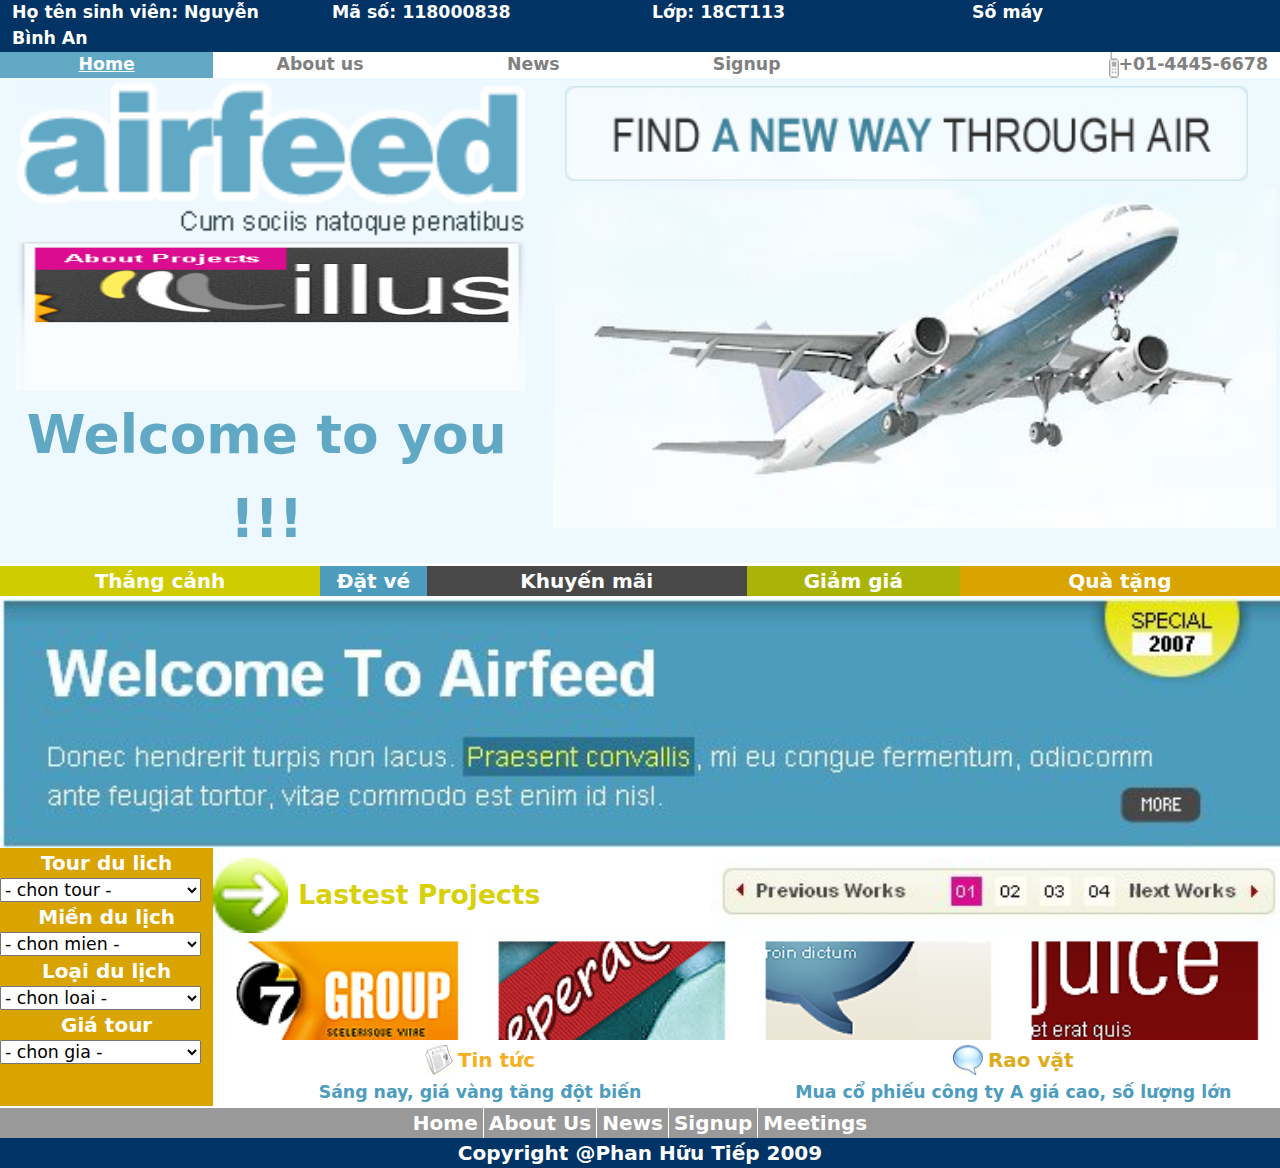
<file: Web-ThayPhuc/index.html>
<!DOCTYPE html>
<html lang="en">

<head>
    <meta charset="UTF-8">
    <meta http-equiv="X-UA-Compatible" content="IE=edge">
    <meta name="viewport" content="width=device-width, initial-scale=1.0">
    <link href="https://cdn.jsdelivr.net/npm/bootstrap@5.0.2/dist/css/bootstrap.min.css" rel="stylesheet"
        integrity="sha384-EVSTQN3/azprG1Anm3QDgpJLIm9Nao0Yz1ztcQTwFspd3yD65VohhpuuCOmLASjC" crossorigin="anonymous">
    <title>Index</title>
    <link rel="stylesheet" href="style/style.css" />
</head>

<body>
    <div class="container-fluid">
        <div class="row">
            <div class="col-lg-3">Họ tên sinh viên: Nguyễn Bình An</div>
            <div class="col-lg-3">Mã số: 118000838</div>
            <div class="col-lg-3">Lớp: 18CT113</div>
            <div class="col-lg-3">Số máy</div>
        </div>
        <div class="row">
            <div class="col-lg-8">
                <div class="row">
                    <div class="col-lg-3" style="background-color: #61a8c4;" id="col-lg-3-widget"><a href="dangky.html"
                            style="color: white;">Home</a></div>
                    <div class="col-lg-3 " id="col-lg-3-widget">About us</div>
                    <div class="col-lg-3 " id="col-lg-3-widget">News</div>
                    <div class="col-lg-3" id="col-lg-3-widget">Signup</div>
                </div>
            </div>
            <div class="col-lg-4">
                <img src="images/phone_icon.gif" alt="" srcset="" style="border: none;display: block;width: 10px;">
                <p id="p-sdt">+01-4445-6678</p>
            </div>
        </div>
        <div class="row" id="row-left">
            <div class="col-lg-5">
                <div class="col-lg-12" id="image_left">
                    <img src="images/logo.gif" alt="" srcset="" id="img-left">
                </div>
                <div class="col-lg-12" id="image_left">
                    <img src="images/about_project.gif" alt="" srcset="" id="img-left" style="height: 150px;">
                </div>
                <div class="row" id="image_left">
                    <p id="p-welcome">Welcome to you</p>
                </div>
                <div class="row" id="image_left">
                    <p id="p-welcome">!!!</p>
                </div>
            </div>
            <div class="col-lg-7">
                <div class="row" id="image_right">
                    <img src="images/slogan.gif" alt="" srcset="">
                </div>
                <div class="col-lg-12" id="image_right" style="display: flex;justify-content: center;">
                    <img src="images/maybay.jpg" alt="" srcset="" id="img-right">
                </div>
            </div>
        </div>
        <div class="row">
            <div class="col-lg-3" id="menu" style="background-color: #cfcc01;">Thắng cảnh</div>
            <div class="col-lg-1" id="menu" style="background: #4c9dbd;">Đặt vé</div>
            <div class="col-lg-3" id="menu" style="background: #484848;">Khuyến mãi</div>
            <div class="col-lg-2" id="menu" style="background: #aab406;">Giảm giá</div>
            <div class="col-lg-3" id="menu" style="background: #d9a300;">Quà tặng</div>
        </div>
        <div class="row">
            <div class="col-lg-12" style="margin: 0; padding: 0;">
                <img src="images/giua.jpg" alt="" id="img-giua">
            </div>
        </div>
        <div class="row" style="margin-bottom: 0;">
            <div class="col-lg-2" style="background-color: #d9a300;margin-bottom: 0;">
                <div class="row">
                    <div class="d-flex justify-content-center">
                        <p id="p-mid-left">
                            Tour du lich
                        </p>
                    </div>
                </div>
                <div class="row">
                    <div class="d-flex justify-content-start" id="flex-content-select">
                        <select id="select-id">
                            <option id="form-select-index">- chon tour -</option>
                            <option id="form-select-index">Da Lat</option>
                            <option id="form-select-index">Nha Trang</option>
                            <option id="form-select-index">Hue</option>
                            <option id="form-select-index">Vung Tau</option>
                        </select>
                    </div>
                </div>
                <div class="row">
                    <div class="d-flex justify-content-center">
                        <p id="p-mid-left">
                            Miền du lịch
                        </p>
                    </div>
                </div>
                <div class="row">
                    <div class="d-flex justify-content-start" id="flex-content-select">
                        <select id="select-id">
                            <option id="form-select-index">- chon mien -</option>
                            <option id="form-select-index">Gia dinh</option>
                            <option id="form-select-index">Co quan</option>
                            <option id="form-select-index">Cong tac</option>
                            <option id="form-select-index">Ca nhan</option>
                        </select>
                    </div>
                </div>
                <div class="row">
                    <div class="d-flex justify-content-center">
                        <p id="p-mid-left">
                            Loại du lịch
                        </p>
                    </div>
                </div>
                <div class="row">
                    <div class="d-flex justify-content-start" id="flex-content-select">
                        <select id="select-id">
                            <option id="form-select-index">- chon loai -</option>
                            <option id="form-select-index">Mien Bac</option>
                            <option id="form-select-index">Mien Trung</option>
                            <option id="form-select-index">Mien Nam</option>
                        </select>
                    </div>
                </div>
                <div class="row">
                    <div class="d-flex justify-content-center">
                        <p id="p-mid-left">
                            Giá tour
                        </p>
                    </div>
                </div>
                <div class="row" style="margin-bottom: 20px;">
                    <div class="d-flex justify-content-start" id="flex-content-select">
                        <select id="select-id">
                            <option id="form-select-index">- chon gia -</option>
                            <option id="form-select-index">1000 USD</option>
                            <option id="form-select-index">500 USD</option>
                            <option id="form-select-index">200 USD</option>
                        </select>
                    </div>
                </div>
            </div>
            <div class="col-lg-10" style="margin-bottom: 0;">
                <div class="row">
                    <div class="col-lg-4 d-flex justify-content-start" style="padding: 0; margin-top: 10px;">
                        <img src="images/latest_project.gif" alt="" srcset="">
                        <p
                            style="display:flex;color: #d8d109;  margin-top: 0;margin-bottom: 0;align-items: center;
                            margin-left: 10px;padding: 0;border: none;font-size: 20pt;font-weight: bold;">
                            Lastest Projects</p>
                    </div>
                    <div class="col-lg-8 d-flex justify-content-end" style="padding: 0; margin-top: 10px;">
                        <img src="images/giua2.jpg" alt="" srcset="" style="width: 80%;height: auto;">
                    </div>
                </div>
                <div class="row" id="div-img-mid">
                    <div class="col-lg-3" id="div-img-mid" >
                        <img src="images/pic1.gif" alt="" srcset="" id="img-mid">
                    </div>
                    <div class="col-lg-3"  id="div-img-mid" ><img src="images/pic2.gif" alt="" srcset="" id="img-mid"></div>
                    <div class="col-lg-3" id="div-img-mid"><img src="images/pic3.gif" alt="" srcset="" id="img-mid"></div>
                    <div class="col-lg-3" id="div-img-mid" ><img src="images/pic4.gif" alt="" srcset="" id="img-mid"></div>
                </div>
                <div class="row " id="div-img-mid" style="margin-top: 5px;">
                    <div class="col-lg-6 d-flex justify-content-center"  >
                        <img src="images/event_icon.gif" alt="" srcset="" >
                        <p id="p-middle">Tin tức</p>
                    </div>
                    <div class="col-lg-6 d-flex justify-content-center"  id="div-img-mid" ><img src="images/testimonial_icon.gif" alt="" srcset="" >
                        <p id="p-middle" style="color: #ddac1d;">Rao vặt</p>
                    </div>
                   
                </div>
                <div class="row " id="div-img-mid" style="margin-top: 5px;">
                    <div class="col-lg-6 d-flex justify-content-center"  >
                        <p id="p-middle-bottom">Sáng nay, giá vàng tăng đột biến</p>
                    </div>
                    <div class="col-lg-6 d-flex justify-content-center"  id="div-img-mid" >
                        <p id="p-middle-bottom" >Mua cổ phiếu công ty A giá cao, số lượng lớn</p>
                    </div>
                   
                </div>
            </div>
            
        </div>
        
        <div class="row">
            <div class="d-flex justify-content-center" style="margin-top: 2px;background-color: #999999; width: 100%;">
                <p style="margin-bottom: 0;" id="p-bottom">Home</p>
                <p style="margin-bottom: 0;" id="p-bottom">About Us</p>
                <p style="margin-bottom: 0;" id="p-bottom">News</p>
                <p style="margin-bottom: 0;" id="p-bottom">Signup</p>
                <p style="margin-bottom: 0; border: none;" id="p-bottom">Meetings</p>
            </div>
        </div>

        <div class="row" id="div-bottom">
            <div class="d-flex justify-content-center">
                <p style="height: auto;padding: 0;margin: 0;border: none;">
                    Copyright @Phan Hữu Tiếp 2009
                </p>
            </div>
        </div>
    </div>
</body>

</html>
</file>
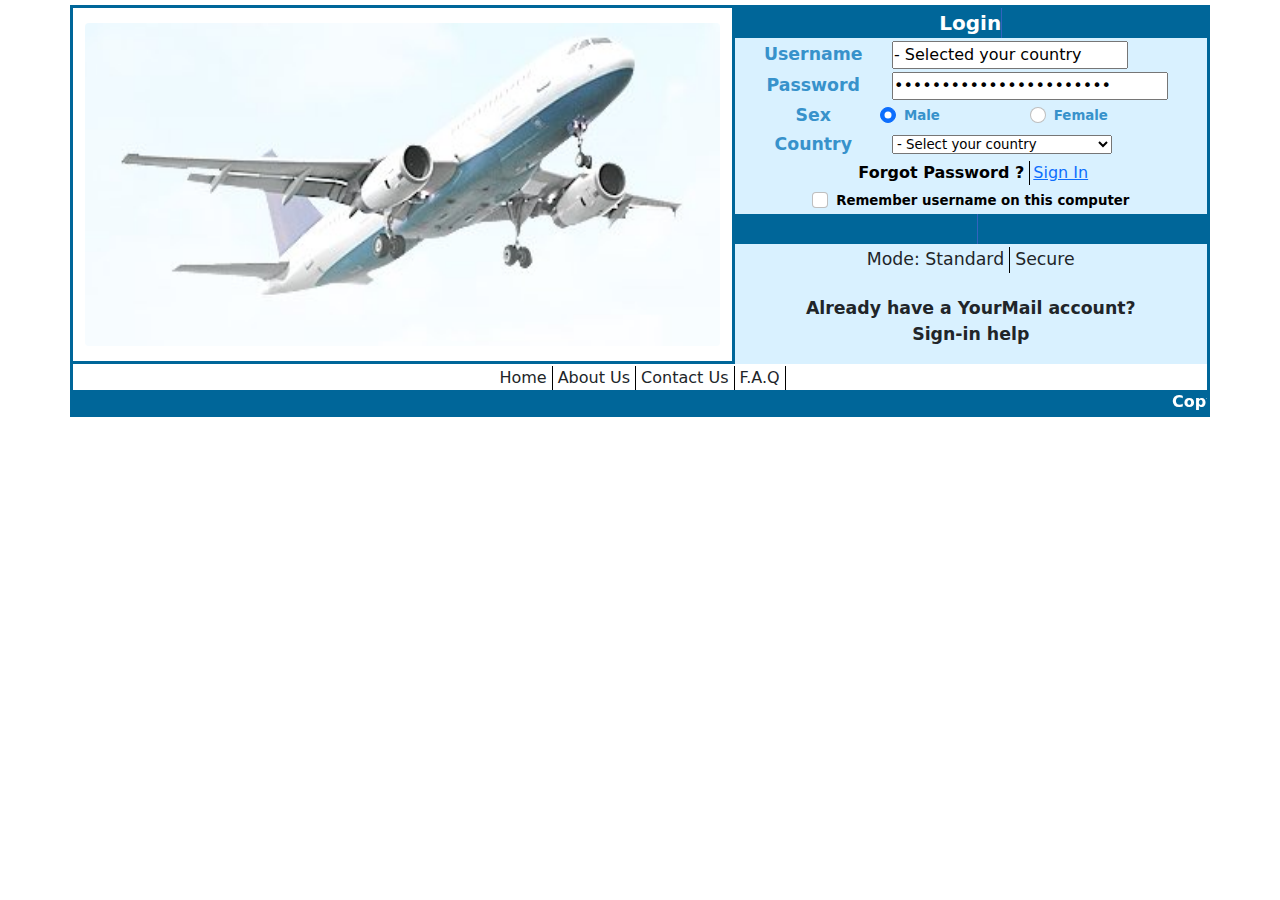
<file: Web-ThayPhuc/dangky.html>
<!DOCTYPE html>
<html lang="en">

<head>
  <meta charset="utf-8" />
  <meta name="viewport" content="width=device-width, initial-scale=1" />
  <title>Đăng ký</title>
  <link rel="stylesheet" href="style/style.css" />
  <!-- <link href="https://cdn.jsdelivr.net/npm/bootstrap@5.2.3/dist/css/bootstrap.min.css" rel="stylesheet"
    integrity="sha384-rbsA2VBKQhggwzxH7pPCaAqO46MgnOM80zW1RWuH61DGLwZJEdK2Kadq2F9CUG65" crossorigin="anonymous" /> -->
</head>

<body>
  <div class="container" style="border-color: #006699;">
    <div class="row" style="border-color: #006699;">
      <div class="col-sm-7" style="padding-bottom: 15px;padding-top: 15px;border-color: #006699;" >
        <img src="images/maybay.jpg" alt="" srcset="" class="rounded mx-auto d-block w-100 h-100" />
      </div>
      <div class="col-sm-5" style="padding: 0">
        <div class="col-sm-12 d-flex justify-content-center" style="background-color: #006699; padding: 0">
          <p style="
                color: white;
                background-color: #006699;
                font-size: 15pt;
                font-weight: bold;
                padding: 0;
                margin: 0;
              ">
            Login
          </p>
        </div>
        <div class="row" style="padding: 0; margin: 0; margin-top: 3px">
          <div class="col-sm-4 d-flex justify-content-center" style="padding: 0; margin: 0">
            <label id="label-in">Username</label>
          </div>
          <div class="col-sm-6" style="padding: 0; margin: 0">
            <input type="text" placeholder="Username" value="- Selected your country"
              style="width: 100%; margin: 0; padding: 0" />
          </div>
          <div class="row" style="padding: 0; margin: 0; margin-top: 3px">
            <div class="col-sm-4 d-flex justify-content-center" style="padding: 0; margin: 0">
              <label id="label-in">Password</label>
            </div>
            <div class="col-sm-7" style="padding: 0; margin: 0; border: none">
              <input type="password" placeholder="Username" value="***********************"
                style="width: 100%; margin: 0; padding: 0" />
            </div>
          </div>
          <div class="row" style="padding: 0; margin: 0; margin-top: 3px">
            <div class="col-sm-4 d-flex justify-content-center" style="padding: 0; margin: 0">
              <label id="label-in">Sex</label>
            </div>
            <div class="col-sm-7" style="padding: 0; margin: 0; border: none">
              <div class="row">
                <div class="form-check col-sm-6">
                  <input class="form-check-input" type="radio" name="flexRadioDefault" id="flexRadioDefault1" checked/>
                  <label class="form-check-label" for="flexRadioDefault1" style="font-size: 10pt;">
                    Male
                  </label>
                </div>
                <div class="form-check col-sm-6">
                  <input class="form-check-input" type="radio" name="flexRadioDefault" id="flexRadioDefault2"  />
                  <label class="form-check-label" for="flexRadioDefault2" style="font-size: 10pt;">
                    Female
                  </label>
                </div>
              </div>
            </div>
          </div>
          <div class="row" style="padding: 0; margin: 0; margin-top: 3px">
            <div class="col-sm-4 d-flex justify-content-center" style="padding: 0; margin: 0">
              <label id="label-in">Country</label>
            </div>
            <div class="col-sm-7" style="padding: 0; margin: 0; border: none;;">
              <select id="exampleFormControlSelect1" style="font-size: 10pt;width: 80%;">
                <option>- Select your country</option>
                <option>Viet Nam</option>
                <option>Mexico</option>
                <option>China</option>
              </select>
            </div>
          </div>
          <div class="d-flex justify-content-center" style="padding: 0; margin: 0; margin-top: 3px">
            <p style="font-size: 12pt;color: black;font-weight: bold;border-right: 1px black solid;margin-bottom: 0;">
              Forgot Password ?</p>
            <a href="index.html" style="margin-left: 3px;">Sign In</a>
          </div>
          <div class="d-flex justify-content-center" style="padding: 0; margin: 0; margin-top: 3px">
            <div class="form-check">
              <input class="form-check-input" type="checkbox" value="" id="flexCheckDefault">
              <label class="form-check-label" for="flexCheckDefault"
                style="font-size: 10pt;font-weight: bold;color: black;">
                Remember username on this computer
              </label>
            </div>
          </div>
          <div class="col-sm-12 d-flex justify-content-center" style="background-color: #006699; padding: 0">
            <p style="
                color: #006699;
                background-color: #006699;
                font-size: 15pt;
                font-weight: bold;
                padding: 0;
                margin: 0;
              ">
              d
            </p>
          </div>
 
          <div class="d-flex justify-content-center" style="padding-top: 3px;">
            <p style="font-size: 13pt; border-right: 1px solid black;">Mode: Standard</p>
            <p style="font-size: 13pt;border: none;">Secure</p>
          </div>
          <div class="d-flex justify-content-center" style="padding-top: 7px;">
            <p style="font-size: 13pt; border:none;font-weight: bold;margin-bottom: 0;">Already have a YourMail account?</p>
          </div>
          <div class="d-flex justify-content-center" style="padding-top: 0px;">
            <p style="font-size: 13pt; border:none;font-weight: bold;">Sign-in help</p>
          </div>
    </div>
  </div>
  </div>
  <div class="d-flex justify-content-center" style="margin-top: 2px;">
    <p style="margin-bottom: 0;border-color: black;">Home</p>
    <p style="margin-bottom: 0;border-color: black;">About Us</p>
    <p style="margin-bottom: 0;border-color: black;">Contact Us</p>
    <p style="margin-bottom: 0;border-color: black;">F.A.Q</p>
  </div>

  <div style="background-color: #006699;padding: 0;" class="row">
    <marquee style="border: none;margin-bottom: 0; font-weight: bold;color: white;background-color: #006699;">
      Copyright @Phan Hữu Tiếp 2009

    </marquee>
  </div>
  </div>
  <script src="https://cdn.jsdelivr.net/npm/bootstrap@5.2.3/dist/js/bootstrap.bundle.min.js"
    integrity="sha384-kenU1KFdBIe4zVF0s0G1M5b4hcpxyD9F7jL+jjXkk+Q2h455rYXK/7HAuoJl+0I4"
    crossorigin="anonymous"></script>
</body>

</html>
</file>
<file: Web-ThayPhuc/style/style.css>
.container {
  border: 3px solid #3363be;
  margin-top: 5px;
  margin-left: 100px;
}
.col-sm-7 {
  border-right: 3px solid #3363be;
  border-bottom: 3px solid #3363be;
  padding: 0;
}
p {
  width: auto;
  padding-left: 5px;
  padding-right: 5px;
  border-right: 1px solid #3363be;
}
.col-sm-5 {
  padding: 0;
  margin: 0;
  background-color: #d9f1ff;
}
.col-sm-8 {
  padding: 0;
  margin: 0;
  background-color: #d9f1ff;
}

label {
  font-size: 13pt;
  font-weight: bold;
  color: #3792cb;
  align-items: center;
  display: flex;
  /* color: #5aa9c5; */
}
#label-in {
  display: flex;
}

.col-lg-3{
  background-color: 			#013364;
  width: 0;
  padding: 0;
  font-size: 13pt;
  font-weight: bold;
  color: white;
}
#col-lg-3-widget{
  background-color: white;
  color: gray;
  justify-content: center;
  display: flex;
}

.col-lg-4
{
  margin: 0;
  padding: 0;
  display: flex;
  justify-content: end;
}
#p-sdt{
  margin: 0;
  padding: 0;
  border: none;
  font-size: 13pt;
  font-weight: bold;
  color: gray;
}
.col-lg-5
{
  margin: 0;
  padding: 0;
}
#image_left
{
  margin: 4px; 
}
#image_right
{
  margin: 8px; 
}
#img-left
{
  width: 100%;
}
#img-right
{
  width: 100%;
}
#menu{
  font-size: 15pt;
  font-weight: bold;
  text-align: center;
  color: white;
  margin-top: 3px;
  margin-bottom: 3px;
}
#img-giua
{
  margin: 0;
  padding: 0;
  width: 100%;
}
#row-left{
  background-color: #edf8ff;
}
#p-welcome{
  margin: 0;
  padding: 0;
  border: none;
  font-size: 40pt;
  font-weight: bold;
  color: #61a8c4;
  text-align: center;
}
#p-bottom{
  font-size: 15pt;
  color: white;
  background-color: #999999;
  font-weight: bold;
  border-right: 1px solid white;
}
#div-bottom
{
  background-color: #003366;padding: 0;
  font-size: 15pt;
  font-weight: bold;
  color: white; 
  align-items: center;
}
#p-mid-left
{
  height: auto;padding: 0;margin: 0;border: none;
  font-size: 15pt;
  font-weight: bold;
  color: white;
}
#form-select-index
{
  font-size: 13pt;
}
#select-id
{
  font-size: 13pt;
  width: 100%;
  margin-left: 0;
  padding-left: 0;
}
#flex-content-select{
  padding-left: 0;
}
#div-img-mid{
  background-color: white;
  
}
#img-mid{
  width: 100%;
  height: auto;
}
#p-middle
{
  font-size: 15pt;
  font-weight: bold;
  border: none;
  display: flex;
  align-items: center;
  padding: 0;
  margin: 0;
  margin-left: 5px;
  color: #f6b01f;
}
#p-middle-bottom
{
  font-size: 13pt;
  border: none;
  display: flex;
  align-items: center;
  padding: 0;
  margin: 0;
  color: #4c9cbd;
  font-weight: bold;
}


/* thu vien boostrap */
@charset "UTF-8";
/*!
 * Bootstrap v5.0.2 (https://getbootstrap.com/)
 * Copyright 2011-2021 The Bootstrap Authors
 * Copyright 2011-2021 Twitter, Inc.
 * Licensed under MIT (https://github.com/twbs/bootstrap/blob/main/LICENSE)
 */
:root {
  --bs-blue: #0d6efd;
  --bs-indigo: #6610f2;
  --bs-purple: #6f42c1;
  --bs-pink: #d63384;
  --bs-red: #dc3545;
  --bs-orange: #fd7e14;
  --bs-yellow: #ffc107;
  --bs-green: #198754;
  --bs-teal: #20c997;
  --bs-cyan: #0dcaf0;
  --bs-white: #fff;
  --bs-gray: #6c757d;
  --bs-gray-dark: #343a40;
  --bs-primary: #0d6efd;
  --bs-secondary: #6c757d;
  --bs-success: #198754;
  --bs-info: #0dcaf0;
  --bs-warning: #ffc107;
  --bs-danger: #dc3545;
  --bs-light: #f8f9fa;
  --bs-dark: #212529;
  --bs-font-sans-serif: system-ui, -apple-system, "Segoe UI", Roboto, "Helvetica Neue", Arial, "Noto Sans", "Liberation Sans", sans-serif, "Apple Color Emoji", "Segoe UI Emoji", "Segoe UI Symbol", "Noto Color Emoji";
  --bs-font-monospace: SFMono-Regular, Menlo, Monaco, Consolas, "Liberation Mono", "Courier New", monospace;
  --bs-gradient: linear-gradient(180deg, rgba(255, 255, 255, 0.15), rgba(255, 255, 255, 0));
}

*,
*::before,
*::after {
  box-sizing: border-box;
}

@media (prefers-reduced-motion: no-preference) {
  :root {
    scroll-behavior: smooth;
  }
}

body {
  margin: 0;
  font-family: var(--bs-font-sans-serif);
  font-size: 1rem;
  font-weight: 400;
  line-height: 1.5;
  color: #212529;
  background-color: #fff;
  -webkit-text-size-adjust: 100%;
  -webkit-tap-highlight-color: rgba(0, 0, 0, 0);
}

hr {
  margin: 1rem 0;
  color: inherit;
  background-color: currentColor;
  border: 0;
  opacity: 0.25;
}

hr:not([size]) {
  height: 1px;
}

h6, .h6, h5, .h5, h4, .h4, h3, .h3, h2, .h2, h1, .h1 {
  margin-top: 0;
  margin-bottom: 0.5rem;
  font-weight: 500;
  line-height: 1.2;
}

h1, .h1 {
  font-size: calc(1.375rem + 1.5vw);
}
@media (min-width: 1200px) {
  h1, .h1 {
    font-size: 2.5rem;
  }
}

h2, .h2 {
  font-size: calc(1.325rem + 0.9vw);
}
@media (min-width: 1200px) {
  h2, .h2 {
    font-size: 2rem;
  }
}

h3, .h3 {
  font-size: calc(1.3rem + 0.6vw);
}
@media (min-width: 1200px) {
  h3, .h3 {
    font-size: 1.75rem;
  }
}

h4, .h4 {
  font-size: calc(1.275rem + 0.3vw);
}
@media (min-width: 1200px) {
  h4, .h4 {
    font-size: 1.5rem;
  }
}

h5, .h5 {
  font-size: 1.25rem;
}

h6, .h6 {
  font-size: 1rem;
}

p {
  margin-top: 0;
  margin-bottom: 1rem;
}

abbr[title],
abbr[data-bs-original-title] {
  -webkit-text-decoration: underline dotted;
  text-decoration: underline dotted;
  cursor: help;
  -webkit-text-decoration-skip-ink: none;
  text-decoration-skip-ink: none;
}

address {
  margin-bottom: 1rem;
  font-style: normal;
  line-height: inherit;
}

ol,
ul {
  padding-left: 2rem;
}

ol,
ul,
dl {
  margin-top: 0;
  margin-bottom: 1rem;
}

ol ol,
ul ul,
ol ul,
ul ol {
  margin-bottom: 0;
}

dt {
  font-weight: 700;
}

dd {
  margin-bottom: 0.5rem;
  margin-left: 0;
}

blockquote {
  margin: 0 0 1rem;
}

b,
strong {
  font-weight: bolder;
}

small, .small {
  font-size: 0.875em;
}

mark, .mark {
  padding: 0.2em;
  background-color: #fcf8e3;
}

sub,
sup {
  position: relative;
  font-size: 0.75em;
  line-height: 0;
  vertical-align: baseline;
}

sub {
  bottom: -0.25em;
}

sup {
  top: -0.5em;
}

a {
  color: #0d6efd;
  text-decoration: underline;
}
a:hover {
  color: #0a58ca;
}

a:not([href]):not([class]), a:not([href]):not([class]):hover {
  color: inherit;
  text-decoration: none;
}

pre,
code,
kbd,
samp {
  font-family: var(--bs-font-monospace);
  font-size: 1em;
  direction: ltr /* rtl:ignore */;
  unicode-bidi: bidi-override;
}

pre {
  display: block;
  margin-top: 0;
  margin-bottom: 1rem;
  overflow: auto;
  font-size: 0.875em;
}
pre code {
  font-size: inherit;
  color: inherit;
  word-break: normal;
}

code {
  font-size: 0.875em;
  color: #d63384;
  word-wrap: break-word;
}
a > code {
  color: inherit;
}

kbd {
  padding: 0.2rem 0.4rem;
  font-size: 0.875em;
  color: #fff;
  background-color: #212529;
  border-radius: 0.2rem;
}
kbd kbd {
  padding: 0;
  font-size: 1em;
  font-weight: 700;
}

figure {
  margin: 0 0 1rem;
}

img,
svg {
  vertical-align: middle;
}

table {
  caption-side: bottom;
  border-collapse: collapse;
}

caption {
  padding-top: 0.5rem;
  padding-bottom: 0.5rem;
  color: #6c757d;
  text-align: left;
}

th {
  text-align: inherit;
  text-align: -webkit-match-parent;
}

thead,
tbody,
tfoot,
tr,
td,
th {
  border-color: inherit;
  border-style: solid;
  border-width: 0;
}

label {
  display: inline-block;
}

button {
  border-radius: 0;
}

button:focus:not(:focus-visible) {
  outline: 0;
}

input,
button,
select,
optgroup,
textarea {
  margin: 0;
  font-family: inherit;
  font-size: inherit;
  line-height: inherit;
}

button,
select {
  text-transform: none;
}

[role=button] {
  cursor: pointer;
}

select {
  word-wrap: normal;
}
select:disabled {
  opacity: 1;
}

[list]::-webkit-calendar-picker-indicator {
  display: none;
}

button,
[type=button],
[type=reset],
[type=submit] {
  -webkit-appearance: button;
}
button:not(:disabled),
[type=button]:not(:disabled),
[type=reset]:not(:disabled),
[type=submit]:not(:disabled) {
  cursor: pointer;
}

::-moz-focus-inner {
  padding: 0;
  border-style: none;
}

textarea {
  resize: vertical;
}

fieldset {
  min-width: 0;
  padding: 0;
  margin: 0;
  border: 0;
}

legend {
  float: left;
  width: 100%;
  padding: 0;
  margin-bottom: 0.5rem;
  font-size: calc(1.275rem + 0.3vw);
  line-height: inherit;
}
@media (min-width: 1200px) {
  legend {
    font-size: 1.5rem;
  }
}
legend + * {
  clear: left;
}

::-webkit-datetime-edit-fields-wrapper,
::-webkit-datetime-edit-text,
::-webkit-datetime-edit-minute,
::-webkit-datetime-edit-hour-field,
::-webkit-datetime-edit-day-field,
::-webkit-datetime-edit-month-field,
::-webkit-datetime-edit-year-field {
  padding: 0;
}

::-webkit-inner-spin-button {
  height: auto;
}

[type=search] {
  outline-offset: -2px;
  -webkit-appearance: textfield;
}

/* rtl:raw:
[type="tel"],
[type="url"],
[type="email"],
[type="number"] {
  direction: ltr;
}
*/
::-webkit-search-decoration {
  -webkit-appearance: none;
}

::-webkit-color-swatch-wrapper {
  padding: 0;
}

::file-selector-button {
  font: inherit;
}

::-webkit-file-upload-button {
  font: inherit;
  -webkit-appearance: button;
}

output {
  display: inline-block;
}

iframe {
  border: 0;
}

summary {
  display: list-item;
  cursor: pointer;
}

progress {
  vertical-align: baseline;
}

[hidden] {
  display: none !important;
}

.lead {
  font-size: 1.25rem;
  font-weight: 300;
}

.display-1 {
  font-size: calc(1.625rem + 4.5vw);
  font-weight: 300;
  line-height: 1.2;
}
@media (min-width: 1200px) {
  .display-1 {
    font-size: 5rem;
  }
}

.display-2 {
  font-size: calc(1.575rem + 3.9vw);
  font-weight: 300;
  line-height: 1.2;
}
@media (min-width: 1200px) {
  .display-2 {
    font-size: 4.5rem;
  }
}

.display-3 {
  font-size: calc(1.525rem + 3.3vw);
  font-weight: 300;
  line-height: 1.2;
}
@media (min-width: 1200px) {
  .display-3 {
    font-size: 4rem;
  }
}

.display-4 {
  font-size: calc(1.475rem + 2.7vw);
  font-weight: 300;
  line-height: 1.2;
}
@media (min-width: 1200px) {
  .display-4 {
    font-size: 3.5rem;
  }
}

.display-5 {
  font-size: calc(1.425rem + 2.1vw);
  font-weight: 300;
  line-height: 1.2;
}
@media (min-width: 1200px) {
  .display-5 {
    font-size: 3rem;
  }
}

.display-6 {
  font-size: calc(1.375rem + 1.5vw);
  font-weight: 300;
  line-height: 1.2;
}
@media (min-width: 1200px) {
  .display-6 {
    font-size: 2.5rem;
  }
}

.list-unstyled {
  padding-left: 0;
  list-style: none;
}

.list-inline {
  padding-left: 0;
  list-style: none;
}

.list-inline-item {
  display: inline-block;
}
.list-inline-item:not(:last-child) {
  margin-right: 0.5rem;
}

.initialism {
  font-size: 0.875em;
  text-transform: uppercase;
}

.blockquote {
  margin-bottom: 1rem;
  font-size: 1.25rem;
}
.blockquote > :last-child {
  margin-bottom: 0;
}

.blockquote-footer {
  margin-top: -1rem;
  margin-bottom: 1rem;
  font-size: 0.875em;
  color: #6c757d;
}
.blockquote-footer::before {
  content: "— ";
}

.img-fluid {
  max-width: 100%;
  height: auto;
}

.img-thumbnail {
  padding: 0.25rem;
  background-color: #fff;
  border: 1px solid #dee2e6;
  border-radius: 0.25rem;
  max-width: 100%;
  height: auto;
}

.figure {
  display: inline-block;
}

.figure-img {
  margin-bottom: 0.5rem;
  line-height: 1;
}

.figure-caption {
  font-size: 0.875em;
  color: #6c757d;
}

.container,
.container-fluid,
.container-xxl,
.container-xl,
.container-lg,
.container-md,
.container-sm {
  width: 100%;
  padding-right: var(--bs-gutter-x, 0.75rem);
  padding-left: var(--bs-gutter-x, 0.75rem);
  margin-right: auto;
  margin-left: auto;
}

@media (min-width: 576px) {
  .container-sm, .container {
    max-width: 540px;
  }
}
@media (min-width: 768px) {
  .container-md, .container-sm, .container {
    max-width: 720px;
  }
}
@media (min-width: 992px) {
  .container-lg, .container-md, .container-sm, .container {
    max-width: 960px;
  }
}
@media (min-width: 1200px) {
  .container-xl, .container-lg, .container-md, .container-sm, .container {
    max-width: 1140px;
  }
}
@media (min-width: 1400px) {
  .container-xxl, .container-xl, .container-lg, .container-md, .container-sm, .container {
    max-width: 1320px;
  }
}
.row {
  --bs-gutter-x: 1.5rem;
  --bs-gutter-y: 0;
  display: flex;
  flex-wrap: wrap;
  margin-top: calc(var(--bs-gutter-y) * -1);
  margin-right: calc(var(--bs-gutter-x) * -.5);
  margin-left: calc(var(--bs-gutter-x) * -.5);
}
.row > * {
  flex-shrink: 0;
  width: 100%;
  max-width: 100%;
  padding-right: calc(var(--bs-gutter-x) * .5);
  padding-left: calc(var(--bs-gutter-x) * .5);
  margin-top: var(--bs-gutter-y);
}

.col {
  flex: 1 0 0%;
}

.row-cols-auto > * {
  flex: 0 0 auto;
  width: auto;
}

.row-cols-1 > * {
  flex: 0 0 auto;
  width: 100%;
}

.row-cols-2 > * {
  flex: 0 0 auto;
  width: 50%;
}

.row-cols-3 > * {
  flex: 0 0 auto;
  width: 33.3333333333%;
}

.row-cols-4 > * {
  flex: 0 0 auto;
  width: 25%;
}

.row-cols-5 > * {
  flex: 0 0 auto;
  width: 20%;
}

.row-cols-6 > * {
  flex: 0 0 auto;
  width: 16.6666666667%;
}

@media (min-width: 576px) {
  .col-sm {
    flex: 1 0 0%;
  }

  .row-cols-sm-auto > * {
    flex: 0 0 auto;
    width: auto;
  }

  .row-cols-sm-1 > * {
    flex: 0 0 auto;
    width: 100%;
  }

  .row-cols-sm-2 > * {
    flex: 0 0 auto;
    width: 50%;
  }

  .row-cols-sm-3 > * {
    flex: 0 0 auto;
    width: 33.3333333333%;
  }

  .row-cols-sm-4 > * {
    flex: 0 0 auto;
    width: 25%;
  }

  .row-cols-sm-5 > * {
    flex: 0 0 auto;
    width: 20%;
  }

  .row-cols-sm-6 > * {
    flex: 0 0 auto;
    width: 16.6666666667%;
  }
}
@media (min-width: 768px) {
  .col-md {
    flex: 1 0 0%;
  }

  .row-cols-md-auto > * {
    flex: 0 0 auto;
    width: auto;
  }

  .row-cols-md-1 > * {
    flex: 0 0 auto;
    width: 100%;
  }

  .row-cols-md-2 > * {
    flex: 0 0 auto;
    width: 50%;
  }

  .row-cols-md-3 > * {
    flex: 0 0 auto;
    width: 33.3333333333%;
  }

  .row-cols-md-4 > * {
    flex: 0 0 auto;
    width: 25%;
  }

  .row-cols-md-5 > * {
    flex: 0 0 auto;
    width: 20%;
  }

  .row-cols-md-6 > * {
    flex: 0 0 auto;
    width: 16.6666666667%;
  }
}
@media (min-width: 992px) {
  .col-lg {
    flex: 1 0 0%;
  }

  .row-cols-lg-auto > * {
    flex: 0 0 auto;
    width: auto;
  }

  .row-cols-lg-1 > * {
    flex: 0 0 auto;
    width: 100%;
  }

  .row-cols-lg-2 > * {
    flex: 0 0 auto;
    width: 50%;
  }

  .row-cols-lg-3 > * {
    flex: 0 0 auto;
    width: 33.3333333333%;
  }

  .row-cols-lg-4 > * {
    flex: 0 0 auto;
    width: 25%;
  }

  .row-cols-lg-5 > * {
    flex: 0 0 auto;
    width: 20%;
  }

  .row-cols-lg-6 > * {
    flex: 0 0 auto;
    width: 16.6666666667%;
  }
}
@media (min-width: 1200px) {
  .col-xl {
    flex: 1 0 0%;
  }

  .row-cols-xl-auto > * {
    flex: 0 0 auto;
    width: auto;
  }

  .row-cols-xl-1 > * {
    flex: 0 0 auto;
    width: 100%;
  }

  .row-cols-xl-2 > * {
    flex: 0 0 auto;
    width: 50%;
  }

  .row-cols-xl-3 > * {
    flex: 0 0 auto;
    width: 33.3333333333%;
  }

  .row-cols-xl-4 > * {
    flex: 0 0 auto;
    width: 25%;
  }

  .row-cols-xl-5 > * {
    flex: 0 0 auto;
    width: 20%;
  }

  .row-cols-xl-6 > * {
    flex: 0 0 auto;
    width: 16.6666666667%;
  }
}
@media (min-width: 1400px) {
  .col-xxl {
    flex: 1 0 0%;
  }

  .row-cols-xxl-auto > * {
    flex: 0 0 auto;
    width: auto;
  }

  .row-cols-xxl-1 > * {
    flex: 0 0 auto;
    width: 100%;
  }

  .row-cols-xxl-2 > * {
    flex: 0 0 auto;
    width: 50%;
  }

  .row-cols-xxl-3 > * {
    flex: 0 0 auto;
    width: 33.3333333333%;
  }

  .row-cols-xxl-4 > * {
    flex: 0 0 auto;
    width: 25%;
  }

  .row-cols-xxl-5 > * {
    flex: 0 0 auto;
    width: 20%;
  }

  .row-cols-xxl-6 > * {
    flex: 0 0 auto;
    width: 16.6666666667%;
  }
}
.col-auto {
  flex: 0 0 auto;
  width: auto;
}

.col-1 {
  flex: 0 0 auto;
  width: 8.33333333%;
}

.col-2 {
  flex: 0 0 auto;
  width: 16.66666667%;
}

.col-3 {
  flex: 0 0 auto;
  width: 25%;
}

.col-4 {
  flex: 0 0 auto;
  width: 33.33333333%;
}

.col-5 {
  flex: 0 0 auto;
  width: 41.66666667%;
}

.col-6 {
  flex: 0 0 auto;
  width: 50%;
}

.col-7 {
  flex: 0 0 auto;
  width: 58.33333333%;
}

.col-8 {
  flex: 0 0 auto;
  width: 66.66666667%;
}

.col-9 {
  flex: 0 0 auto;
  width: 75%;
}

.col-10 {
  flex: 0 0 auto;
  width: 83.33333333%;
}

.col-11 {
  flex: 0 0 auto;
  width: 91.66666667%;
}

.col-12 {
  flex: 0 0 auto;
  width: 100%;
}

.offset-1 {
  margin-left: 8.33333333%;
}

.offset-2 {
  margin-left: 16.66666667%;
}

.offset-3 {
  margin-left: 25%;
}

.offset-4 {
  margin-left: 33.33333333%;
}

.offset-5 {
  margin-left: 41.66666667%;
}

.offset-6 {
  margin-left: 50%;
}

.offset-7 {
  margin-left: 58.33333333%;
}

.offset-8 {
  margin-left: 66.66666667%;
}

.offset-9 {
  margin-left: 75%;
}

.offset-10 {
  margin-left: 83.33333333%;
}

.offset-11 {
  margin-left: 91.66666667%;
}

.g-0,
.gx-0 {
  --bs-gutter-x: 0;
}

.g-0,
.gy-0 {
  --bs-gutter-y: 0;
}

.g-1,
.gx-1 {
  --bs-gutter-x: 0.25rem;
}

.g-1,
.gy-1 {
  --bs-gutter-y: 0.25rem;
}

.g-2,
.gx-2 {
  --bs-gutter-x: 0.5rem;
}

.g-2,
.gy-2 {
  --bs-gutter-y: 0.5rem;
}

.g-3,
.gx-3 {
  --bs-gutter-x: 1rem;
}

.g-3,
.gy-3 {
  --bs-gutter-y: 1rem;
}

.g-4,
.gx-4 {
  --bs-gutter-x: 1.5rem;
}

.g-4,
.gy-4 {
  --bs-gutter-y: 1.5rem;
}

.g-5,
.gx-5 {
  --bs-gutter-x: 3rem;
}

.g-5,
.gy-5 {
  --bs-gutter-y: 3rem;
}

@media (min-width: 576px) {
  .col-sm-auto {
    flex: 0 0 auto;
    width: auto;
  }

  .col-sm-1 {
    flex: 0 0 auto;
    width: 8.33333333%;
  }

  .col-sm-2 {
    flex: 0 0 auto;
    width: 16.66666667%;
  }

  .col-sm-3 {
    flex: 0 0 auto;
    width: 25%;
  }

  .col-sm-4 {
    flex: 0 0 auto;
    width: 33.33333333%;
  }

  .col-sm-5 {
    flex: 0 0 auto;
    width: 41.66666667%;
  }

  .col-sm-6 {
    flex: 0 0 auto;
    width: 50%;
  }

  .col-sm-7 {
    flex: 0 0 auto;
    width: 58.33333333%;
  }

  .col-sm-8 {
    flex: 0 0 auto;
    width: 66.66666667%;
  }

  .col-sm-9 {
    flex: 0 0 auto;
    width: 75%;
  }

  .col-sm-10 {
    flex: 0 0 auto;
    width: 83.33333333%;
  }

  .col-sm-11 {
    flex: 0 0 auto;
    width: 91.66666667%;
  }

  .col-sm-12 {
    flex: 0 0 auto;
    width: 100%;
  }

  .offset-sm-0 {
    margin-left: 0;
  }

  .offset-sm-1 {
    margin-left: 8.33333333%;
  }

  .offset-sm-2 {
    margin-left: 16.66666667%;
  }

  .offset-sm-3 {
    margin-left: 25%;
  }

  .offset-sm-4 {
    margin-left: 33.33333333%;
  }

  .offset-sm-5 {
    margin-left: 41.66666667%;
  }

  .offset-sm-6 {
    margin-left: 50%;
  }

  .offset-sm-7 {
    margin-left: 58.33333333%;
  }

  .offset-sm-8 {
    margin-left: 66.66666667%;
  }

  .offset-sm-9 {
    margin-left: 75%;
  }

  .offset-sm-10 {
    margin-left: 83.33333333%;
  }

  .offset-sm-11 {
    margin-left: 91.66666667%;
  }

  .g-sm-0,
.gx-sm-0 {
    --bs-gutter-x: 0;
  }

  .g-sm-0,
.gy-sm-0 {
    --bs-gutter-y: 0;
  }

  .g-sm-1,
.gx-sm-1 {
    --bs-gutter-x: 0.25rem;
  }

  .g-sm-1,
.gy-sm-1 {
    --bs-gutter-y: 0.25rem;
  }

  .g-sm-2,
.gx-sm-2 {
    --bs-gutter-x: 0.5rem;
  }

  .g-sm-2,
.gy-sm-2 {
    --bs-gutter-y: 0.5rem;
  }

  .g-sm-3,
.gx-sm-3 {
    --bs-gutter-x: 1rem;
  }

  .g-sm-3,
.gy-sm-3 {
    --bs-gutter-y: 1rem;
  }

  .g-sm-4,
.gx-sm-4 {
    --bs-gutter-x: 1.5rem;
  }

  .g-sm-4,
.gy-sm-4 {
    --bs-gutter-y: 1.5rem;
  }

  .g-sm-5,
.gx-sm-5 {
    --bs-gutter-x: 3rem;
  }

  .g-sm-5,
.gy-sm-5 {
    --bs-gutter-y: 3rem;
  }
}
@media (min-width: 768px) {
  .col-md-auto {
    flex: 0 0 auto;
    width: auto;
  }

  .col-md-1 {
    flex: 0 0 auto;
    width: 8.33333333%;
  }

  .col-md-2 {
    flex: 0 0 auto;
    width: 16.66666667%;
  }

  .col-md-3 {
    flex: 0 0 auto;
    width: 25%;
  }

  .col-md-4 {
    flex: 0 0 auto;
    width: 33.33333333%;
  }

  .col-md-5 {
    flex: 0 0 auto;
    width: 41.66666667%;
  }

  .col-md-6 {
    flex: 0 0 auto;
    width: 50%;
  }

  .col-md-7 {
    flex: 0 0 auto;
    width: 58.33333333%;
  }

  .col-md-8 {
    flex: 0 0 auto;
    width: 66.66666667%;
  }

  .col-md-9 {
    flex: 0 0 auto;
    width: 75%;
  }

  .col-md-10 {
    flex: 0 0 auto;
    width: 83.33333333%;
  }

  .col-md-11 {
    flex: 0 0 auto;
    width: 91.66666667%;
  }

  .col-md-12 {
    flex: 0 0 auto;
    width: 100%;
  }

  .offset-md-0 {
    margin-left: 0;
  }

  .offset-md-1 {
    margin-left: 8.33333333%;
  }

  .offset-md-2 {
    margin-left: 16.66666667%;
  }

  .offset-md-3 {
    margin-left: 25%;
  }

  .offset-md-4 {
    margin-left: 33.33333333%;
  }

  .offset-md-5 {
    margin-left: 41.66666667%;
  }

  .offset-md-6 {
    margin-left: 50%;
  }

  .offset-md-7 {
    margin-left: 58.33333333%;
  }

  .offset-md-8 {
    margin-left: 66.66666667%;
  }

  .offset-md-9 {
    margin-left: 75%;
  }

  .offset-md-10 {
    margin-left: 83.33333333%;
  }

  .offset-md-11 {
    margin-left: 91.66666667%;
  }

  .g-md-0,
.gx-md-0 {
    --bs-gutter-x: 0;
  }

  .g-md-0,
.gy-md-0 {
    --bs-gutter-y: 0;
  }

  .g-md-1,
.gx-md-1 {
    --bs-gutter-x: 0.25rem;
  }

  .g-md-1,
.gy-md-1 {
    --bs-gutter-y: 0.25rem;
  }

  .g-md-2,
.gx-md-2 {
    --bs-gutter-x: 0.5rem;
  }

  .g-md-2,
.gy-md-2 {
    --bs-gutter-y: 0.5rem;
  }

  .g-md-3,
.gx-md-3 {
    --bs-gutter-x: 1rem;
  }

  .g-md-3,
.gy-md-3 {
    --bs-gutter-y: 1rem;
  }

  .g-md-4,
.gx-md-4 {
    --bs-gutter-x: 1.5rem;
  }

  .g-md-4,
.gy-md-4 {
    --bs-gutter-y: 1.5rem;
  }

  .g-md-5,
.gx-md-5 {
    --bs-gutter-x: 3rem;
  }

  .g-md-5,
.gy-md-5 {
    --bs-gutter-y: 3rem;
  }
}
@media (min-width: 992px) {
  .col-lg-auto {
    flex: 0 0 auto;
    width: auto;
  }

  .col-lg-1 {
    flex: 0 0 auto;
    width: 8.33333333%;
  }

  .col-lg-2 {
    flex: 0 0 auto;
    width: 16.66666667%;
  }

  .col-lg-3 {
    flex: 0 0 auto;
    width: 25%;
  }

  .col-lg-4 {
    flex: 0 0 auto;
    width: 33.33333333%;
  }

  .col-lg-5 {
    flex: 0 0 auto;
    width: 41.66666667%;
  }

  .col-lg-6 {
    flex: 0 0 auto;
    width: 50%;
  }

  .col-lg-7 {
    flex: 0 0 auto;
    width: 58.33333333%;
  }

  .col-lg-8 {
    flex: 0 0 auto;
    width: 66.66666667%;
  }

  .col-lg-9 {
    flex: 0 0 auto;
    width: 75%;
  }

  .col-lg-10 {
    flex: 0 0 auto;
    width: 83.33333333%;
  }

  .col-lg-11 {
    flex: 0 0 auto;
    width: 91.66666667%;
  }

  .col-lg-12 {
    flex: 0 0 auto;
    width: 100%;
  }

  .offset-lg-0 {
    margin-left: 0;
  }

  .offset-lg-1 {
    margin-left: 8.33333333%;
  }

  .offset-lg-2 {
    margin-left: 16.66666667%;
  }

  .offset-lg-3 {
    margin-left: 25%;
  }

  .offset-lg-4 {
    margin-left: 33.33333333%;
  }

  .offset-lg-5 {
    margin-left: 41.66666667%;
  }

  .offset-lg-6 {
    margin-left: 50%;
  }

  .offset-lg-7 {
    margin-left: 58.33333333%;
  }

  .offset-lg-8 {
    margin-left: 66.66666667%;
  }

  .offset-lg-9 {
    margin-left: 75%;
  }

  .offset-lg-10 {
    margin-left: 83.33333333%;
  }

  .offset-lg-11 {
    margin-left: 91.66666667%;
  }

  .g-lg-0,
.gx-lg-0 {
    --bs-gutter-x: 0;
  }

  .g-lg-0,
.gy-lg-0 {
    --bs-gutter-y: 0;
  }

  .g-lg-1,
.gx-lg-1 {
    --bs-gutter-x: 0.25rem;
  }

  .g-lg-1,
.gy-lg-1 {
    --bs-gutter-y: 0.25rem;
  }

  .g-lg-2,
.gx-lg-2 {
    --bs-gutter-x: 0.5rem;
  }

  .g-lg-2,
.gy-lg-2 {
    --bs-gutter-y: 0.5rem;
  }

  .g-lg-3,
.gx-lg-3 {
    --bs-gutter-x: 1rem;
  }

  .g-lg-3,
.gy-lg-3 {
    --bs-gutter-y: 1rem;
  }

  .g-lg-4,
.gx-lg-4 {
    --bs-gutter-x: 1.5rem;
  }

  .g-lg-4,
.gy-lg-4 {
    --bs-gutter-y: 1.5rem;
  }

  .g-lg-5,
.gx-lg-5 {
    --bs-gutter-x: 3rem;
  }

  .g-lg-5,
.gy-lg-5 {
    --bs-gutter-y: 3rem;
  }
}
@media (min-width: 1200px) {
  .col-xl-auto {
    flex: 0 0 auto;
    width: auto;
  }

  .col-xl-1 {
    flex: 0 0 auto;
    width: 8.33333333%;
  }

  .col-xl-2 {
    flex: 0 0 auto;
    width: 16.66666667%;
  }

  .col-xl-3 {
    flex: 0 0 auto;
    width: 25%;
  }

  .col-xl-4 {
    flex: 0 0 auto;
    width: 33.33333333%;
  }

  .col-xl-5 {
    flex: 0 0 auto;
    width: 41.66666667%;
  }

  .col-xl-6 {
    flex: 0 0 auto;
    width: 50%;
  }

  .col-xl-7 {
    flex: 0 0 auto;
    width: 58.33333333%;
  }

  .col-xl-8 {
    flex: 0 0 auto;
    width: 66.66666667%;
  }

  .col-xl-9 {
    flex: 0 0 auto;
    width: 75%;
  }

  .col-xl-10 {
    flex: 0 0 auto;
    width: 83.33333333%;
  }

  .col-xl-11 {
    flex: 0 0 auto;
    width: 91.66666667%;
  }

  .col-xl-12 {
    flex: 0 0 auto;
    width: 100%;
  }

  .offset-xl-0 {
    margin-left: 0;
  }

  .offset-xl-1 {
    margin-left: 8.33333333%;
  }

  .offset-xl-2 {
    margin-left: 16.66666667%;
  }

  .offset-xl-3 {
    margin-left: 25%;
  }

  .offset-xl-4 {
    margin-left: 33.33333333%;
  }

  .offset-xl-5 {
    margin-left: 41.66666667%;
  }

  .offset-xl-6 {
    margin-left: 50%;
  }

  .offset-xl-7 {
    margin-left: 58.33333333%;
  }

  .offset-xl-8 {
    margin-left: 66.66666667%;
  }

  .offset-xl-9 {
    margin-left: 75%;
  }

  .offset-xl-10 {
    margin-left: 83.33333333%;
  }

  .offset-xl-11 {
    margin-left: 91.66666667%;
  }

  .g-xl-0,
.gx-xl-0 {
    --bs-gutter-x: 0;
  }

  .g-xl-0,
.gy-xl-0 {
    --bs-gutter-y: 0;
  }

  .g-xl-1,
.gx-xl-1 {
    --bs-gutter-x: 0.25rem;
  }

  .g-xl-1,
.gy-xl-1 {
    --bs-gutter-y: 0.25rem;
  }

  .g-xl-2,
.gx-xl-2 {
    --bs-gutter-x: 0.5rem;
  }

  .g-xl-2,
.gy-xl-2 {
    --bs-gutter-y: 0.5rem;
  }

  .g-xl-3,
.gx-xl-3 {
    --bs-gutter-x: 1rem;
  }

  .g-xl-3,
.gy-xl-3 {
    --bs-gutter-y: 1rem;
  }

  .g-xl-4,
.gx-xl-4 {
    --bs-gutter-x: 1.5rem;
  }

  .g-xl-4,
.gy-xl-4 {
    --bs-gutter-y: 1.5rem;
  }

  .g-xl-5,
.gx-xl-5 {
    --bs-gutter-x: 3rem;
  }

  .g-xl-5,
.gy-xl-5 {
    --bs-gutter-y: 3rem;
  }
}
@media (min-width: 1400px) {
  .col-xxl-auto {
    flex: 0 0 auto;
    width: auto;
  }

  .col-xxl-1 {
    flex: 0 0 auto;
    width: 8.33333333%;
  }

  .col-xxl-2 {
    flex: 0 0 auto;
    width: 16.66666667%;
  }

  .col-xxl-3 {
    flex: 0 0 auto;
    width: 25%;
  }

  .col-xxl-4 {
    flex: 0 0 auto;
    width: 33.33333333%;
  }

  .col-xxl-5 {
    flex: 0 0 auto;
    width: 41.66666667%;
  }

  .col-xxl-6 {
    flex: 0 0 auto;
    width: 50%;
  }

  .col-xxl-7 {
    flex: 0 0 auto;
    width: 58.33333333%;
  }

  .col-xxl-8 {
    flex: 0 0 auto;
    width: 66.66666667%;
  }

  .col-xxl-9 {
    flex: 0 0 auto;
    width: 75%;
  }

  .col-xxl-10 {
    flex: 0 0 auto;
    width: 83.33333333%;
  }

  .col-xxl-11 {
    flex: 0 0 auto;
    width: 91.66666667%;
  }

  .col-xxl-12 {
    flex: 0 0 auto;
    width: 100%;
  }

  .offset-xxl-0 {
    margin-left: 0;
  }

  .offset-xxl-1 {
    margin-left: 8.33333333%;
  }

  .offset-xxl-2 {
    margin-left: 16.66666667%;
  }

  .offset-xxl-3 {
    margin-left: 25%;
  }

  .offset-xxl-4 {
    margin-left: 33.33333333%;
  }

  .offset-xxl-5 {
    margin-left: 41.66666667%;
  }

  .offset-xxl-6 {
    margin-left: 50%;
  }

  .offset-xxl-7 {
    margin-left: 58.33333333%;
  }

  .offset-xxl-8 {
    margin-left: 66.66666667%;
  }

  .offset-xxl-9 {
    margin-left: 75%;
  }

  .offset-xxl-10 {
    margin-left: 83.33333333%;
  }

  .offset-xxl-11 {
    margin-left: 91.66666667%;
  }

  .g-xxl-0,
.gx-xxl-0 {
    --bs-gutter-x: 0;
  }

  .g-xxl-0,
.gy-xxl-0 {
    --bs-gutter-y: 0;
  }

  .g-xxl-1,
.gx-xxl-1 {
    --bs-gutter-x: 0.25rem;
  }

  .g-xxl-1,
.gy-xxl-1 {
    --bs-gutter-y: 0.25rem;
  }

  .g-xxl-2,
.gx-xxl-2 {
    --bs-gutter-x: 0.5rem;
  }

  .g-xxl-2,
.gy-xxl-2 {
    --bs-gutter-y: 0.5rem;
  }

  .g-xxl-3,
.gx-xxl-3 {
    --bs-gutter-x: 1rem;
  }

  .g-xxl-3,
.gy-xxl-3 {
    --bs-gutter-y: 1rem;
  }

  .g-xxl-4,
.gx-xxl-4 {
    --bs-gutter-x: 1.5rem;
  }

  .g-xxl-4,
.gy-xxl-4 {
    --bs-gutter-y: 1.5rem;
  }

  .g-xxl-5,
.gx-xxl-5 {
    --bs-gutter-x: 3rem;
  }

  .g-xxl-5,
.gy-xxl-5 {
    --bs-gutter-y: 3rem;
  }
}
.table {
  --bs-table-bg: transparent;
  --bs-table-accent-bg: transparent;
  --bs-table-striped-color: #212529;
  --bs-table-striped-bg: rgba(0, 0, 0, 0.05);
  --bs-table-active-color: #212529;
  --bs-table-active-bg: rgba(0, 0, 0, 0.1);
  --bs-table-hover-color: #212529;
  --bs-table-hover-bg: rgba(0, 0, 0, 0.075);
  width: 100%;
  margin-bottom: 1rem;
  color: #212529;
  vertical-align: top;
  border-color: #dee2e6;
}
.table > :not(caption) > * > * {
  padding: 0.5rem 0.5rem;
  background-color: var(--bs-table-bg);
  border-bottom-width: 1px;
  box-shadow: inset 0 0 0 9999px var(--bs-table-accent-bg);
}
.table > tbody {
  vertical-align: inherit;
}
.table > thead {
  vertical-align: bottom;
}
.table > :not(:last-child) > :last-child > * {
  border-bottom-color: currentColor;
}

.caption-top {
  caption-side: top;
}

.table-sm > :not(caption) > * > * {
  padding: 0.25rem 0.25rem;
}

.table-bordered > :not(caption) > * {
  border-width: 1px 0;
}
.table-bordered > :not(caption) > * > * {
  border-width: 0 1px;
}

.table-borderless > :not(caption) > * > * {
  border-bottom-width: 0;
}

.table-striped > tbody > tr:nth-of-type(odd) {
  --bs-table-accent-bg: var(--bs-table-striped-bg);
  color: var(--bs-table-striped-color);
}

.table-active {
  --bs-table-accent-bg: var(--bs-table-active-bg);
  color: var(--bs-table-active-color);
}

.table-hover > tbody > tr:hover {
  --bs-table-accent-bg: var(--bs-table-hover-bg);
  color: var(--bs-table-hover-color);
}

.table-primary {
  --bs-table-bg: #cfe2ff;
  --bs-table-striped-bg: #c5d7f2;
  --bs-table-striped-color: #000;
  --bs-table-active-bg: #bacbe6;
  --bs-table-active-color: #000;
  --bs-table-hover-bg: #bfd1ec;
  --bs-table-hover-color: #000;
  color: #000;
  border-color: #bacbe6;
}

.table-secondary {
  --bs-table-bg: #e2e3e5;
  --bs-table-striped-bg: #d7d8da;
  --bs-table-striped-color: #000;
  --bs-table-active-bg: #cbccce;
  --bs-table-active-color: #000;
  --bs-table-hover-bg: #d1d2d4;
  --bs-table-hover-color: #000;
  color: #000;
  border-color: #cbccce;
}

.table-success {
  --bs-table-bg: #d1e7dd;
  --bs-table-striped-bg: #c7dbd2;
  --bs-table-striped-color: #000;
  --bs-table-active-bg: #bcd0c7;
  --bs-table-active-color: #000;
  --bs-table-hover-bg: #c1d6cc;
  --bs-table-hover-color: #000;
  color: #000;
  border-color: #bcd0c7;
}

.table-info {
  --bs-table-bg: #cff4fc;
  --bs-table-striped-bg: #c5e8ef;
  --bs-table-striped-color: #000;
  --bs-table-active-bg: #badce3;
  --bs-table-active-color: #000;
  --bs-table-hover-bg: #bfe2e9;
  --bs-table-hover-color: #000;
  color: #000;
  border-color: #badce3;
}

.table-warning {
  --bs-table-bg: #fff3cd;
  --bs-table-striped-bg: #f2e7c3;
  --bs-table-striped-color: #000;
  --bs-table-active-bg: #e6dbb9;
  --bs-table-active-color: #000;
  --bs-table-hover-bg: #ece1be;
  --bs-table-hover-color: #000;
  color: #000;
  border-color: #e6dbb9;
}

.table-danger {
  --bs-table-bg: #f8d7da;
  --bs-table-striped-bg: #eccccf;
  --bs-table-striped-color: #000;
  --bs-table-active-bg: #dfc2c4;
  --bs-table-active-color: #000;
  --bs-table-hover-bg: #e5c7ca;
  --bs-table-hover-color: #000;
  color: #000;
  border-color: #dfc2c4;
}

.table-light {
  --bs-table-bg: #f8f9fa;
  --bs-table-striped-bg: #ecedee;
  --bs-table-striped-color: #000;
  --bs-table-active-bg: #dfe0e1;
  --bs-table-active-color: #000;
  --bs-table-hover-bg: #e5e6e7;
  --bs-table-hover-color: #000;
  color: #000;
  border-color: #dfe0e1;
}

.table-dark {
  --bs-table-bg: #212529;
  --bs-table-striped-bg: #2c3034;
  --bs-table-striped-color: #fff;
  --bs-table-active-bg: #373b3e;
  --bs-table-active-color: #fff;
  --bs-table-hover-bg: #323539;
  --bs-table-hover-color: #fff;
  color: #fff;
  border-color: #373b3e;
}

.table-responsive {
  overflow-x: auto;
  -webkit-overflow-scrolling: touch;
}

@media (max-width: 575.98px) {
  .table-responsive-sm {
    overflow-x: auto;
    -webkit-overflow-scrolling: touch;
  }
}
@media (max-width: 767.98px) {
  .table-responsive-md {
    overflow-x: auto;
    -webkit-overflow-scrolling: touch;
  }
}
@media (max-width: 991.98px) {
  .table-responsive-lg {
    overflow-x: auto;
    -webkit-overflow-scrolling: touch;
  }
}
@media (max-width: 1199.98px) {
  .table-responsive-xl {
    overflow-x: auto;
    -webkit-overflow-scrolling: touch;
  }
}
@media (max-width: 1399.98px) {
  .table-responsive-xxl {
    overflow-x: auto;
    -webkit-overflow-scrolling: touch;
  }
}
.form-label {
  margin-bottom: 0.5rem;
}

.col-form-label {
  padding-top: calc(0.375rem + 1px);
  padding-bottom: calc(0.375rem + 1px);
  margin-bottom: 0;
  font-size: inherit;
  line-height: 1.5;
}

.col-form-label-lg {
  padding-top: calc(0.5rem + 1px);
  padding-bottom: calc(0.5rem + 1px);
  font-size: 1.25rem;
}

.col-form-label-sm {
  padding-top: calc(0.25rem + 1px);
  padding-bottom: calc(0.25rem + 1px);
  font-size: 0.875rem;
}

.form-text {
  margin-top: 0.25rem;
  font-size: 0.875em;
  color: #6c757d;
}

.form-control {
  display: block;
  width: 100%;
  padding: 0.375rem 0.75rem;
  font-size: 1rem;
  font-weight: 400;
  line-height: 1.5;
  color: #212529;
  background-color: #fff;
  background-clip: padding-box;
  border: 1px solid #ced4da;
  -webkit-appearance: none;
  -moz-appearance: none;
  appearance: none;
  border-radius: 0.25rem;
  transition: border-color 0.15s ease-in-out, box-shadow 0.15s ease-in-out;
}
@media (prefers-reduced-motion: reduce) {
  .form-control {
    transition: none;
  }
}
.form-control[type=file] {
  overflow: hidden;
}
.form-control[type=file]:not(:disabled):not([readonly]) {
  cursor: pointer;
}
.form-control:focus {
  color: #212529;
  background-color: #fff;
  border-color: #86b7fe;
  outline: 0;
  box-shadow: 0 0 0 0.25rem rgba(13, 110, 253, 0.25);
}
.form-control::-webkit-date-and-time-value {
  height: 1.5em;
}
.form-control::-moz-placeholder {
  color: #6c757d;
  opacity: 1;
}
.form-control::placeholder {
  color: #6c757d;
  opacity: 1;
}
.form-control:disabled, .form-control[readonly] {
  background-color: #e9ecef;
  opacity: 1;
}
.form-control::file-selector-button {
  padding: 0.375rem 0.75rem;
  margin: -0.375rem -0.75rem;
  -webkit-margin-end: 0.75rem;
  margin-inline-end: 0.75rem;
  color: #212529;
  background-color: #e9ecef;
  pointer-events: none;
  border-color: inherit;
  border-style: solid;
  border-width: 0;
  border-inline-end-width: 1px;
  border-radius: 0;
  transition: color 0.15s ease-in-out, background-color 0.15s ease-in-out, border-color 0.15s ease-in-out, box-shadow 0.15s ease-in-out;
}
@media (prefers-reduced-motion: reduce) {
  .form-control::file-selector-button {
    transition: none;
  }
}
.form-control:hover:not(:disabled):not([readonly])::file-selector-button {
  background-color: #dde0e3;
}
.form-control::-webkit-file-upload-button {
  padding: 0.375rem 0.75rem;
  margin: -0.375rem -0.75rem;
  -webkit-margin-end: 0.75rem;
  margin-inline-end: 0.75rem;
  color: #212529;
  background-color: #e9ecef;
  pointer-events: none;
  border-color: inherit;
  border-style: solid;
  border-width: 0;
  border-inline-end-width: 1px;
  border-radius: 0;
  -webkit-transition: color 0.15s ease-in-out, background-color 0.15s ease-in-out, border-color 0.15s ease-in-out, box-shadow 0.15s ease-in-out;
  transition: color 0.15s ease-in-out, background-color 0.15s ease-in-out, border-color 0.15s ease-in-out, box-shadow 0.15s ease-in-out;
}
@media (prefers-reduced-motion: reduce) {
  .form-control::-webkit-file-upload-button {
    -webkit-transition: none;
    transition: none;
  }
}
.form-control:hover:not(:disabled):not([readonly])::-webkit-file-upload-button {
  background-color: #dde0e3;
}

.form-control-plaintext {
  display: block;
  width: 100%;
  padding: 0.375rem 0;
  margin-bottom: 0;
  line-height: 1.5;
  color: #212529;
  background-color: transparent;
  border: solid transparent;
  border-width: 1px 0;
}
.form-control-plaintext.form-control-sm, .form-control-plaintext.form-control-lg {
  padding-right: 0;
  padding-left: 0;
}

.form-control-sm {
  min-height: calc(1.5em + (0.5rem + 2px));
  padding: 0.25rem 0.5rem;
  font-size: 0.875rem;
  border-radius: 0.2rem;
}
.form-control-sm::file-selector-button {
  padding: 0.25rem 0.5rem;
  margin: -0.25rem -0.5rem;
  -webkit-margin-end: 0.5rem;
  margin-inline-end: 0.5rem;
}
.form-control-sm::-webkit-file-upload-button {
  padding: 0.25rem 0.5rem;
  margin: -0.25rem -0.5rem;
  -webkit-margin-end: 0.5rem;
  margin-inline-end: 0.5rem;
}

.form-control-lg {
  min-height: calc(1.5em + (1rem + 2px));
  padding: 0.5rem 1rem;
  font-size: 1.25rem;
  border-radius: 0.3rem;
}
.form-control-lg::file-selector-button {
  padding: 0.5rem 1rem;
  margin: -0.5rem -1rem;
  -webkit-margin-end: 1rem;
  margin-inline-end: 1rem;
}
.form-control-lg::-webkit-file-upload-button {
  padding: 0.5rem 1rem;
  margin: -0.5rem -1rem;
  -webkit-margin-end: 1rem;
  margin-inline-end: 1rem;
}

textarea.form-control {
  min-height: calc(1.5em + (0.75rem + 2px));
}
textarea.form-control-sm {
  min-height: calc(1.5em + (0.5rem + 2px));
}
textarea.form-control-lg {
  min-height: calc(1.5em + (1rem + 2px));
}

.form-control-color {
  max-width: 3rem;
  height: auto;
  padding: 0.375rem;
}
.form-control-color:not(:disabled):not([readonly]) {
  cursor: pointer;
}
.form-control-color::-moz-color-swatch {
  height: 1.5em;
  border-radius: 0.25rem;
}
.form-control-color::-webkit-color-swatch {
  height: 1.5em;
  border-radius: 0.25rem;
}

.form-select {
  display: block;
  width: 100%;
  padding: 0.375rem 2.25rem 0.375rem 0.75rem;
  -moz-padding-start: calc(0.75rem - 3px);
  font-size: 1rem;
  font-weight: 400;
  line-height: 1.5;
  color: #212529;
  background-color: #fff;
  background-image: url("data:image/svg+xml,%3csvg xmlns='http://www.w3.org/2000/svg' viewBox='0 0 16 16'%3e%3cpath fill='none' stroke='%23343a40' stroke-linecap='round' stroke-linejoin='round' stroke-width='2' d='M2 5l6 6 6-6'/%3e%3c/svg%3e");
  background-repeat: no-repeat;
  background-position: right 0.75rem center;
  background-size: 16px 12px;
  border: 1px solid #ced4da;
  border-radius: 0.25rem;
  transition: border-color 0.15s ease-in-out, box-shadow 0.15s ease-in-out;
  -webkit-appearance: none;
  -moz-appearance: none;
  appearance: none;
}
@media (prefers-reduced-motion: reduce) {
  .form-select {
    transition: none;
  }
}
.form-select:focus {
  border-color: #86b7fe;
  outline: 0;
  box-shadow: 0 0 0 0.25rem rgba(13, 110, 253, 0.25);
}
.form-select[multiple], .form-select[size]:not([size="1"]) {
  padding-right: 0.75rem;
  background-image: none;
}
.form-select:disabled {
  background-color: #e9ecef;
}
.form-select:-moz-focusring {
  color: transparent;
  text-shadow: 0 0 0 #212529;
}

.form-select-sm {
  padding-top: 0.25rem;
  padding-bottom: 0.25rem;
  padding-left: 0.5rem;
  font-size: 0.875rem;
}

.form-select-lg {
  padding-top: 0.5rem;
  padding-bottom: 0.5rem;
  padding-left: 1rem;
  font-size: 1.25rem;
}

.form-check {
  display: block;
  min-height: 1.5rem;
  padding-left: 1.5em;
  margin-bottom: 0.125rem;
}
.form-check .form-check-input {
  float: left;
  margin-left: -1.5em;
}

.form-check-input {
  width: 1em;
  height: 1em;
  margin-top: 0.25em;
  vertical-align: top;
  background-color: #fff;
  background-repeat: no-repeat;
  background-position: center;
  background-size: contain;
  border: 1px solid rgba(0, 0, 0, 0.25);
  -webkit-appearance: none;
  -moz-appearance: none;
  appearance: none;
  -webkit-print-color-adjust: exact;
  color-adjust: exact;
}
.form-check-input[type=checkbox] {
  border-radius: 0.25em;
}
.form-check-input[type=radio] {
  border-radius: 50%;
}
.form-check-input:active {
  filter: brightness(90%);
}
.form-check-input:focus {
  border-color: #86b7fe;
  outline: 0;
  box-shadow: 0 0 0 0.25rem rgba(13, 110, 253, 0.25);
}
.form-check-input:checked {
  background-color: #0d6efd;
  border-color: #0d6efd;
}
.form-check-input:checked[type=checkbox] {
  background-image: url("data:image/svg+xml,%3csvg xmlns='http://www.w3.org/2000/svg' viewBox='0 0 20 20'%3e%3cpath fill='none' stroke='%23fff' stroke-linecap='round' stroke-linejoin='round' stroke-width='3' d='M6 10l3 3l6-6'/%3e%3c/svg%3e");
}
.form-check-input:checked[type=radio] {
  background-image: url("data:image/svg+xml,%3csvg xmlns='http://www.w3.org/2000/svg' viewBox='-4 -4 8 8'%3e%3ccircle r='2' fill='%23fff'/%3e%3c/svg%3e");
}
.form-check-input[type=checkbox]:indeterminate {
  background-color: #0d6efd;
  border-color: #0d6efd;
  background-image: url("data:image/svg+xml,%3csvg xmlns='http://www.w3.org/2000/svg' viewBox='0 0 20 20'%3e%3cpath fill='none' stroke='%23fff' stroke-linecap='round' stroke-linejoin='round' stroke-width='3' d='M6 10h8'/%3e%3c/svg%3e");
}
.form-check-input:disabled {
  pointer-events: none;
  filter: none;
  opacity: 0.5;
}
.form-check-input[disabled] ~ .form-check-label, .form-check-input:disabled ~ .form-check-label {
  opacity: 0.5;
}

.form-switch {
  padding-left: 2.5em;
}
.form-switch .form-check-input {
  width: 2em;
  margin-left: -2.5em;
  background-image: url("data:image/svg+xml,%3csvg xmlns='http://www.w3.org/2000/svg' viewBox='-4 -4 8 8'%3e%3ccircle r='3' fill='rgba%280, 0, 0, 0.25%29'/%3e%3c/svg%3e");
  background-position: left center;
  border-radius: 2em;
  transition: background-position 0.15s ease-in-out;
}
@media (prefers-reduced-motion: reduce) {
  .form-switch .form-check-input {
    transition: none;
  }
}
.form-switch .form-check-input:focus {
  background-image: url("data:image/svg+xml,%3csvg xmlns='http://www.w3.org/2000/svg' viewBox='-4 -4 8 8'%3e%3ccircle r='3' fill='%2386b7fe'/%3e%3c/svg%3e");
}
.form-switch .form-check-input:checked {
  background-position: right center;
  background-image: url("data:image/svg+xml,%3csvg xmlns='http://www.w3.org/2000/svg' viewBox='-4 -4 8 8'%3e%3ccircle r='3' fill='%23fff'/%3e%3c/svg%3e");
}

.form-check-inline {
  display: inline-block;
  margin-right: 1rem;
}

.btn-check {
  position: absolute;
  clip: rect(0, 0, 0, 0);
  pointer-events: none;
}
.btn-check[disabled] + .btn, .btn-check:disabled + .btn {
  pointer-events: none;
  filter: none;
  opacity: 0.65;
}

.form-range {
  width: 100%;
  height: 1.5rem;
  padding: 0;
  background-color: transparent;
  -webkit-appearance: none;
  -moz-appearance: none;
  appearance: none;
}
.form-range:focus {
  outline: 0;
}
.form-range:focus::-webkit-slider-thumb {
  box-shadow: 0 0 0 1px #fff, 0 0 0 0.25rem rgba(13, 110, 253, 0.25);
}
.form-range:focus::-moz-range-thumb {
  box-shadow: 0 0 0 1px #fff, 0 0 0 0.25rem rgba(13, 110, 253, 0.25);
}
.form-range::-moz-focus-outer {
  border: 0;
}
.form-range::-webkit-slider-thumb {
  width: 1rem;
  height: 1rem;
  margin-top: -0.25rem;
  background-color: #0d6efd;
  border: 0;
  border-radius: 1rem;
  -webkit-transition: background-color 0.15s ease-in-out, border-color 0.15s ease-in-out, box-shadow 0.15s ease-in-out;
  transition: background-color 0.15s ease-in-out, border-color 0.15s ease-in-out, box-shadow 0.15s ease-in-out;
  -webkit-appearance: none;
  appearance: none;
}
@media (prefers-reduced-motion: reduce) {
  .form-range::-webkit-slider-thumb {
    -webkit-transition: none;
    transition: none;
  }
}
.form-range::-webkit-slider-thumb:active {
  background-color: #b6d4fe;
}
.form-range::-webkit-slider-runnable-track {
  width: 100%;
  height: 0.5rem;
  color: transparent;
  cursor: pointer;
  background-color: #dee2e6;
  border-color: transparent;
  border-radius: 1rem;
}
.form-range::-moz-range-thumb {
  width: 1rem;
  height: 1rem;
  background-color: #0d6efd;
  border: 0;
  border-radius: 1rem;
  -moz-transition: background-color 0.15s ease-in-out, border-color 0.15s ease-in-out, box-shadow 0.15s ease-in-out;
  transition: background-color 0.15s ease-in-out, border-color 0.15s ease-in-out, box-shadow 0.15s ease-in-out;
  -moz-appearance: none;
  appearance: none;
}
@media (prefers-reduced-motion: reduce) {
  .form-range::-moz-range-thumb {
    -moz-transition: none;
    transition: none;
  }
}
.form-range::-moz-range-thumb:active {
  background-color: #b6d4fe;
}
.form-range::-moz-range-track {
  width: 100%;
  height: 0.5rem;
  color: transparent;
  cursor: pointer;
  background-color: #dee2e6;
  border-color: transparent;
  border-radius: 1rem;
}
.form-range:disabled {
  pointer-events: none;
}
.form-range:disabled::-webkit-slider-thumb {
  background-color: #adb5bd;
}
.form-range:disabled::-moz-range-thumb {
  background-color: #adb5bd;
}

.form-floating {
  position: relative;
}
.form-floating > .form-control,
.form-floating > .form-select {
  height: calc(3.5rem + 2px);
  line-height: 1.25;
}
.form-floating > label {
  position: absolute;
  top: 0;
  left: 0;
  height: 100%;
  padding: 1rem 0.75rem;
  pointer-events: none;
  border: 1px solid transparent;
  transform-origin: 0 0;
  transition: opacity 0.1s ease-in-out, transform 0.1s ease-in-out;
}
@media (prefers-reduced-motion: reduce) {
  .form-floating > label {
    transition: none;
  }
}
.form-floating > .form-control {
  padding: 1rem 0.75rem;
}
.form-floating > .form-control::-moz-placeholder {
  color: transparent;
}
.form-floating > .form-control::placeholder {
  color: transparent;
}
.form-floating > .form-control:not(:-moz-placeholder-shown) {
  padding-top: 1.625rem;
  padding-bottom: 0.625rem;
}
.form-floating > .form-control:focus, .form-floating > .form-control:not(:placeholder-shown) {
  padding-top: 1.625rem;
  padding-bottom: 0.625rem;
}
.form-floating > .form-control:-webkit-autofill {
  padding-top: 1.625rem;
  padding-bottom: 0.625rem;
}
.form-floating > .form-select {
  padding-top: 1.625rem;
  padding-bottom: 0.625rem;
}
.form-floating > .form-control:not(:-moz-placeholder-shown) ~ label {
  opacity: 0.65;
  transform: scale(0.85) translateY(-0.5rem) translateX(0.15rem);
}
.form-floating > .form-control:focus ~ label,
.form-floating > .form-control:not(:placeholder-shown) ~ label,
.form-floating > .form-select ~ label {
  opacity: 0.65;
  transform: scale(0.85) translateY(-0.5rem) translateX(0.15rem);
}
.form-floating > .form-control:-webkit-autofill ~ label {
  opacity: 0.65;
  transform: scale(0.85) translateY(-0.5rem) translateX(0.15rem);
}

.input-group {
  position: relative;
  display: flex;
  flex-wrap: wrap;
  align-items: stretch;
  width: 100%;
}
.input-group > .form-control,
.input-group > .form-select {
  position: relative;
  flex: 1 1 auto;
  width: 1%;
  min-width: 0;
}
.input-group > .form-control:focus,
.input-group > .form-select:focus {
  z-index: 3;
}
.input-group .btn {
  position: relative;
  z-index: 2;
}
.input-group .btn:focus {
  z-index: 3;
}

.input-group-text {
  display: flex;
  align-items: center;
  padding: 0.375rem 0.75rem;
  font-size: 1rem;
  font-weight: 400;
  line-height: 1.5;
  color: #212529;
  text-align: center;
  white-space: nowrap;
  background-color: #e9ecef;
  border: 1px solid #ced4da;
  border-radius: 0.25rem;
}

.input-group-lg > .form-control,
.input-group-lg > .form-select,
.input-group-lg > .input-group-text,
.input-group-lg > .btn {
  padding: 0.5rem 1rem;
  font-size: 1.25rem;
  border-radius: 0.3rem;
}

.input-group-sm > .form-control,
.input-group-sm > .form-select,
.input-group-sm > .input-group-text,
.input-group-sm > .btn {
  padding: 0.25rem 0.5rem;
  font-size: 0.875rem;
  border-radius: 0.2rem;
}

.input-group-lg > .form-select,
.input-group-sm > .form-select {
  padding-right: 3rem;
}

.input-group:not(.has-validation) > :not(:last-child):not(.dropdown-toggle):not(.dropdown-menu),
.input-group:not(.has-validation) > .dropdown-toggle:nth-last-child(n+3) {
  border-top-right-radius: 0;
  border-bottom-right-radius: 0;
}
.input-group.has-validation > :nth-last-child(n+3):not(.dropdown-toggle):not(.dropdown-menu),
.input-group.has-validation > .dropdown-toggle:nth-last-child(n+4) {
  border-top-right-radius: 0;
  border-bottom-right-radius: 0;
}
.input-group > :not(:first-child):not(.dropdown-menu):not(.valid-tooltip):not(.valid-feedback):not(.invalid-tooltip):not(.invalid-feedback) {
  margin-left: -1px;
  border-top-left-radius: 0;
  border-bottom-left-radius: 0;
}

.valid-feedback {
  display: none;
  width: 100%;
  margin-top: 0.25rem;
  font-size: 0.875em;
  color: #198754;
}

.valid-tooltip {
  position: absolute;
  top: 100%;
  z-index: 5;
  display: none;
  max-width: 100%;
  padding: 0.25rem 0.5rem;
  margin-top: 0.1rem;
  font-size: 0.875rem;
  color: #fff;
  background-color: rgba(25, 135, 84, 0.9);
  border-radius: 0.25rem;
}

.was-validated :valid ~ .valid-feedback,
.was-validated :valid ~ .valid-tooltip,
.is-valid ~ .valid-feedback,
.is-valid ~ .valid-tooltip {
  display: block;
}

.was-validated .form-control:valid, .form-control.is-valid {
  border-color: #198754;
  padding-right: calc(1.5em + 0.75rem);
  background-image: url("data:image/svg+xml,%3csvg xmlns='http://www.w3.org/2000/svg' viewBox='0 0 8 8'%3e%3cpath fill='%23198754' d='M2.3 6.73L.6 4.53c-.4-1.04.46-1.4 1.1-.8l1.1 1.4 3.4-3.8c.6-.63 1.6-.27 1.2.7l-4 4.6c-.43.5-.8.4-1.1.1z'/%3e%3c/svg%3e");
  background-repeat: no-repeat;
  background-position: right calc(0.375em + 0.1875rem) center;
  background-size: calc(0.75em + 0.375rem) calc(0.75em + 0.375rem);
}
.was-validated .form-control:valid:focus, .form-control.is-valid:focus {
  border-color: #198754;
  box-shadow: 0 0 0 0.25rem rgba(25, 135, 84, 0.25);
}

.was-validated textarea.form-control:valid, textarea.form-control.is-valid {
  padding-right: calc(1.5em + 0.75rem);
  background-position: top calc(0.375em + 0.1875rem) right calc(0.375em + 0.1875rem);
}

.was-validated .form-select:valid, .form-select.is-valid {
  border-color: #198754;
}
.was-validated .form-select:valid:not([multiple]):not([size]), .was-validated .form-select:valid:not([multiple])[size="1"], .form-select.is-valid:not([multiple]):not([size]), .form-select.is-valid:not([multiple])[size="1"] {
  padding-right: 4.125rem;
  background-image: url("data:image/svg+xml,%3csvg xmlns='http://www.w3.org/2000/svg' viewBox='0 0 16 16'%3e%3cpath fill='none' stroke='%23343a40' stroke-linecap='round' stroke-linejoin='round' stroke-width='2' d='M2 5l6 6 6-6'/%3e%3c/svg%3e"), url("data:image/svg+xml,%3csvg xmlns='http://www.w3.org/2000/svg' viewBox='0 0 8 8'%3e%3cpath fill='%23198754' d='M2.3 6.73L.6 4.53c-.4-1.04.46-1.4 1.1-.8l1.1 1.4 3.4-3.8c.6-.63 1.6-.27 1.2.7l-4 4.6c-.43.5-.8.4-1.1.1z'/%3e%3c/svg%3e");
  background-position: right 0.75rem center, center right 2.25rem;
  background-size: 16px 12px, calc(0.75em + 0.375rem) calc(0.75em + 0.375rem);
}
.was-validated .form-select:valid:focus, .form-select.is-valid:focus {
  border-color: #198754;
  box-shadow: 0 0 0 0.25rem rgba(25, 135, 84, 0.25);
}

.was-validated .form-check-input:valid, .form-check-input.is-valid {
  border-color: #198754;
}
.was-validated .form-check-input:valid:checked, .form-check-input.is-valid:checked {
  background-color: #198754;
}
.was-validated .form-check-input:valid:focus, .form-check-input.is-valid:focus {
  box-shadow: 0 0 0 0.25rem rgba(25, 135, 84, 0.25);
}
.was-validated .form-check-input:valid ~ .form-check-label, .form-check-input.is-valid ~ .form-check-label {
  color: #198754;
}

.form-check-inline .form-check-input ~ .valid-feedback {
  margin-left: 0.5em;
}

.was-validated .input-group .form-control:valid, .input-group .form-control.is-valid,
.was-validated .input-group .form-select:valid,
.input-group .form-select.is-valid {
  z-index: 1;
}
.was-validated .input-group .form-control:valid:focus, .input-group .form-control.is-valid:focus,
.was-validated .input-group .form-select:valid:focus,
.input-group .form-select.is-valid:focus {
  z-index: 3;
}

.invalid-feedback {
  display: none;
  width: 100%;
  margin-top: 0.25rem;
  font-size: 0.875em;
  color: #dc3545;
}

.invalid-tooltip {
  position: absolute;
  top: 100%;
  z-index: 5;
  display: none;
  max-width: 100%;
  padding: 0.25rem 0.5rem;
  margin-top: 0.1rem;
  font-size: 0.875rem;
  color: #fff;
  background-color: rgba(220, 53, 69, 0.9);
  border-radius: 0.25rem;
}

.was-validated :invalid ~ .invalid-feedback,
.was-validated :invalid ~ .invalid-tooltip,
.is-invalid ~ .invalid-feedback,
.is-invalid ~ .invalid-tooltip {
  display: block;
}

.was-validated .form-control:invalid, .form-control.is-invalid {
  border-color: #dc3545;
  padding-right: calc(1.5em + 0.75rem);
  background-image: url("data:image/svg+xml,%3csvg xmlns='http://www.w3.org/2000/svg' viewBox='0 0 12 12' width='12' height='12' fill='none' stroke='%23dc3545'%3e%3ccircle cx='6' cy='6' r='4.5'/%3e%3cpath stroke-linejoin='round' d='M5.8 3.6h.4L6 6.5z'/%3e%3ccircle cx='6' cy='8.2' r='.6' fill='%23dc3545' stroke='none'/%3e%3c/svg%3e");
  background-repeat: no-repeat;
  background-position: right calc(0.375em + 0.1875rem) center;
  background-size: calc(0.75em + 0.375rem) calc(0.75em + 0.375rem);
}
.was-validated .form-control:invalid:focus, .form-control.is-invalid:focus {
  border-color: #dc3545;
  box-shadow: 0 0 0 0.25rem rgba(220, 53, 69, 0.25);
}

.was-validated textarea.form-control:invalid, textarea.form-control.is-invalid {
  padding-right: calc(1.5em + 0.75rem);
  background-position: top calc(0.375em + 0.1875rem) right calc(0.375em + 0.1875rem);
}

.was-validated .form-select:invalid, .form-select.is-invalid {
  border-color: #dc3545;
}
.was-validated .form-select:invalid:not([multiple]):not([size]), .was-validated .form-select:invalid:not([multiple])[size="1"], .form-select.is-invalid:not([multiple]):not([size]), .form-select.is-invalid:not([multiple])[size="1"] {
  padding-right: 4.125rem;
  background-image: url("data:image/svg+xml,%3csvg xmlns='http://www.w3.org/2000/svg' viewBox='0 0 16 16'%3e%3cpath fill='none' stroke='%23343a40' stroke-linecap='round' stroke-linejoin='round' stroke-width='2' d='M2 5l6 6 6-6'/%3e%3c/svg%3e"), url("data:image/svg+xml,%3csvg xmlns='http://www.w3.org/2000/svg' viewBox='0 0 12 12' width='12' height='12' fill='none' stroke='%23dc3545'%3e%3ccircle cx='6' cy='6' r='4.5'/%3e%3cpath stroke-linejoin='round' d='M5.8 3.6h.4L6 6.5z'/%3e%3ccircle cx='6' cy='8.2' r='.6' fill='%23dc3545' stroke='none'/%3e%3c/svg%3e");
  background-position: right 0.75rem center, center right 2.25rem;
  background-size: 16px 12px, calc(0.75em + 0.375rem) calc(0.75em + 0.375rem);
}
.was-validated .form-select:invalid:focus, .form-select.is-invalid:focus {
  border-color: #dc3545;
  box-shadow: 0 0 0 0.25rem rgba(220, 53, 69, 0.25);
}

.was-validated .form-check-input:invalid, .form-check-input.is-invalid {
  border-color: #dc3545;
}
.was-validated .form-check-input:invalid:checked, .form-check-input.is-invalid:checked {
  background-color: #dc3545;
}
.was-validated .form-check-input:invalid:focus, .form-check-input.is-invalid:focus {
  box-shadow: 0 0 0 0.25rem rgba(220, 53, 69, 0.25);
}
.was-validated .form-check-input:invalid ~ .form-check-label, .form-check-input.is-invalid ~ .form-check-label {
  color: #dc3545;
}

.form-check-inline .form-check-input ~ .invalid-feedback {
  margin-left: 0.5em;
}

.was-validated .input-group .form-control:invalid, .input-group .form-control.is-invalid,
.was-validated .input-group .form-select:invalid,
.input-group .form-select.is-invalid {
  z-index: 2;
}
.was-validated .input-group .form-control:invalid:focus, .input-group .form-control.is-invalid:focus,
.was-validated .input-group .form-select:invalid:focus,
.input-group .form-select.is-invalid:focus {
  z-index: 3;
}

.btn {
  display: inline-block;
  font-weight: 400;
  line-height: 1.5;
  color: #212529;
  text-align: center;
  text-decoration: none;
  vertical-align: middle;
  cursor: pointer;
  -webkit-user-select: none;
  -moz-user-select: none;
  user-select: none;
  background-color: transparent;
  border: 1px solid transparent;
  padding: 0.375rem 0.75rem;
  font-size: 1rem;
  border-radius: 0.25rem;
  transition: color 0.15s ease-in-out, background-color 0.15s ease-in-out, border-color 0.15s ease-in-out, box-shadow 0.15s ease-in-out;
}
@media (prefers-reduced-motion: reduce) {
  .btn {
    transition: none;
  }
}
.btn:hover {
  color: #212529;
}
.btn-check:focus + .btn, .btn:focus {
  outline: 0;
  box-shadow: 0 0 0 0.25rem rgba(13, 110, 253, 0.25);
}
.btn:disabled, .btn.disabled, fieldset:disabled .btn {
  pointer-events: none;
  opacity: 0.65;
}

.btn-primary {
  color: #fff;
  background-color: #0d6efd;
  border-color: #0d6efd;
}
.btn-primary:hover {
  color: #fff;
  background-color: #0b5ed7;
  border-color: #0a58ca;
}
.btn-check:focus + .btn-primary, .btn-primary:focus {
  color: #fff;
  background-color: #0b5ed7;
  border-color: #0a58ca;
  box-shadow: 0 0 0 0.25rem rgba(49, 132, 253, 0.5);
}
.btn-check:checked + .btn-primary, .btn-check:active + .btn-primary, .btn-primary:active, .btn-primary.active, .show > .btn-primary.dropdown-toggle {
  color: #fff;
  background-color: #0a58ca;
  border-color: #0a53be;
}
.btn-check:checked + .btn-primary:focus, .btn-check:active + .btn-primary:focus, .btn-primary:active:focus, .btn-primary.active:focus, .show > .btn-primary.dropdown-toggle:focus {
  box-shadow: 0 0 0 0.25rem rgba(49, 132, 253, 0.5);
}
.btn-primary:disabled, .btn-primary.disabled {
  color: #fff;
  background-color: #0d6efd;
  border-color: #0d6efd;
}

.btn-secondary {
  color: #fff;
  background-color: #6c757d;
  border-color: #6c757d;
}
.btn-secondary:hover {
  color: #fff;
  background-color: #5c636a;
  border-color: #565e64;
}
.btn-check:focus + .btn-secondary, .btn-secondary:focus {
  color: #fff;
  background-color: #5c636a;
  border-color: #565e64;
  box-shadow: 0 0 0 0.25rem rgba(130, 138, 145, 0.5);
}
.btn-check:checked + .btn-secondary, .btn-check:active + .btn-secondary, .btn-secondary:active, .btn-secondary.active, .show > .btn-secondary.dropdown-toggle {
  color: #fff;
  background-color: #565e64;
  border-color: #51585e;
}
.btn-check:checked + .btn-secondary:focus, .btn-check:active + .btn-secondary:focus, .btn-secondary:active:focus, .btn-secondary.active:focus, .show > .btn-secondary.dropdown-toggle:focus {
  box-shadow: 0 0 0 0.25rem rgba(130, 138, 145, 0.5);
}
.btn-secondary:disabled, .btn-secondary.disabled {
  color: #fff;
  background-color: #6c757d;
  border-color: #6c757d;
}

.btn-success {
  color: #fff;
  background-color: #198754;
  border-color: #198754;
}
.btn-success:hover {
  color: #fff;
  background-color: #157347;
  border-color: #146c43;
}
.btn-check:focus + .btn-success, .btn-success:focus {
  color: #fff;
  background-color: #157347;
  border-color: #146c43;
  box-shadow: 0 0 0 0.25rem rgba(60, 153, 110, 0.5);
}
.btn-check:checked + .btn-success, .btn-check:active + .btn-success, .btn-success:active, .btn-success.active, .show > .btn-success.dropdown-toggle {
  color: #fff;
  background-color: #146c43;
  border-color: #13653f;
}
.btn-check:checked + .btn-success:focus, .btn-check:active + .btn-success:focus, .btn-success:active:focus, .btn-success.active:focus, .show > .btn-success.dropdown-toggle:focus {
  box-shadow: 0 0 0 0.25rem rgba(60, 153, 110, 0.5);
}
.btn-success:disabled, .btn-success.disabled {
  color: #fff;
  background-color: #198754;
  border-color: #198754;
}

.btn-info {
  color: #000;
  background-color: #0dcaf0;
  border-color: #0dcaf0;
}
.btn-info:hover {
  color: #000;
  background-color: #31d2f2;
  border-color: #25cff2;
}
.btn-check:focus + .btn-info, .btn-info:focus {
  color: #000;
  background-color: #31d2f2;
  border-color: #25cff2;
  box-shadow: 0 0 0 0.25rem rgba(11, 172, 204, 0.5);
}
.btn-check:checked + .btn-info, .btn-check:active + .btn-info, .btn-info:active, .btn-info.active, .show > .btn-info.dropdown-toggle {
  color: #000;
  background-color: #3dd5f3;
  border-color: #25cff2;
}
.btn-check:checked + .btn-info:focus, .btn-check:active + .btn-info:focus, .btn-info:active:focus, .btn-info.active:focus, .show > .btn-info.dropdown-toggle:focus {
  box-shadow: 0 0 0 0.25rem rgba(11, 172, 204, 0.5);
}
.btn-info:disabled, .btn-info.disabled {
  color: #000;
  background-color: #0dcaf0;
  border-color: #0dcaf0;
}

.btn-warning {
  color: #000;
  background-color: #ffc107;
  border-color: #ffc107;
}
.btn-warning:hover {
  color: #000;
  background-color: #ffca2c;
  border-color: #ffc720;
}
.btn-check:focus + .btn-warning, .btn-warning:focus {
  color: #000;
  background-color: #ffca2c;
  border-color: #ffc720;
  box-shadow: 0 0 0 0.25rem rgba(217, 164, 6, 0.5);
}
.btn-check:checked + .btn-warning, .btn-check:active + .btn-warning, .btn-warning:active, .btn-warning.active, .show > .btn-warning.dropdown-toggle {
  color: #000;
  background-color: #ffcd39;
  border-color: #ffc720;
}
.btn-check:checked + .btn-warning:focus, .btn-check:active + .btn-warning:focus, .btn-warning:active:focus, .btn-warning.active:focus, .show > .btn-warning.dropdown-toggle:focus {
  box-shadow: 0 0 0 0.25rem rgba(217, 164, 6, 0.5);
}
.btn-warning:disabled, .btn-warning.disabled {
  color: #000;
  background-color: #ffc107;
  border-color: #ffc107;
}

.btn-danger {
  color: #fff;
  background-color: #dc3545;
  border-color: #dc3545;
}
.btn-danger:hover {
  color: #fff;
  background-color: #bb2d3b;
  border-color: #b02a37;
}
.btn-check:focus + .btn-danger, .btn-danger:focus {
  color: #fff;
  background-color: #bb2d3b;
  border-color: #b02a37;
  box-shadow: 0 0 0 0.25rem rgba(225, 83, 97, 0.5);
}
.btn-check:checked + .btn-danger, .btn-check:active + .btn-danger, .btn-danger:active, .btn-danger.active, .show > .btn-danger.dropdown-toggle {
  color: #fff;
  background-color: #b02a37;
  border-color: #a52834;
}
.btn-check:checked + .btn-danger:focus, .btn-check:active + .btn-danger:focus, .btn-danger:active:focus, .btn-danger.active:focus, .show > .btn-danger.dropdown-toggle:focus {
  box-shadow: 0 0 0 0.25rem rgba(225, 83, 97, 0.5);
}
.btn-danger:disabled, .btn-danger.disabled {
  color: #fff;
  background-color: #dc3545;
  border-color: #dc3545;
}

.btn-light {
  color: #000;
  background-color: #f8f9fa;
  border-color: #f8f9fa;
}
.btn-light:hover {
  color: #000;
  background-color: #f9fafb;
  border-color: #f9fafb;
}
.btn-check:focus + .btn-light, .btn-light:focus {
  color: #000;
  background-color: #f9fafb;
  border-color: #f9fafb;
  box-shadow: 0 0 0 0.25rem rgba(211, 212, 213, 0.5);
}
.btn-check:checked + .btn-light, .btn-check:active + .btn-light, .btn-light:active, .btn-light.active, .show > .btn-light.dropdown-toggle {
  color: #000;
  background-color: #f9fafb;
  border-color: #f9fafb;
}
.btn-check:checked + .btn-light:focus, .btn-check:active + .btn-light:focus, .btn-light:active:focus, .btn-light.active:focus, .show > .btn-light.dropdown-toggle:focus {
  box-shadow: 0 0 0 0.25rem rgba(211, 212, 213, 0.5);
}
.btn-light:disabled, .btn-light.disabled {
  color: #000;
  background-color: #f8f9fa;
  border-color: #f8f9fa;
}

.btn-dark {
  color: #fff;
  background-color: #212529;
  border-color: #212529;
}
.btn-dark:hover {
  color: #fff;
  background-color: #1c1f23;
  border-color: #1a1e21;
}
.btn-check:focus + .btn-dark, .btn-dark:focus {
  color: #fff;
  background-color: #1c1f23;
  border-color: #1a1e21;
  box-shadow: 0 0 0 0.25rem rgba(66, 70, 73, 0.5);
}
.btn-check:checked + .btn-dark, .btn-check:active + .btn-dark, .btn-dark:active, .btn-dark.active, .show > .btn-dark.dropdown-toggle {
  color: #fff;
  background-color: #1a1e21;
  border-color: #191c1f;
}
.btn-check:checked + .btn-dark:focus, .btn-check:active + .btn-dark:focus, .btn-dark:active:focus, .btn-dark.active:focus, .show > .btn-dark.dropdown-toggle:focus {
  box-shadow: 0 0 0 0.25rem rgba(66, 70, 73, 0.5);
}
.btn-dark:disabled, .btn-dark.disabled {
  color: #fff;
  background-color: #212529;
  border-color: #212529;
}

.btn-outline-primary {
  color: #0d6efd;
  border-color: #0d6efd;
}
.btn-outline-primary:hover {
  color: #fff;
  background-color: #0d6efd;
  border-color: #0d6efd;
}
.btn-check:focus + .btn-outline-primary, .btn-outline-primary:focus {
  box-shadow: 0 0 0 0.25rem rgba(13, 110, 253, 0.5);
}
.btn-check:checked + .btn-outline-primary, .btn-check:active + .btn-outline-primary, .btn-outline-primary:active, .btn-outline-primary.active, .btn-outline-primary.dropdown-toggle.show {
  color: #fff;
  background-color: #0d6efd;
  border-color: #0d6efd;
}
.btn-check:checked + .btn-outline-primary:focus, .btn-check:active + .btn-outline-primary:focus, .btn-outline-primary:active:focus, .btn-outline-primary.active:focus, .btn-outline-primary.dropdown-toggle.show:focus {
  box-shadow: 0 0 0 0.25rem rgba(13, 110, 253, 0.5);
}
.btn-outline-primary:disabled, .btn-outline-primary.disabled {
  color: #0d6efd;
  background-color: transparent;
}

.btn-outline-secondary {
  color: #6c757d;
  border-color: #6c757d;
}
.btn-outline-secondary:hover {
  color: #fff;
  background-color: #6c757d;
  border-color: #6c757d;
}
.btn-check:focus + .btn-outline-secondary, .btn-outline-secondary:focus {
  box-shadow: 0 0 0 0.25rem rgba(108, 117, 125, 0.5);
}
.btn-check:checked + .btn-outline-secondary, .btn-check:active + .btn-outline-secondary, .btn-outline-secondary:active, .btn-outline-secondary.active, .btn-outline-secondary.dropdown-toggle.show {
  color: #fff;
  background-color: #6c757d;
  border-color: #6c757d;
}
.btn-check:checked + .btn-outline-secondary:focus, .btn-check:active + .btn-outline-secondary:focus, .btn-outline-secondary:active:focus, .btn-outline-secondary.active:focus, .btn-outline-secondary.dropdown-toggle.show:focus {
  box-shadow: 0 0 0 0.25rem rgba(108, 117, 125, 0.5);
}
.btn-outline-secondary:disabled, .btn-outline-secondary.disabled {
  color: #6c757d;
  background-color: transparent;
}

.btn-outline-success {
  color: #198754;
  border-color: #198754;
}
.btn-outline-success:hover {
  color: #fff;
  background-color: #198754;
  border-color: #198754;
}
.btn-check:focus + .btn-outline-success, .btn-outline-success:focus {
  box-shadow: 0 0 0 0.25rem rgba(25, 135, 84, 0.5);
}
.btn-check:checked + .btn-outline-success, .btn-check:active + .btn-outline-success, .btn-outline-success:active, .btn-outline-success.active, .btn-outline-success.dropdown-toggle.show {
  color: #fff;
  background-color: #198754;
  border-color: #198754;
}
.btn-check:checked + .btn-outline-success:focus, .btn-check:active + .btn-outline-success:focus, .btn-outline-success:active:focus, .btn-outline-success.active:focus, .btn-outline-success.dropdown-toggle.show:focus {
  box-shadow: 0 0 0 0.25rem rgba(25, 135, 84, 0.5);
}
.btn-outline-success:disabled, .btn-outline-success.disabled {
  color: #198754;
  background-color: transparent;
}

.btn-outline-info {
  color: #0dcaf0;
  border-color: #0dcaf0;
}
.btn-outline-info:hover {
  color: #000;
  background-color: #0dcaf0;
  border-color: #0dcaf0;
}
.btn-check:focus + .btn-outline-info, .btn-outline-info:focus {
  box-shadow: 0 0 0 0.25rem rgba(13, 202, 240, 0.5);
}
.btn-check:checked + .btn-outline-info, .btn-check:active + .btn-outline-info, .btn-outline-info:active, .btn-outline-info.active, .btn-outline-info.dropdown-toggle.show {
  color: #000;
  background-color: #0dcaf0;
  border-color: #0dcaf0;
}
.btn-check:checked + .btn-outline-info:focus, .btn-check:active + .btn-outline-info:focus, .btn-outline-info:active:focus, .btn-outline-info.active:focus, .btn-outline-info.dropdown-toggle.show:focus {
  box-shadow: 0 0 0 0.25rem rgba(13, 202, 240, 0.5);
}
.btn-outline-info:disabled, .btn-outline-info.disabled {
  color: #0dcaf0;
  background-color: transparent;
}

.btn-outline-warning {
  color: #ffc107;
  border-color: #ffc107;
}
.btn-outline-warning:hover {
  color: #000;
  background-color: #ffc107;
  border-color: #ffc107;
}
.btn-check:focus + .btn-outline-warning, .btn-outline-warning:focus {
  box-shadow: 0 0 0 0.25rem rgba(255, 193, 7, 0.5);
}
.btn-check:checked + .btn-outline-warning, .btn-check:active + .btn-outline-warning, .btn-outline-warning:active, .btn-outline-warning.active, .btn-outline-warning.dropdown-toggle.show {
  color: #000;
  background-color: #ffc107;
  border-color: #ffc107;
}
.btn-check:checked + .btn-outline-warning:focus, .btn-check:active + .btn-outline-warning:focus, .btn-outline-warning:active:focus, .btn-outline-warning.active:focus, .btn-outline-warning.dropdown-toggle.show:focus {
  box-shadow: 0 0 0 0.25rem rgba(255, 193, 7, 0.5);
}
.btn-outline-warning:disabled, .btn-outline-warning.disabled {
  color: #ffc107;
  background-color: transparent;
}

.btn-outline-danger {
  color: #dc3545;
  border-color: #dc3545;
}
.btn-outline-danger:hover {
  color: #fff;
  background-color: #dc3545;
  border-color: #dc3545;
}
.btn-check:focus + .btn-outline-danger, .btn-outline-danger:focus {
  box-shadow: 0 0 0 0.25rem rgba(220, 53, 69, 0.5);
}
.btn-check:checked + .btn-outline-danger, .btn-check:active + .btn-outline-danger, .btn-outline-danger:active, .btn-outline-danger.active, .btn-outline-danger.dropdown-toggle.show {
  color: #fff;
  background-color: #dc3545;
  border-color: #dc3545;
}
.btn-check:checked + .btn-outline-danger:focus, .btn-check:active + .btn-outline-danger:focus, .btn-outline-danger:active:focus, .btn-outline-danger.active:focus, .btn-outline-danger.dropdown-toggle.show:focus {
  box-shadow: 0 0 0 0.25rem rgba(220, 53, 69, 0.5);
}
.btn-outline-danger:disabled, .btn-outline-danger.disabled {
  color: #dc3545;
  background-color: transparent;
}

.btn-outline-light {
  color: #f8f9fa;
  border-color: #f8f9fa;
}
.btn-outline-light:hover {
  color: #000;
  background-color: #f8f9fa;
  border-color: #f8f9fa;
}
.btn-check:focus + .btn-outline-light, .btn-outline-light:focus {
  box-shadow: 0 0 0 0.25rem rgba(248, 249, 250, 0.5);
}
.btn-check:checked + .btn-outline-light, .btn-check:active + .btn-outline-light, .btn-outline-light:active, .btn-outline-light.active, .btn-outline-light.dropdown-toggle.show {
  color: #000;
  background-color: #f8f9fa;
  border-color: #f8f9fa;
}
.btn-check:checked + .btn-outline-light:focus, .btn-check:active + .btn-outline-light:focus, .btn-outline-light:active:focus, .btn-outline-light.active:focus, .btn-outline-light.dropdown-toggle.show:focus {
  box-shadow: 0 0 0 0.25rem rgba(248, 249, 250, 0.5);
}
.btn-outline-light:disabled, .btn-outline-light.disabled {
  color: #f8f9fa;
  background-color: transparent;
}

.btn-outline-dark {
  color: #212529;
  border-color: #212529;
}
.btn-outline-dark:hover {
  color: #fff;
  background-color: #212529;
  border-color: #212529;
}
.btn-check:focus + .btn-outline-dark, .btn-outline-dark:focus {
  box-shadow: 0 0 0 0.25rem rgba(33, 37, 41, 0.5);
}
.btn-check:checked + .btn-outline-dark, .btn-check:active + .btn-outline-dark, .btn-outline-dark:active, .btn-outline-dark.active, .btn-outline-dark.dropdown-toggle.show {
  color: #fff;
  background-color: #212529;
  border-color: #212529;
}
.btn-check:checked + .btn-outline-dark:focus, .btn-check:active + .btn-outline-dark:focus, .btn-outline-dark:active:focus, .btn-outline-dark.active:focus, .btn-outline-dark.dropdown-toggle.show:focus {
  box-shadow: 0 0 0 0.25rem rgba(33, 37, 41, 0.5);
}
.btn-outline-dark:disabled, .btn-outline-dark.disabled {
  color: #212529;
  background-color: transparent;
}

.btn-link {
  font-weight: 400;
  color: #0d6efd;
  text-decoration: underline;
}
.btn-link:hover {
  color: #0a58ca;
}
.btn-link:disabled, .btn-link.disabled {
  color: #6c757d;
}

.btn-lg, .btn-group-lg > .btn {
  padding: 0.5rem 1rem;
  font-size: 1.25rem;
  border-radius: 0.3rem;
}

.btn-sm, .btn-group-sm > .btn {
  padding: 0.25rem 0.5rem;
  font-size: 0.875rem;
  border-radius: 0.2rem;
}

.fade {
  transition: opacity 0.15s linear;
}
@media (prefers-reduced-motion: reduce) {
  .fade {
    transition: none;
  }
}
.fade:not(.show) {
  opacity: 0;
}

.collapse:not(.show) {
  display: none;
}

.collapsing {
  height: 0;
  overflow: hidden;
  transition: height 0.35s ease;
}
@media (prefers-reduced-motion: reduce) {
  .collapsing {
    transition: none;
  }
}

.dropup,
.dropend,
.dropdown,
.dropstart {
  position: relative;
}

.dropdown-toggle {
  white-space: nowrap;
}
.dropdown-toggle::after {
  display: inline-block;
  margin-left: 0.255em;
  vertical-align: 0.255em;
  content: "";
  border-top: 0.3em solid;
  border-right: 0.3em solid transparent;
  border-bottom: 0;
  border-left: 0.3em solid transparent;
}
.dropdown-toggle:empty::after {
  margin-left: 0;
}

.dropdown-menu {
  position: absolute;
  z-index: 1000;
  display: none;
  min-width: 10rem;
  padding: 0.5rem 0;
  margin: 0;
  font-size: 1rem;
  color: #212529;
  text-align: left;
  list-style: none;
  background-color: #fff;
  background-clip: padding-box;
  border: 1px solid rgba(0, 0, 0, 0.15);
  border-radius: 0.25rem;
}
.dropdown-menu[data-bs-popper] {
  top: 100%;
  left: 0;
  margin-top: 0.125rem;
}

.dropdown-menu-start {
  --bs-position: start;
}
.dropdown-menu-start[data-bs-popper] {
  right: auto;
  left: 0;
}

.dropdown-menu-end {
  --bs-position: end;
}
.dropdown-menu-end[data-bs-popper] {
  right: 0;
  left: auto;
}

@media (min-width: 576px) {
  .dropdown-menu-sm-start {
    --bs-position: start;
  }
  .dropdown-menu-sm-start[data-bs-popper] {
    right: auto;
    left: 0;
  }

  .dropdown-menu-sm-end {
    --bs-position: end;
  }
  .dropdown-menu-sm-end[data-bs-popper] {
    right: 0;
    left: auto;
  }
}
@media (min-width: 768px) {
  .dropdown-menu-md-start {
    --bs-position: start;
  }
  .dropdown-menu-md-start[data-bs-popper] {
    right: auto;
    left: 0;
  }

  .dropdown-menu-md-end {
    --bs-position: end;
  }
  .dropdown-menu-md-end[data-bs-popper] {
    right: 0;
    left: auto;
  }
}
@media (min-width: 992px) {
  .dropdown-menu-lg-start {
    --bs-position: start;
  }
  .dropdown-menu-lg-start[data-bs-popper] {
    right: auto;
    left: 0;
  }

  .dropdown-menu-lg-end {
    --bs-position: end;
  }
  .dropdown-menu-lg-end[data-bs-popper] {
    right: 0;
    left: auto;
  }
}
@media (min-width: 1200px) {
  .dropdown-menu-xl-start {
    --bs-position: start;
  }
  .dropdown-menu-xl-start[data-bs-popper] {
    right: auto;
    left: 0;
  }

  .dropdown-menu-xl-end {
    --bs-position: end;
  }
  .dropdown-menu-xl-end[data-bs-popper] {
    right: 0;
    left: auto;
  }
}
@media (min-width: 1400px) {
  .dropdown-menu-xxl-start {
    --bs-position: start;
  }
  .dropdown-menu-xxl-start[data-bs-popper] {
    right: auto;
    left: 0;
  }

  .dropdown-menu-xxl-end {
    --bs-position: end;
  }
  .dropdown-menu-xxl-end[data-bs-popper] {
    right: 0;
    left: auto;
  }
}
.dropup .dropdown-menu[data-bs-popper] {
  top: auto;
  bottom: 100%;
  margin-top: 0;
  margin-bottom: 0.125rem;
}
.dropup .dropdown-toggle::after {
  display: inline-block;
  margin-left: 0.255em;
  vertical-align: 0.255em;
  content: "";
  border-top: 0;
  border-right: 0.3em solid transparent;
  border-bottom: 0.3em solid;
  border-left: 0.3em solid transparent;
}
.dropup .dropdown-toggle:empty::after {
  margin-left: 0;
}

.dropend .dropdown-menu[data-bs-popper] {
  top: 0;
  right: auto;
  left: 100%;
  margin-top: 0;
  margin-left: 0.125rem;
}
.dropend .dropdown-toggle::after {
  display: inline-block;
  margin-left: 0.255em;
  vertical-align: 0.255em;
  content: "";
  border-top: 0.3em solid transparent;
  border-right: 0;
  border-bottom: 0.3em solid transparent;
  border-left: 0.3em solid;
}
.dropend .dropdown-toggle:empty::after {
  margin-left: 0;
}
.dropend .dropdown-toggle::after {
  vertical-align: 0;
}

.dropstart .dropdown-menu[data-bs-popper] {
  top: 0;
  right: 100%;
  left: auto;
  margin-top: 0;
  margin-right: 0.125rem;
}
.dropstart .dropdown-toggle::after {
  display: inline-block;
  margin-left: 0.255em;
  vertical-align: 0.255em;
  content: "";
}
.dropstart .dropdown-toggle::after {
  display: none;
}
.dropstart .dropdown-toggle::before {
  display: inline-block;
  margin-right: 0.255em;
  vertical-align: 0.255em;
  content: "";
  border-top: 0.3em solid transparent;
  border-right: 0.3em solid;
  border-bottom: 0.3em solid transparent;
}
.dropstart .dropdown-toggle:empty::after {
  margin-left: 0;
}
.dropstart .dropdown-toggle::before {
  vertical-align: 0;
}

.dropdown-divider {
  height: 0;
  margin: 0.5rem 0;
  overflow: hidden;
  border-top: 1px solid rgba(0, 0, 0, 0.15);
}

.dropdown-item {
  display: block;
  width: 100%;
  padding: 0.25rem 1rem;
  clear: both;
  font-weight: 400;
  color: #212529;
  text-align: inherit;
  text-decoration: none;
  white-space: nowrap;
  background-color: transparent;
  border: 0;
}
.dropdown-item:hover, .dropdown-item:focus {
  color: #1e2125;
  background-color: #e9ecef;
}
.dropdown-item.active, .dropdown-item:active {
  color: #fff;
  text-decoration: none;
  background-color: #0d6efd;
}
.dropdown-item.disabled, .dropdown-item:disabled {
  color: #adb5bd;
  pointer-events: none;
  background-color: transparent;
}

.dropdown-menu.show {
  display: block;
}

.dropdown-header {
  display: block;
  padding: 0.5rem 1rem;
  margin-bottom: 0;
  font-size: 0.875rem;
  color: #6c757d;
  white-space: nowrap;
}

.dropdown-item-text {
  display: block;
  padding: 0.25rem 1rem;
  color: #212529;
}

.dropdown-menu-dark {
  color: #dee2e6;
  background-color: #343a40;
  border-color: rgba(0, 0, 0, 0.15);
}
.dropdown-menu-dark .dropdown-item {
  color: #dee2e6;
}
.dropdown-menu-dark .dropdown-item:hover, .dropdown-menu-dark .dropdown-item:focus {
  color: #fff;
  background-color: rgba(255, 255, 255, 0.15);
}
.dropdown-menu-dark .dropdown-item.active, .dropdown-menu-dark .dropdown-item:active {
  color: #fff;
  background-color: #0d6efd;
}
.dropdown-menu-dark .dropdown-item.disabled, .dropdown-menu-dark .dropdown-item:disabled {
  color: #adb5bd;
}
.dropdown-menu-dark .dropdown-divider {
  border-color: rgba(0, 0, 0, 0.15);
}
.dropdown-menu-dark .dropdown-item-text {
  color: #dee2e6;
}
.dropdown-menu-dark .dropdown-header {
  color: #adb5bd;
}

.btn-group,
.btn-group-vertical {
  position: relative;
  display: inline-flex;
  vertical-align: middle;
}
.btn-group > .btn,
.btn-group-vertical > .btn {
  position: relative;
  flex: 1 1 auto;
}
.btn-group > .btn-check:checked + .btn,
.btn-group > .btn-check:focus + .btn,
.btn-group > .btn:hover,
.btn-group > .btn:focus,
.btn-group > .btn:active,
.btn-group > .btn.active,
.btn-group-vertical > .btn-check:checked + .btn,
.btn-group-vertical > .btn-check:focus + .btn,
.btn-group-vertical > .btn:hover,
.btn-group-vertical > .btn:focus,
.btn-group-vertical > .btn:active,
.btn-group-vertical > .btn.active {
  z-index: 1;
}

.btn-toolbar {
  display: flex;
  flex-wrap: wrap;
  justify-content: flex-start;
}
.btn-toolbar .input-group {
  width: auto;
}

.btn-group > .btn:not(:first-child),
.btn-group > .btn-group:not(:first-child) {
  margin-left: -1px;
}
.btn-group > .btn:not(:last-child):not(.dropdown-toggle),
.btn-group > .btn-group:not(:last-child) > .btn {
  border-top-right-radius: 0;
  border-bottom-right-radius: 0;
}
.btn-group > .btn:nth-child(n+3),
.btn-group > :not(.btn-check) + .btn,
.btn-group > .btn-group:not(:first-child) > .btn {
  border-top-left-radius: 0;
  border-bottom-left-radius: 0;
}

.dropdown-toggle-split {
  padding-right: 0.5625rem;
  padding-left: 0.5625rem;
}
.dropdown-toggle-split::after, .dropup .dropdown-toggle-split::after, .dropend .dropdown-toggle-split::after {
  margin-left: 0;
}
.dropstart .dropdown-toggle-split::before {
  margin-right: 0;
}

.btn-sm + .dropdown-toggle-split, .btn-group-sm > .btn + .dropdown-toggle-split {
  padding-right: 0.375rem;
  padding-left: 0.375rem;
}

.btn-lg + .dropdown-toggle-split, .btn-group-lg > .btn + .dropdown-toggle-split {
  padding-right: 0.75rem;
  padding-left: 0.75rem;
}

.btn-group-vertical {
  flex-direction: column;
  align-items: flex-start;
  justify-content: center;
}
.btn-group-vertical > .btn,
.btn-group-vertical > .btn-group {
  width: 100%;
}
.btn-group-vertical > .btn:not(:first-child),
.btn-group-vertical > .btn-group:not(:first-child) {
  margin-top: -1px;
}
.btn-group-vertical > .btn:not(:last-child):not(.dropdown-toggle),
.btn-group-vertical > .btn-group:not(:last-child) > .btn {
  border-bottom-right-radius: 0;
  border-bottom-left-radius: 0;
}
.btn-group-vertical > .btn ~ .btn,
.btn-group-vertical > .btn-group:not(:first-child) > .btn {
  border-top-left-radius: 0;
  border-top-right-radius: 0;
}

.nav {
  display: flex;
  flex-wrap: wrap;
  padding-left: 0;
  margin-bottom: 0;
  list-style: none;
}

.nav-link {
  display: block;
  padding: 0.5rem 1rem;
  color: #0d6efd;
  text-decoration: none;
  transition: color 0.15s ease-in-out, background-color 0.15s ease-in-out, border-color 0.15s ease-in-out;
}
@media (prefers-reduced-motion: reduce) {
  .nav-link {
    transition: none;
  }
}
.nav-link:hover, .nav-link:focus {
  color: #0a58ca;
}
.nav-link.disabled {
  color: #6c757d;
  pointer-events: none;
  cursor: default;
}

.nav-tabs {
  border-bottom: 1px solid #dee2e6;
}
.nav-tabs .nav-link {
  margin-bottom: -1px;
  background: none;
  border: 1px solid transparent;
  border-top-left-radius: 0.25rem;
  border-top-right-radius: 0.25rem;
}
.nav-tabs .nav-link:hover, .nav-tabs .nav-link:focus {
  border-color: #e9ecef #e9ecef #dee2e6;
  isolation: isolate;
}
.nav-tabs .nav-link.disabled {
  color: #6c757d;
  background-color: transparent;
  border-color: transparent;
}
.nav-tabs .nav-link.active,
.nav-tabs .nav-item.show .nav-link {
  color: #495057;
  background-color: #fff;
  border-color: #dee2e6 #dee2e6 #fff;
}
.nav-tabs .dropdown-menu {
  margin-top: -1px;
  border-top-left-radius: 0;
  border-top-right-radius: 0;
}

.nav-pills .nav-link {
  background: none;
  border: 0;
  border-radius: 0.25rem;
}
.nav-pills .nav-link.active,
.nav-pills .show > .nav-link {
  color: #fff;
  background-color: #0d6efd;
}

.nav-fill > .nav-link,
.nav-fill .nav-item {
  flex: 1 1 auto;
  text-align: center;
}

.nav-justified > .nav-link,
.nav-justified .nav-item {
  flex-basis: 0;
  flex-grow: 1;
  text-align: center;
}

.nav-fill .nav-item .nav-link,
.nav-justified .nav-item .nav-link {
  width: 100%;
}

.tab-content > .tab-pane {
  display: none;
}
.tab-content > .active {
  display: block;
}

.navbar {
  position: relative;
  display: flex;
  flex-wrap: wrap;
  align-items: center;
  justify-content: space-between;
  padding-top: 0.5rem;
  padding-bottom: 0.5rem;
}
.navbar > .container,
.navbar > .container-fluid,
.navbar > .container-sm,
.navbar > .container-md,
.navbar > .container-lg,
.navbar > .container-xl,
.navbar > .container-xxl {
  display: flex;
  flex-wrap: inherit;
  align-items: center;
  justify-content: space-between;
}
.navbar-brand {
  padding-top: 0.3125rem;
  padding-bottom: 0.3125rem;
  margin-right: 1rem;
  font-size: 1.25rem;
  text-decoration: none;
  white-space: nowrap;
}
.navbar-nav {
  display: flex;
  flex-direction: column;
  padding-left: 0;
  margin-bottom: 0;
  list-style: none;
}
.navbar-nav .nav-link {
  padding-right: 0;
  padding-left: 0;
}
.navbar-nav .dropdown-menu {
  position: static;
}

.navbar-text {
  padding-top: 0.5rem;
  padding-bottom: 0.5rem;
}

.navbar-collapse {
  flex-basis: 100%;
  flex-grow: 1;
  align-items: center;
}

.navbar-toggler {
  padding: 0.25rem 0.75rem;
  font-size: 1.25rem;
  line-height: 1;
  background-color: transparent;
  border: 1px solid transparent;
  border-radius: 0.25rem;
  transition: box-shadow 0.15s ease-in-out;
}
@media (prefers-reduced-motion: reduce) {
  .navbar-toggler {
    transition: none;
  }
}
.navbar-toggler:hover {
  text-decoration: none;
}
.navbar-toggler:focus {
  text-decoration: none;
  outline: 0;
  box-shadow: 0 0 0 0.25rem;
}

.navbar-toggler-icon {
  display: inline-block;
  width: 1.5em;
  height: 1.5em;
  vertical-align: middle;
  background-repeat: no-repeat;
  background-position: center;
  background-size: 100%;
}

.navbar-nav-scroll {
  max-height: var(--bs-scroll-height, 75vh);
  overflow-y: auto;
}

@media (min-width: 576px) {
  .navbar-expand-sm {
    flex-wrap: nowrap;
    justify-content: flex-start;
  }
  .navbar-expand-sm .navbar-nav {
    flex-direction: row;
  }
  .navbar-expand-sm .navbar-nav .dropdown-menu {
    position: absolute;
  }
  .navbar-expand-sm .navbar-nav .nav-link {
    padding-right: 0.5rem;
    padding-left: 0.5rem;
  }
  .navbar-expand-sm .navbar-nav-scroll {
    overflow: visible;
  }
  .navbar-expand-sm .navbar-collapse {
    display: flex !important;
    flex-basis: auto;
  }
  .navbar-expand-sm .navbar-toggler {
    display: none;
  }
}
@media (min-width: 768px) {
  .navbar-expand-md {
    flex-wrap: nowrap;
    justify-content: flex-start;
  }
  .navbar-expand-md .navbar-nav {
    flex-direction: row;
  }
  .navbar-expand-md .navbar-nav .dropdown-menu {
    position: absolute;
  }
  .navbar-expand-md .navbar-nav .nav-link {
    padding-right: 0.5rem;
    padding-left: 0.5rem;
  }
  .navbar-expand-md .navbar-nav-scroll {
    overflow: visible;
  }
  .navbar-expand-md .navbar-collapse {
    display: flex !important;
    flex-basis: auto;
  }
  .navbar-expand-md .navbar-toggler {
    display: none;
  }
}
@media (min-width: 992px) {
  .navbar-expand-lg {
    flex-wrap: nowrap;
    justify-content: flex-start;
  }
  .navbar-expand-lg .navbar-nav {
    flex-direction: row;
  }
  .navbar-expand-lg .navbar-nav .dropdown-menu {
    position: absolute;
  }
  .navbar-expand-lg .navbar-nav .nav-link {
    padding-right: 0.5rem;
    padding-left: 0.5rem;
  }
  .navbar-expand-lg .navbar-nav-scroll {
    overflow: visible;
  }
  .navbar-expand-lg .navbar-collapse {
    display: flex !important;
    flex-basis: auto;
  }
  .navbar-expand-lg .navbar-toggler {
    display: none;
  }
}
@media (min-width: 1200px) {
  .navbar-expand-xl {
    flex-wrap: nowrap;
    justify-content: flex-start;
  }
  .navbar-expand-xl .navbar-nav {
    flex-direction: row;
  }
  .navbar-expand-xl .navbar-nav .dropdown-menu {
    position: absolute;
  }
  .navbar-expand-xl .navbar-nav .nav-link {
    padding-right: 0.5rem;
    padding-left: 0.5rem;
  }
  .navbar-expand-xl .navbar-nav-scroll {
    overflow: visible;
  }
  .navbar-expand-xl .navbar-collapse {
    display: flex !important;
    flex-basis: auto;
  }
  .navbar-expand-xl .navbar-toggler {
    display: none;
  }
}
@media (min-width: 1400px) {
  .navbar-expand-xxl {
    flex-wrap: nowrap;
    justify-content: flex-start;
  }
  .navbar-expand-xxl .navbar-nav {
    flex-direction: row;
  }
  .navbar-expand-xxl .navbar-nav .dropdown-menu {
    position: absolute;
  }
  .navbar-expand-xxl .navbar-nav .nav-link {
    padding-right: 0.5rem;
    padding-left: 0.5rem;
  }
  .navbar-expand-xxl .navbar-nav-scroll {
    overflow: visible;
  }
  .navbar-expand-xxl .navbar-collapse {
    display: flex !important;
    flex-basis: auto;
  }
  .navbar-expand-xxl .navbar-toggler {
    display: none;
  }
}
.navbar-expand {
  flex-wrap: nowrap;
  justify-content: flex-start;
}
.navbar-expand .navbar-nav {
  flex-direction: row;
}
.navbar-expand .navbar-nav .dropdown-menu {
  position: absolute;
}
.navbar-expand .navbar-nav .nav-link {
  padding-right: 0.5rem;
  padding-left: 0.5rem;
}
.navbar-expand .navbar-nav-scroll {
  overflow: visible;
}
.navbar-expand .navbar-collapse {
  display: flex !important;
  flex-basis: auto;
}
.navbar-expand .navbar-toggler {
  display: none;
}

.navbar-light .navbar-brand {
  color: rgba(0, 0, 0, 0.9);
}
.navbar-light .navbar-brand:hover, .navbar-light .navbar-brand:focus {
  color: rgba(0, 0, 0, 0.9);
}
.navbar-light .navbar-nav .nav-link {
  color: rgba(0, 0, 0, 0.55);
}
.navbar-light .navbar-nav .nav-link:hover, .navbar-light .navbar-nav .nav-link:focus {
  color: rgba(0, 0, 0, 0.7);
}
.navbar-light .navbar-nav .nav-link.disabled {
  color: rgba(0, 0, 0, 0.3);
}
.navbar-light .navbar-nav .show > .nav-link,
.navbar-light .navbar-nav .nav-link.active {
  color: rgba(0, 0, 0, 0.9);
}
.navbar-light .navbar-toggler {
  color: rgba(0, 0, 0, 0.55);
  border-color: rgba(0, 0, 0, 0.1);
}
.navbar-light .navbar-toggler-icon {
  background-image: url("data:image/svg+xml,%3csvg xmlns='http://www.w3.org/2000/svg' viewBox='0 0 30 30'%3e%3cpath stroke='rgba%280, 0, 0, 0.55%29' stroke-linecap='round' stroke-miterlimit='10' stroke-width='2' d='M4 7h22M4 15h22M4 23h22'/%3e%3c/svg%3e");
}
.navbar-light .navbar-text {
  color: rgba(0, 0, 0, 0.55);
}
.navbar-light .navbar-text a,
.navbar-light .navbar-text a:hover,
.navbar-light .navbar-text a:focus {
  color: rgba(0, 0, 0, 0.9);
}

.navbar-dark .navbar-brand {
  color: #fff;
}
.navbar-dark .navbar-brand:hover, .navbar-dark .navbar-brand:focus {
  color: #fff;
}
.navbar-dark .navbar-nav .nav-link {
  color: rgba(255, 255, 255, 0.55);
}
.navbar-dark .navbar-nav .nav-link:hover, .navbar-dark .navbar-nav .nav-link:focus {
  color: rgba(255, 255, 255, 0.75);
}
.navbar-dark .navbar-nav .nav-link.disabled {
  color: rgba(255, 255, 255, 0.25);
}
.navbar-dark .navbar-nav .show > .nav-link,
.navbar-dark .navbar-nav .nav-link.active {
  color: #fff;
}
.navbar-dark .navbar-toggler {
  color: rgba(255, 255, 255, 0.55);
  border-color: rgba(255, 255, 255, 0.1);
}
.navbar-dark .navbar-toggler-icon {
  background-image: url("data:image/svg+xml,%3csvg xmlns='http://www.w3.org/2000/svg' viewBox='0 0 30 30'%3e%3cpath stroke='rgba%28255, 255, 255, 0.55%29' stroke-linecap='round' stroke-miterlimit='10' stroke-width='2' d='M4 7h22M4 15h22M4 23h22'/%3e%3c/svg%3e");
}
.navbar-dark .navbar-text {
  color: rgba(255, 255, 255, 0.55);
}
.navbar-dark .navbar-text a,
.navbar-dark .navbar-text a:hover,
.navbar-dark .navbar-text a:focus {
  color: #fff;
}

.card {
  position: relative;
  display: flex;
  flex-direction: column;
  min-width: 0;
  word-wrap: break-word;
  background-color: #fff;
  background-clip: border-box;
  border: 1px solid rgba(0, 0, 0, 0.125);
  border-radius: 0.25rem;
}
.card > hr {
  margin-right: 0;
  margin-left: 0;
}
.card > .list-group {
  border-top: inherit;
  border-bottom: inherit;
}
.card > .list-group:first-child {
  border-top-width: 0;
  border-top-left-radius: calc(0.25rem - 1px);
  border-top-right-radius: calc(0.25rem - 1px);
}
.card > .list-group:last-child {
  border-bottom-width: 0;
  border-bottom-right-radius: calc(0.25rem - 1px);
  border-bottom-left-radius: calc(0.25rem - 1px);
}
.card > .card-header + .list-group,
.card > .list-group + .card-footer {
  border-top: 0;
}

.card-body {
  flex: 1 1 auto;
  padding: 1rem 1rem;
}

.card-title {
  margin-bottom: 0.5rem;
}

.card-subtitle {
  margin-top: -0.25rem;
  margin-bottom: 0;
}

.card-text:last-child {
  margin-bottom: 0;
}

.card-link:hover {
  text-decoration: none;
}
.card-link + .card-link {
  margin-left: 1rem;
}

.card-header {
  padding: 0.5rem 1rem;
  margin-bottom: 0;
  background-color: rgba(0, 0, 0, 0.03);
  border-bottom: 1px solid rgba(0, 0, 0, 0.125);
}
.card-header:first-child {
  border-radius: calc(0.25rem - 1px) calc(0.25rem - 1px) 0 0;
}

.card-footer {
  padding: 0.5rem 1rem;
  background-color: rgba(0, 0, 0, 0.03);
  border-top: 1px solid rgba(0, 0, 0, 0.125);
}
.card-footer:last-child {
  border-radius: 0 0 calc(0.25rem - 1px) calc(0.25rem - 1px);
}

.card-header-tabs {
  margin-right: -0.5rem;
  margin-bottom: -0.5rem;
  margin-left: -0.5rem;
  border-bottom: 0;
}

.card-header-pills {
  margin-right: -0.5rem;
  margin-left: -0.5rem;
}

.card-img-overlay {
  position: absolute;
  top: 0;
  right: 0;
  bottom: 0;
  left: 0;
  padding: 1rem;
  border-radius: calc(0.25rem - 1px);
}

.card-img,
.card-img-top,
.card-img-bottom {
  width: 100%;
}

.card-img,
.card-img-top {
  border-top-left-radius: calc(0.25rem - 1px);
  border-top-right-radius: calc(0.25rem - 1px);
}

.card-img,
.card-img-bottom {
  border-bottom-right-radius: calc(0.25rem - 1px);
  border-bottom-left-radius: calc(0.25rem - 1px);
}

.card-group > .card {
  margin-bottom: 0.75rem;
}
@media (min-width: 576px) {
  .card-group {
    display: flex;
    flex-flow: row wrap;
  }
  .card-group > .card {
    flex: 1 0 0%;
    margin-bottom: 0;
  }
  .card-group > .card + .card {
    margin-left: 0;
    border-left: 0;
  }
  .card-group > .card:not(:last-child) {
    border-top-right-radius: 0;
    border-bottom-right-radius: 0;
  }
  .card-group > .card:not(:last-child) .card-img-top,
.card-group > .card:not(:last-child) .card-header {
    border-top-right-radius: 0;
  }
  .card-group > .card:not(:last-child) .card-img-bottom,
.card-group > .card:not(:last-child) .card-footer {
    border-bottom-right-radius: 0;
  }
  .card-group > .card:not(:first-child) {
    border-top-left-radius: 0;
    border-bottom-left-radius: 0;
  }
  .card-group > .card:not(:first-child) .card-img-top,
.card-group > .card:not(:first-child) .card-header {
    border-top-left-radius: 0;
  }
  .card-group > .card:not(:first-child) .card-img-bottom,
.card-group > .card:not(:first-child) .card-footer {
    border-bottom-left-radius: 0;
  }
}

.accordion-button {
  position: relative;
  display: flex;
  align-items: center;
  width: 100%;
  padding: 1rem 1.25rem;
  font-size: 1rem;
  color: #212529;
  text-align: left;
  background-color: #fff;
  border: 0;
  border-radius: 0;
  overflow-anchor: none;
  transition: color 0.15s ease-in-out, background-color 0.15s ease-in-out, border-color 0.15s ease-in-out, box-shadow 0.15s ease-in-out, border-radius 0.15s ease;
}
@media (prefers-reduced-motion: reduce) {
  .accordion-button {
    transition: none;
  }
}
.accordion-button:not(.collapsed) {
  color: #0c63e4;
  background-color: #e7f1ff;
  box-shadow: inset 0 -1px 0 rgba(0, 0, 0, 0.125);
}
.accordion-button:not(.collapsed)::after {
  background-image: url("data:image/svg+xml,%3csvg xmlns='http://www.w3.org/2000/svg' viewBox='0 0 16 16' fill='%230c63e4'%3e%3cpath fill-rule='evenodd' d='M1.646 4.646a.5.5 0 0 1 .708 0L8 10.293l5.646-5.647a.5.5 0 0 1 .708.708l-6 6a.5.5 0 0 1-.708 0l-6-6a.5.5 0 0 1 0-.708z'/%3e%3c/svg%3e");
  transform: rotate(-180deg);
}
.accordion-button::after {
  flex-shrink: 0;
  width: 1.25rem;
  height: 1.25rem;
  margin-left: auto;
  content: "";
  background-image: url("data:image/svg+xml,%3csvg xmlns='http://www.w3.org/2000/svg' viewBox='0 0 16 16' fill='%23212529'%3e%3cpath fill-rule='evenodd' d='M1.646 4.646a.5.5 0 0 1 .708 0L8 10.293l5.646-5.647a.5.5 0 0 1 .708.708l-6 6a.5.5 0 0 1-.708 0l-6-6a.5.5 0 0 1 0-.708z'/%3e%3c/svg%3e");
  background-repeat: no-repeat;
  background-size: 1.25rem;
  transition: transform 0.2s ease-in-out;
}
@media (prefers-reduced-motion: reduce) {
  .accordion-button::after {
    transition: none;
  }
}
.accordion-button:hover {
  z-index: 2;
}
.accordion-button:focus {
  z-index: 3;
  border-color: #86b7fe;
  outline: 0;
  box-shadow: 0 0 0 0.25rem rgba(13, 110, 253, 0.25);
}

.accordion-header {
  margin-bottom: 0;
}

.accordion-item {
  background-color: #fff;
  border: 1px solid rgba(0, 0, 0, 0.125);
}
.accordion-item:first-of-type {
  border-top-left-radius: 0.25rem;
  border-top-right-radius: 0.25rem;
}
.accordion-item:first-of-type .accordion-button {
  border-top-left-radius: calc(0.25rem - 1px);
  border-top-right-radius: calc(0.25rem - 1px);
}
.accordion-item:not(:first-of-type) {
  border-top: 0;
}
.accordion-item:last-of-type {
  border-bottom-right-radius: 0.25rem;
  border-bottom-left-radius: 0.25rem;
}
.accordion-item:last-of-type .accordion-button.collapsed {
  border-bottom-right-radius: calc(0.25rem - 1px);
  border-bottom-left-radius: calc(0.25rem - 1px);
}
.accordion-item:last-of-type .accordion-collapse {
  border-bottom-right-radius: 0.25rem;
  border-bottom-left-radius: 0.25rem;
}

.accordion-body {
  padding: 1rem 1.25rem;
}

.accordion-flush .accordion-collapse {
  border-width: 0;
}
.accordion-flush .accordion-item {
  border-right: 0;
  border-left: 0;
  border-radius: 0;
}
.accordion-flush .accordion-item:first-child {
  border-top: 0;
}
.accordion-flush .accordion-item:last-child {
  border-bottom: 0;
}
.accordion-flush .accordion-item .accordion-button {
  border-radius: 0;
}

.breadcrumb {
  display: flex;
  flex-wrap: wrap;
  padding: 0 0;
  margin-bottom: 1rem;
  list-style: none;
}

.breadcrumb-item + .breadcrumb-item {
  padding-left: 0.5rem;
}
.breadcrumb-item + .breadcrumb-item::before {
  float: left;
  padding-right: 0.5rem;
  color: #6c757d;
  content: var(--bs-breadcrumb-divider, "/") /* rtl: var(--bs-breadcrumb-divider, "/") */;
}
.breadcrumb-item.active {
  color: #6c757d;
}

.pagination {
  display: flex;
  padding-left: 0;
  list-style: none;
}

.page-link {
  position: relative;
  display: block;
  color: #0d6efd;
  text-decoration: none;
  background-color: #fff;
  border: 1px solid #dee2e6;
  transition: color 0.15s ease-in-out, background-color 0.15s ease-in-out, border-color 0.15s ease-in-out, box-shadow 0.15s ease-in-out;
}
@media (prefers-reduced-motion: reduce) {
  .page-link {
    transition: none;
  }
}
.page-link:hover {
  z-index: 2;
  color: #0a58ca;
  background-color: #e9ecef;
  border-color: #dee2e6;
}
.page-link:focus {
  z-index: 3;
  color: #0a58ca;
  background-color: #e9ecef;
  outline: 0;
  box-shadow: 0 0 0 0.25rem rgba(13, 110, 253, 0.25);
}

.page-item:not(:first-child) .page-link {
  margin-left: -1px;
}
.page-item.active .page-link {
  z-index: 3;
  color: #fff;
  background-color: #0d6efd;
  border-color: #0d6efd;
}
.page-item.disabled .page-link {
  color: #6c757d;
  pointer-events: none;
  background-color: #fff;
  border-color: #dee2e6;
}

.page-link {
  padding: 0.375rem 0.75rem;
}

.page-item:first-child .page-link {
  border-top-left-radius: 0.25rem;
  border-bottom-left-radius: 0.25rem;
}
.page-item:last-child .page-link {
  border-top-right-radius: 0.25rem;
  border-bottom-right-radius: 0.25rem;
}

.pagination-lg .page-link {
  padding: 0.75rem 1.5rem;
  font-size: 1.25rem;
}
.pagination-lg .page-item:first-child .page-link {
  border-top-left-radius: 0.3rem;
  border-bottom-left-radius: 0.3rem;
}
.pagination-lg .page-item:last-child .page-link {
  border-top-right-radius: 0.3rem;
  border-bottom-right-radius: 0.3rem;
}

.pagination-sm .page-link {
  padding: 0.25rem 0.5rem;
  font-size: 0.875rem;
}
.pagination-sm .page-item:first-child .page-link {
  border-top-left-radius: 0.2rem;
  border-bottom-left-radius: 0.2rem;
}
.pagination-sm .page-item:last-child .page-link {
  border-top-right-radius: 0.2rem;
  border-bottom-right-radius: 0.2rem;
}

.badge {
  display: inline-block;
  padding: 0.35em 0.65em;
  font-size: 0.75em;
  font-weight: 700;
  line-height: 1;
  color: #fff;
  text-align: center;
  white-space: nowrap;
  vertical-align: baseline;
  border-radius: 0.25rem;
}
.badge:empty {
  display: none;
}

.btn .badge {
  position: relative;
  top: -1px;
}

.alert {
  position: relative;
  padding: 1rem 1rem;
  margin-bottom: 1rem;
  border: 1px solid transparent;
  border-radius: 0.25rem;
}

.alert-heading {
  color: inherit;
}

.alert-link {
  font-weight: 700;
}

.alert-dismissible {
  padding-right: 3rem;
}
.alert-dismissible .btn-close {
  position: absolute;
  top: 0;
  right: 0;
  z-index: 2;
  padding: 1.25rem 1rem;
}

.alert-primary {
  color: #084298;
  background-color: #cfe2ff;
  border-color: #b6d4fe;
}
.alert-primary .alert-link {
  color: #06357a;
}

.alert-secondary {
  color: #41464b;
  background-color: #e2e3e5;
  border-color: #d3d6d8;
}
.alert-secondary .alert-link {
  color: #34383c;
}

.alert-success {
  color: #0f5132;
  background-color: #d1e7dd;
  border-color: #badbcc;
}
.alert-success .alert-link {
  color: #0c4128;
}

.alert-info {
  color: #055160;
  background-color: #cff4fc;
  border-color: #b6effb;
}
.alert-info .alert-link {
  color: #04414d;
}

.alert-warning {
  color: #664d03;
  background-color: #fff3cd;
  border-color: #ffecb5;
}
.alert-warning .alert-link {
  color: #523e02;
}

.alert-danger {
  color: #842029;
  background-color: #f8d7da;
  border-color: #f5c2c7;
}
.alert-danger .alert-link {
  color: #6a1a21;
}

.alert-light {
  color: #636464;
  background-color: #fefefe;
  border-color: #fdfdfe;
}
.alert-light .alert-link {
  color: #4f5050;
}

.alert-dark {
  color: #141619;
  background-color: #d3d3d4;
  border-color: #bcbebf;
}
.alert-dark .alert-link {
  color: #101214;
}

@-webkit-keyframes progress-bar-stripes {
  0% {
    background-position-x: 1rem;
  }
}

@keyframes progress-bar-stripes {
  0% {
    background-position-x: 1rem;
  }
}
.progress {
  display: flex;
  height: 1rem;
  overflow: hidden;
  font-size: 0.75rem;
  background-color: #e9ecef;
  border-radius: 0.25rem;
}

.progress-bar {
  display: flex;
  flex-direction: column;
  justify-content: center;
  overflow: hidden;
  color: #fff;
  text-align: center;
  white-space: nowrap;
  background-color: #0d6efd;
  transition: width 0.6s ease;
}
@media (prefers-reduced-motion: reduce) {
  .progress-bar {
    transition: none;
  }
}

.progress-bar-striped {
  background-image: linear-gradient(45deg, rgba(255, 255, 255, 0.15) 25%, transparent 25%, transparent 50%, rgba(255, 255, 255, 0.15) 50%, rgba(255, 255, 255, 0.15) 75%, transparent 75%, transparent);
  background-size: 1rem 1rem;
}

.progress-bar-animated {
  -webkit-animation: 1s linear infinite progress-bar-stripes;
  animation: 1s linear infinite progress-bar-stripes;
}
@media (prefers-reduced-motion: reduce) {
  .progress-bar-animated {
    -webkit-animation: none;
    animation: none;
  }
}

.list-group {
  display: flex;
  flex-direction: column;
  padding-left: 0;
  margin-bottom: 0;
  border-radius: 0.25rem;
}

.list-group-numbered {
  list-style-type: none;
  counter-reset: section;
}
.list-group-numbered > li::before {
  content: counters(section, ".") ". ";
  counter-increment: section;
}

.list-group-item-action {
  width: 100%;
  color: #495057;
  text-align: inherit;
}
.list-group-item-action:hover, .list-group-item-action:focus {
  z-index: 1;
  color: #495057;
  text-decoration: none;
  background-color: #f8f9fa;
}
.list-group-item-action:active {
  color: #212529;
  background-color: #e9ecef;
}

.list-group-item {
  position: relative;
  display: block;
  padding: 0.5rem 1rem;
  color: #212529;
  text-decoration: none;
  background-color: #fff;
  border: 1px solid rgba(0, 0, 0, 0.125);
}
.list-group-item:first-child {
  border-top-left-radius: inherit;
  border-top-right-radius: inherit;
}
.list-group-item:last-child {
  border-bottom-right-radius: inherit;
  border-bottom-left-radius: inherit;
}
.list-group-item.disabled, .list-group-item:disabled {
  color: #6c757d;
  pointer-events: none;
  background-color: #fff;
}
.list-group-item.active {
  z-index: 2;
  color: #fff;
  background-color: #0d6efd;
  border-color: #0d6efd;
}
.list-group-item + .list-group-item {
  border-top-width: 0;
}
.list-group-item + .list-group-item.active {
  margin-top: -1px;
  border-top-width: 1px;
}

.list-group-horizontal {
  flex-direction: row;
}
.list-group-horizontal > .list-group-item:first-child {
  border-bottom-left-radius: 0.25rem;
  border-top-right-radius: 0;
}
.list-group-horizontal > .list-group-item:last-child {
  border-top-right-radius: 0.25rem;
  border-bottom-left-radius: 0;
}
.list-group-horizontal > .list-group-item.active {
  margin-top: 0;
}
.list-group-horizontal > .list-group-item + .list-group-item {
  border-top-width: 1px;
  border-left-width: 0;
}
.list-group-horizontal > .list-group-item + .list-group-item.active {
  margin-left: -1px;
  border-left-width: 1px;
}

@media (min-width: 576px) {
  .list-group-horizontal-sm {
    flex-direction: row;
  }
  .list-group-horizontal-sm > .list-group-item:first-child {
    border-bottom-left-radius: 0.25rem;
    border-top-right-radius: 0;
  }
  .list-group-horizontal-sm > .list-group-item:last-child {
    border-top-right-radius: 0.25rem;
    border-bottom-left-radius: 0;
  }
  .list-group-horizontal-sm > .list-group-item.active {
    margin-top: 0;
  }
  .list-group-horizontal-sm > .list-group-item + .list-group-item {
    border-top-width: 1px;
    border-left-width: 0;
  }
  .list-group-horizontal-sm > .list-group-item + .list-group-item.active {
    margin-left: -1px;
    border-left-width: 1px;
  }
}
@media (min-width: 768px) {
  .list-group-horizontal-md {
    flex-direction: row;
  }
  .list-group-horizontal-md > .list-group-item:first-child {
    border-bottom-left-radius: 0.25rem;
    border-top-right-radius: 0;
  }
  .list-group-horizontal-md > .list-group-item:last-child {
    border-top-right-radius: 0.25rem;
    border-bottom-left-radius: 0;
  }
  .list-group-horizontal-md > .list-group-item.active {
    margin-top: 0;
  }
  .list-group-horizontal-md > .list-group-item + .list-group-item {
    border-top-width: 1px;
    border-left-width: 0;
  }
  .list-group-horizontal-md > .list-group-item + .list-group-item.active {
    margin-left: -1px;
    border-left-width: 1px;
  }
}
@media (min-width: 992px) {
  .list-group-horizontal-lg {
    flex-direction: row;
  }
  .list-group-horizontal-lg > .list-group-item:first-child {
    border-bottom-left-radius: 0.25rem;
    border-top-right-radius: 0;
  }
  .list-group-horizontal-lg > .list-group-item:last-child {
    border-top-right-radius: 0.25rem;
    border-bottom-left-radius: 0;
  }
  .list-group-horizontal-lg > .list-group-item.active {
    margin-top: 0;
  }
  .list-group-horizontal-lg > .list-group-item + .list-group-item {
    border-top-width: 1px;
    border-left-width: 0;
  }
  .list-group-horizontal-lg > .list-group-item + .list-group-item.active {
    margin-left: -1px;
    border-left-width: 1px;
  }
}
@media (min-width: 1200px) {
  .list-group-horizontal-xl {
    flex-direction: row;
  }
  .list-group-horizontal-xl > .list-group-item:first-child {
    border-bottom-left-radius: 0.25rem;
    border-top-right-radius: 0;
  }
  .list-group-horizontal-xl > .list-group-item:last-child {
    border-top-right-radius: 0.25rem;
    border-bottom-left-radius: 0;
  }
  .list-group-horizontal-xl > .list-group-item.active {
    margin-top: 0;
  }
  .list-group-horizontal-xl > .list-group-item + .list-group-item {
    border-top-width: 1px;
    border-left-width: 0;
  }
  .list-group-horizontal-xl > .list-group-item + .list-group-item.active {
    margin-left: -1px;
    border-left-width: 1px;
  }
}
@media (min-width: 1400px) {
  .list-group-horizontal-xxl {
    flex-direction: row;
  }
  .list-group-horizontal-xxl > .list-group-item:first-child {
    border-bottom-left-radius: 0.25rem;
    border-top-right-radius: 0;
  }
  .list-group-horizontal-xxl > .list-group-item:last-child {
    border-top-right-radius: 0.25rem;
    border-bottom-left-radius: 0;
  }
  .list-group-horizontal-xxl > .list-group-item.active {
    margin-top: 0;
  }
  .list-group-horizontal-xxl > .list-group-item + .list-group-item {
    border-top-width: 1px;
    border-left-width: 0;
  }
  .list-group-horizontal-xxl > .list-group-item + .list-group-item.active {
    margin-left: -1px;
    border-left-width: 1px;
  }
}
.list-group-flush {
  border-radius: 0;
}
.list-group-flush > .list-group-item {
  border-width: 0 0 1px;
}
.list-group-flush > .list-group-item:last-child {
  border-bottom-width: 0;
}

.list-group-item-primary {
  color: #084298;
  background-color: #cfe2ff;
}
.list-group-item-primary.list-group-item-action:hover, .list-group-item-primary.list-group-item-action:focus {
  color: #084298;
  background-color: #bacbe6;
}
.list-group-item-primary.list-group-item-action.active {
  color: #fff;
  background-color: #084298;
  border-color: #084298;
}

.list-group-item-secondary {
  color: #41464b;
  background-color: #e2e3e5;
}
.list-group-item-secondary.list-group-item-action:hover, .list-group-item-secondary.list-group-item-action:focus {
  color: #41464b;
  background-color: #cbccce;
}
.list-group-item-secondary.list-group-item-action.active {
  color: #fff;
  background-color: #41464b;
  border-color: #41464b;
}

.list-group-item-success {
  color: #0f5132;
  background-color: #d1e7dd;
}
.list-group-item-success.list-group-item-action:hover, .list-group-item-success.list-group-item-action:focus {
  color: #0f5132;
  background-color: #bcd0c7;
}
.list-group-item-success.list-group-item-action.active {
  color: #fff;
  background-color: #0f5132;
  border-color: #0f5132;
}

.list-group-item-info {
  color: #055160;
  background-color: #cff4fc;
}
.list-group-item-info.list-group-item-action:hover, .list-group-item-info.list-group-item-action:focus {
  color: #055160;
  background-color: #badce3;
}
.list-group-item-info.list-group-item-action.active {
  color: #fff;
  background-color: #055160;
  border-color: #055160;
}

.list-group-item-warning {
  color: #664d03;
  background-color: #fff3cd;
}
.list-group-item-warning.list-group-item-action:hover, .list-group-item-warning.list-group-item-action:focus {
  color: #664d03;
  background-color: #e6dbb9;
}
.list-group-item-warning.list-group-item-action.active {
  color: #fff;
  background-color: #664d03;
  border-color: #664d03;
}

.list-group-item-danger {
  color: #842029;
  background-color: #f8d7da;
}
.list-group-item-danger.list-group-item-action:hover, .list-group-item-danger.list-group-item-action:focus {
  color: #842029;
  background-color: #dfc2c4;
}
.list-group-item-danger.list-group-item-action.active {
  color: #fff;
  background-color: #842029;
  border-color: #842029;
}

.list-group-item-light {
  color: #636464;
  background-color: #fefefe;
}
.list-group-item-light.list-group-item-action:hover, .list-group-item-light.list-group-item-action:focus {
  color: #636464;
  background-color: #e5e5e5;
}
.list-group-item-light.list-group-item-action.active {
  color: #fff;
  background-color: #636464;
  border-color: #636464;
}

.list-group-item-dark {
  color: #141619;
  background-color: #d3d3d4;
}
.list-group-item-dark.list-group-item-action:hover, .list-group-item-dark.list-group-item-action:focus {
  color: #141619;
  background-color: #bebebf;
}
.list-group-item-dark.list-group-item-action.active {
  color: #fff;
  background-color: #141619;
  border-color: #141619;
}

.btn-close {
  box-sizing: content-box;
  width: 1em;
  height: 1em;
  padding: 0.25em 0.25em;
  color: #000;
  background: transparent url("data:image/svg+xml,%3csvg xmlns='http://www.w3.org/2000/svg' viewBox='0 0 16 16' fill='%23000'%3e%3cpath d='M.293.293a1 1 0 011.414 0L8 6.586 14.293.293a1 1 0 111.414 1.414L9.414 8l6.293 6.293a1 1 0 01-1.414 1.414L8 9.414l-6.293 6.293a1 1 0 01-1.414-1.414L6.586 8 .293 1.707a1 1 0 010-1.414z'/%3e%3c/svg%3e") center/1em auto no-repeat;
  border: 0;
  border-radius: 0.25rem;
  opacity: 0.5;
}
.btn-close:hover {
  color: #000;
  text-decoration: none;
  opacity: 0.75;
}
.btn-close:focus {
  outline: 0;
  box-shadow: 0 0 0 0.25rem rgba(13, 110, 253, 0.25);
  opacity: 1;
}
.btn-close:disabled, .btn-close.disabled {
  pointer-events: none;
  -webkit-user-select: none;
  -moz-user-select: none;
  user-select: none;
  opacity: 0.25;
}

.btn-close-white {
  filter: invert(1) grayscale(100%) brightness(200%);
}

.toast {
  width: 350px;
  max-width: 100%;
  font-size: 0.875rem;
  pointer-events: auto;
  background-color: rgba(255, 255, 255, 0.85);
  background-clip: padding-box;
  border: 1px solid rgba(0, 0, 0, 0.1);
  box-shadow: 0 0.5rem 1rem rgba(0, 0, 0, 0.15);
  border-radius: 0.25rem;
}
.toast:not(.showing):not(.show) {
  opacity: 0;
}
.toast.hide {
  display: none;
}

.toast-container {
  width: -webkit-max-content;
  width: -moz-max-content;
  width: max-content;
  max-width: 100%;
  pointer-events: none;
}
.toast-container > :not(:last-child) {
  margin-bottom: 0.75rem;
}

.toast-header {
  display: flex;
  align-items: center;
  padding: 0.5rem 0.75rem;
  color: #6c757d;
  background-color: rgba(255, 255, 255, 0.85);
  background-clip: padding-box;
  border-bottom: 1px solid rgba(0, 0, 0, 0.05);
  border-top-left-radius: calc(0.25rem - 1px);
  border-top-right-radius: calc(0.25rem - 1px);
}
.toast-header .btn-close {
  margin-right: -0.375rem;
  margin-left: 0.75rem;
}

.toast-body {
  padding: 0.75rem;
  word-wrap: break-word;
}

.modal {
  position: fixed;
  top: 0;
  left: 0;
  z-index: 1060;
  display: none;
  width: 100%;
  height: 100%;
  overflow-x: hidden;
  overflow-y: auto;
  outline: 0;
}

.modal-dialog {
  position: relative;
  width: auto;
  margin: 0.5rem;
  pointer-events: none;
}
.modal.fade .modal-dialog {
  transition: transform 0.3s ease-out;
  transform: translate(0, -50px);
}
@media (prefers-reduced-motion: reduce) {
  .modal.fade .modal-dialog {
    transition: none;
  }
}
.modal.show .modal-dialog {
  transform: none;
}
.modal.modal-static .modal-dialog {
  transform: scale(1.02);
}

.modal-dialog-scrollable {
  height: calc(100% - 1rem);
}
.modal-dialog-scrollable .modal-content {
  max-height: 100%;
  overflow: hidden;
}
.modal-dialog-scrollable .modal-body {
  overflow-y: auto;
}

.modal-dialog-centered {
  display: flex;
  align-items: center;
  min-height: calc(100% - 1rem);
}

.modal-content {
  position: relative;
  display: flex;
  flex-direction: column;
  width: 100%;
  pointer-events: auto;
  background-color: #fff;
  background-clip: padding-box;
  border: 1px solid rgba(0, 0, 0, 0.2);
  border-radius: 0.3rem;
  outline: 0;
}

.modal-backdrop {
  position: fixed;
  top: 0;
  left: 0;
  z-index: 1040;
  width: 100vw;
  height: 100vh;
  background-color: #000;
}
.modal-backdrop.fade {
  opacity: 0;
}
.modal-backdrop.show {
  opacity: 0.5;
}

.modal-header {
  display: flex;
  flex-shrink: 0;
  align-items: center;
  justify-content: space-between;
  padding: 1rem 1rem;
  border-bottom: 1px solid #dee2e6;
  border-top-left-radius: calc(0.3rem - 1px);
  border-top-right-radius: calc(0.3rem - 1px);
}
.modal-header .btn-close {
  padding: 0.5rem 0.5rem;
  margin: -0.5rem -0.5rem -0.5rem auto;
}

.modal-title {
  margin-bottom: 0;
  line-height: 1.5;
}

.modal-body {
  position: relative;
  flex: 1 1 auto;
  padding: 1rem;
}

.modal-footer {
  display: flex;
  flex-wrap: wrap;
  flex-shrink: 0;
  align-items: center;
  justify-content: flex-end;
  padding: 0.75rem;
  border-top: 1px solid #dee2e6;
  border-bottom-right-radius: calc(0.3rem - 1px);
  border-bottom-left-radius: calc(0.3rem - 1px);
}
.modal-footer > * {
  margin: 0.25rem;
}

@media (min-width: 576px) {
  .modal-dialog {
    max-width: 500px;
    margin: 1.75rem auto;
  }

  .modal-dialog-scrollable {
    height: calc(100% - 3.5rem);
  }

  .modal-dialog-centered {
    min-height: calc(100% - 3.5rem);
  }

  .modal-sm {
    max-width: 300px;
  }
}
@media (min-width: 992px) {
  .modal-lg,
.modal-xl {
    max-width: 800px;
  }
}
@media (min-width: 1200px) {
  .modal-xl {
    max-width: 1140px;
  }
}
.modal-fullscreen {
  width: 100vw;
  max-width: none;
  height: 100%;
  margin: 0;
}
.modal-fullscreen .modal-content {
  height: 100%;
  border: 0;
  border-radius: 0;
}
.modal-fullscreen .modal-header {
  border-radius: 0;
}
.modal-fullscreen .modal-body {
  overflow-y: auto;
}
.modal-fullscreen .modal-footer {
  border-radius: 0;
}

@media (max-width: 575.98px) {
  .modal-fullscreen-sm-down {
    width: 100vw;
    max-width: none;
    height: 100%;
    margin: 0;
  }
  .modal-fullscreen-sm-down .modal-content {
    height: 100%;
    border: 0;
    border-radius: 0;
  }
  .modal-fullscreen-sm-down .modal-header {
    border-radius: 0;
  }
  .modal-fullscreen-sm-down .modal-body {
    overflow-y: auto;
  }
  .modal-fullscreen-sm-down .modal-footer {
    border-radius: 0;
  }
}
@media (max-width: 767.98px) {
  .modal-fullscreen-md-down {
    width: 100vw;
    max-width: none;
    height: 100%;
    margin: 0;
  }
  .modal-fullscreen-md-down .modal-content {
    height: 100%;
    border: 0;
    border-radius: 0;
  }
  .modal-fullscreen-md-down .modal-header {
    border-radius: 0;
  }
  .modal-fullscreen-md-down .modal-body {
    overflow-y: auto;
  }
  .modal-fullscreen-md-down .modal-footer {
    border-radius: 0;
  }
}
@media (max-width: 991.98px) {
  .modal-fullscreen-lg-down {
    width: 100vw;
    max-width: none;
    height: 100%;
    margin: 0;
  }
  .modal-fullscreen-lg-down .modal-content {
    height: 100%;
    border: 0;
    border-radius: 0;
  }
  .modal-fullscreen-lg-down .modal-header {
    border-radius: 0;
  }
  .modal-fullscreen-lg-down .modal-body {
    overflow-y: auto;
  }
  .modal-fullscreen-lg-down .modal-footer {
    border-radius: 0;
  }
}
@media (max-width: 1199.98px) {
  .modal-fullscreen-xl-down {
    width: 100vw;
    max-width: none;
    height: 100%;
    margin: 0;
  }
  .modal-fullscreen-xl-down .modal-content {
    height: 100%;
    border: 0;
    border-radius: 0;
  }
  .modal-fullscreen-xl-down .modal-header {
    border-radius: 0;
  }
  .modal-fullscreen-xl-down .modal-body {
    overflow-y: auto;
  }
  .modal-fullscreen-xl-down .modal-footer {
    border-radius: 0;
  }
}
@media (max-width: 1399.98px) {
  .modal-fullscreen-xxl-down {
    width: 100vw;
    max-width: none;
    height: 100%;
    margin: 0;
  }
  .modal-fullscreen-xxl-down .modal-content {
    height: 100%;
    border: 0;
    border-radius: 0;
  }
  .modal-fullscreen-xxl-down .modal-header {
    border-radius: 0;
  }
  .modal-fullscreen-xxl-down .modal-body {
    overflow-y: auto;
  }
  .modal-fullscreen-xxl-down .modal-footer {
    border-radius: 0;
  }
}
.tooltip {
  position: absolute;
  z-index: 1080;
  display: block;
  margin: 0;
  font-family: var(--bs-font-sans-serif);
  font-style: normal;
  font-weight: 400;
  line-height: 1.5;
  text-align: left;
  text-align: start;
  text-decoration: none;
  text-shadow: none;
  text-transform: none;
  letter-spacing: normal;
  word-break: normal;
  word-spacing: normal;
  white-space: normal;
  line-break: auto;
  font-size: 0.875rem;
  word-wrap: break-word;
  opacity: 0;
}
.tooltip.show {
  opacity: 0.9;
}
.tooltip .tooltip-arrow {
  position: absolute;
  display: block;
  width: 0.8rem;
  height: 0.4rem;
}
.tooltip .tooltip-arrow::before {
  position: absolute;
  content: "";
  border-color: transparent;
  border-style: solid;
}

.bs-tooltip-top, .bs-tooltip-auto[data-popper-placement^=top] {
  padding: 0.4rem 0;
}
.bs-tooltip-top .tooltip-arrow, .bs-tooltip-auto[data-popper-placement^=top] .tooltip-arrow {
  bottom: 0;
}
.bs-tooltip-top .tooltip-arrow::before, .bs-tooltip-auto[data-popper-placement^=top] .tooltip-arrow::before {
  top: -1px;
  border-width: 0.4rem 0.4rem 0;
  border-top-color: #000;
}

.bs-tooltip-end, .bs-tooltip-auto[data-popper-placement^=right] {
  padding: 0 0.4rem;
}
.bs-tooltip-end .tooltip-arrow, .bs-tooltip-auto[data-popper-placement^=right] .tooltip-arrow {
  left: 0;
  width: 0.4rem;
  height: 0.8rem;
}
.bs-tooltip-end .tooltip-arrow::before, .bs-tooltip-auto[data-popper-placement^=right] .tooltip-arrow::before {
  right: -1px;
  border-width: 0.4rem 0.4rem 0.4rem 0;
  border-right-color: #000;
}

.bs-tooltip-bottom, .bs-tooltip-auto[data-popper-placement^=bottom] {
  padding: 0.4rem 0;
}
.bs-tooltip-bottom .tooltip-arrow, .bs-tooltip-auto[data-popper-placement^=bottom] .tooltip-arrow {
  top: 0;
}
.bs-tooltip-bottom .tooltip-arrow::before, .bs-tooltip-auto[data-popper-placement^=bottom] .tooltip-arrow::before {
  bottom: -1px;
  border-width: 0 0.4rem 0.4rem;
  border-bottom-color: #000;
}

.bs-tooltip-start, .bs-tooltip-auto[data-popper-placement^=left] {
  padding: 0 0.4rem;
}
.bs-tooltip-start .tooltip-arrow, .bs-tooltip-auto[data-popper-placement^=left] .tooltip-arrow {
  right: 0;
  width: 0.4rem;
  height: 0.8rem;
}
.bs-tooltip-start .tooltip-arrow::before, .bs-tooltip-auto[data-popper-placement^=left] .tooltip-arrow::before {
  left: -1px;
  border-width: 0.4rem 0 0.4rem 0.4rem;
  border-left-color: #000;
}

.tooltip-inner {
  max-width: 200px;
  padding: 0.25rem 0.5rem;
  color: #fff;
  text-align: center;
  background-color: #000;
  border-radius: 0.25rem;
}

.popover {
  position: absolute;
  top: 0;
  left: 0 /* rtl:ignore */;
  z-index: 1070;
  display: block;
  max-width: 276px;
  font-family: var(--bs-font-sans-serif);
  font-style: normal;
  font-weight: 400;
  line-height: 1.5;
  text-align: left;
  text-align: start;
  text-decoration: none;
  text-shadow: none;
  text-transform: none;
  letter-spacing: normal;
  word-break: normal;
  word-spacing: normal;
  white-space: normal;
  line-break: auto;
  font-size: 0.875rem;
  word-wrap: break-word;
  background-color: #fff;
  background-clip: padding-box;
  border: 1px solid rgba(0, 0, 0, 0.2);
  border-radius: 0.3rem;
}
.popover .popover-arrow {
  position: absolute;
  display: block;
  width: 1rem;
  height: 0.5rem;
}
.popover .popover-arrow::before, .popover .popover-arrow::after {
  position: absolute;
  display: block;
  content: "";
  border-color: transparent;
  border-style: solid;
}

.bs-popover-top > .popover-arrow, .bs-popover-auto[data-popper-placement^=top] > .popover-arrow {
  bottom: calc(-0.5rem - 1px);
}
.bs-popover-top > .popover-arrow::before, .bs-popover-auto[data-popper-placement^=top] > .popover-arrow::before {
  bottom: 0;
  border-width: 0.5rem 0.5rem 0;
  border-top-color: rgba(0, 0, 0, 0.25);
}
.bs-popover-top > .popover-arrow::after, .bs-popover-auto[data-popper-placement^=top] > .popover-arrow::after {
  bottom: 1px;
  border-width: 0.5rem 0.5rem 0;
  border-top-color: #fff;
}

.bs-popover-end > .popover-arrow, .bs-popover-auto[data-popper-placement^=right] > .popover-arrow {
  left: calc(-0.5rem - 1px);
  width: 0.5rem;
  height: 1rem;
}
.bs-popover-end > .popover-arrow::before, .bs-popover-auto[data-popper-placement^=right] > .popover-arrow::before {
  left: 0;
  border-width: 0.5rem 0.5rem 0.5rem 0;
  border-right-color: rgba(0, 0, 0, 0.25);
}
.bs-popover-end > .popover-arrow::after, .bs-popover-auto[data-popper-placement^=right] > .popover-arrow::after {
  left: 1px;
  border-width: 0.5rem 0.5rem 0.5rem 0;
  border-right-color: #fff;
}

.bs-popover-bottom > .popover-arrow, .bs-popover-auto[data-popper-placement^=bottom] > .popover-arrow {
  top: calc(-0.5rem - 1px);
}
.bs-popover-bottom > .popover-arrow::before, .bs-popover-auto[data-popper-placement^=bottom] > .popover-arrow::before {
  top: 0;
  border-width: 0 0.5rem 0.5rem 0.5rem;
  border-bottom-color: rgba(0, 0, 0, 0.25);
}
.bs-popover-bottom > .popover-arrow::after, .bs-popover-auto[data-popper-placement^=bottom] > .popover-arrow::after {
  top: 1px;
  border-width: 0 0.5rem 0.5rem 0.5rem;
  border-bottom-color: #fff;
}
.bs-popover-bottom .popover-header::before, .bs-popover-auto[data-popper-placement^=bottom] .popover-header::before {
  position: absolute;
  top: 0;
  left: 50%;
  display: block;
  width: 1rem;
  margin-left: -0.5rem;
  content: "";
  border-bottom: 1px solid #f0f0f0;
}

.bs-popover-start > .popover-arrow, .bs-popover-auto[data-popper-placement^=left] > .popover-arrow {
  right: calc(-0.5rem - 1px);
  width: 0.5rem;
  height: 1rem;
}
.bs-popover-start > .popover-arrow::before, .bs-popover-auto[data-popper-placement^=left] > .popover-arrow::before {
  right: 0;
  border-width: 0.5rem 0 0.5rem 0.5rem;
  border-left-color: rgba(0, 0, 0, 0.25);
}
.bs-popover-start > .popover-arrow::after, .bs-popover-auto[data-popper-placement^=left] > .popover-arrow::after {
  right: 1px;
  border-width: 0.5rem 0 0.5rem 0.5rem;
  border-left-color: #fff;
}

.popover-header {
  padding: 0.5rem 1rem;
  margin-bottom: 0;
  font-size: 1rem;
  background-color: #f0f0f0;
  border-bottom: 1px solid rgba(0, 0, 0, 0.2);
  border-top-left-radius: calc(0.3rem - 1px);
  border-top-right-radius: calc(0.3rem - 1px);
}
.popover-header:empty {
  display: none;
}

.popover-body {
  padding: 1rem 1rem;
  color: #212529;
}

.carousel {
  position: relative;
}

.carousel.pointer-event {
  touch-action: pan-y;
}

.carousel-inner {
  position: relative;
  width: 100%;
  overflow: hidden;
}
.carousel-inner::after {
  display: block;
  clear: both;
  content: "";
}

.carousel-item {
  position: relative;
  display: none;
  float: left;
  width: 100%;
  margin-right: -100%;
  -webkit-backface-visibility: hidden;
  backface-visibility: hidden;
  transition: transform 0.6s ease-in-out;
}
@media (prefers-reduced-motion: reduce) {
  .carousel-item {
    transition: none;
  }
}

.carousel-item.active,
.carousel-item-next,
.carousel-item-prev {
  display: block;
}

/* rtl:begin:ignore */
.carousel-item-next:not(.carousel-item-start),
.active.carousel-item-end {
  transform: translateX(100%);
}

.carousel-item-prev:not(.carousel-item-end),
.active.carousel-item-start {
  transform: translateX(-100%);
}

/* rtl:end:ignore */
.carousel-fade .carousel-item {
  opacity: 0;
  transition-property: opacity;
  transform: none;
}
.carousel-fade .carousel-item.active,
.carousel-fade .carousel-item-next.carousel-item-start,
.carousel-fade .carousel-item-prev.carousel-item-end {
  z-index: 1;
  opacity: 1;
}
.carousel-fade .active.carousel-item-start,
.carousel-fade .active.carousel-item-end {
  z-index: 0;
  opacity: 0;
  transition: opacity 0s 0.6s;
}
@media (prefers-reduced-motion: reduce) {
  .carousel-fade .active.carousel-item-start,
.carousel-fade .active.carousel-item-end {
    transition: none;
  }
}

.carousel-control-prev,
.carousel-control-next {
  position: absolute;
  top: 0;
  bottom: 0;
  z-index: 1;
  display: flex;
  align-items: center;
  justify-content: center;
  width: 15%;
  padding: 0;
  color: #fff;
  text-align: center;
  background: none;
  border: 0;
  opacity: 0.5;
  transition: opacity 0.15s ease;
}
@media (prefers-reduced-motion: reduce) {
  .carousel-control-prev,
.carousel-control-next {
    transition: none;
  }
}
.carousel-control-prev:hover, .carousel-control-prev:focus,
.carousel-control-next:hover,
.carousel-control-next:focus {
  color: #fff;
  text-decoration: none;
  outline: 0;
  opacity: 0.9;
}

.carousel-control-prev {
  left: 0;
}

.carousel-control-next {
  right: 0;
}

.carousel-control-prev-icon,
.carousel-control-next-icon {
  display: inline-block;
  width: 2rem;
  height: 2rem;
  background-repeat: no-repeat;
  background-position: 50%;
  background-size: 100% 100%;
}

/* rtl:options: {
  "autoRename": true,
  "stringMap":[ {
    "name"    : "prev-next",
    "search"  : "prev",
    "replace" : "next"
  } ]
} */
.carousel-control-prev-icon {
  background-image: url("data:image/svg+xml,%3csvg xmlns='http://www.w3.org/2000/svg' viewBox='0 0 16 16' fill='%23fff'%3e%3cpath d='M11.354 1.646a.5.5 0 0 1 0 .708L5.707 8l5.647 5.646a.5.5 0 0 1-.708.708l-6-6a.5.5 0 0 1 0-.708l6-6a.5.5 0 0 1 .708 0z'/%3e%3c/svg%3e");
}

.carousel-control-next-icon {
  background-image: url("data:image/svg+xml,%3csvg xmlns='http://www.w3.org/2000/svg' viewBox='0 0 16 16' fill='%23fff'%3e%3cpath d='M4.646 1.646a.5.5 0 0 1 .708 0l6 6a.5.5 0 0 1 0 .708l-6 6a.5.5 0 0 1-.708-.708L10.293 8 4.646 2.354a.5.5 0 0 1 0-.708z'/%3e%3c/svg%3e");
}

.carousel-indicators {
  position: absolute;
  right: 0;
  bottom: 0;
  left: 0;
  z-index: 2;
  display: flex;
  justify-content: center;
  padding: 0;
  margin-right: 15%;
  margin-bottom: 1rem;
  margin-left: 15%;
  list-style: none;
}
.carousel-indicators [data-bs-target] {
  box-sizing: content-box;
  flex: 0 1 auto;
  width: 30px;
  height: 3px;
  padding: 0;
  margin-right: 3px;
  margin-left: 3px;
  text-indent: -999px;
  cursor: pointer;
  background-color: #fff;
  background-clip: padding-box;
  border: 0;
  border-top: 10px solid transparent;
  border-bottom: 10px solid transparent;
  opacity: 0.5;
  transition: opacity 0.6s ease;
}
@media (prefers-reduced-motion: reduce) {
  .carousel-indicators [data-bs-target] {
    transition: none;
  }
}
.carousel-indicators .active {
  opacity: 1;
}

.carousel-caption {
  position: absolute;
  right: 15%;
  bottom: 1.25rem;
  left: 15%;
  padding-top: 1.25rem;
  padding-bottom: 1.25rem;
  color: #fff;
  text-align: center;
}

.carousel-dark .carousel-control-prev-icon,
.carousel-dark .carousel-control-next-icon {
  filter: invert(1) grayscale(100);
}
.carousel-dark .carousel-indicators [data-bs-target] {
  background-color: #000;
}
.carousel-dark .carousel-caption {
  color: #000;
}

@-webkit-keyframes spinner-border {
  to {
    transform: rotate(360deg) /* rtl:ignore */;
  }
}

@keyframes spinner-border {
  to {
    transform: rotate(360deg) /* rtl:ignore */;
  }
}
.spinner-border {
  display: inline-block;
  width: 2rem;
  height: 2rem;
  vertical-align: -0.125em;
  border: 0.25em solid currentColor;
  border-right-color: transparent;
  border-radius: 50%;
  -webkit-animation: 0.75s linear infinite spinner-border;
  animation: 0.75s linear infinite spinner-border;
}

.spinner-border-sm {
  width: 1rem;
  height: 1rem;
  border-width: 0.2em;
}

@-webkit-keyframes spinner-grow {
  0% {
    transform: scale(0);
  }
  50% {
    opacity: 1;
    transform: none;
  }
}

@keyframes spinner-grow {
  0% {
    transform: scale(0);
  }
  50% {
    opacity: 1;
    transform: none;
  }
}
.spinner-grow {
  display: inline-block;
  width: 2rem;
  height: 2rem;
  vertical-align: -0.125em;
  background-color: currentColor;
  border-radius: 50%;
  opacity: 0;
  -webkit-animation: 0.75s linear infinite spinner-grow;
  animation: 0.75s linear infinite spinner-grow;
}

.spinner-grow-sm {
  width: 1rem;
  height: 1rem;
}

@media (prefers-reduced-motion: reduce) {
  .spinner-border,
.spinner-grow {
    -webkit-animation-duration: 1.5s;
    animation-duration: 1.5s;
  }
}
.offcanvas {
  position: fixed;
  bottom: 0;
  z-index: 1050;
  display: flex;
  flex-direction: column;
  max-width: 100%;
  visibility: hidden;
  background-color: #fff;
  background-clip: padding-box;
  outline: 0;
  transition: transform 0.3s ease-in-out;
}
@media (prefers-reduced-motion: reduce) {
  .offcanvas {
    transition: none;
  }
}

.offcanvas-header {
  display: flex;
  align-items: center;
  justify-content: space-between;
  padding: 1rem 1rem;
}
.offcanvas-header .btn-close {
  padding: 0.5rem 0.5rem;
  margin-top: -0.5rem;
  margin-right: -0.5rem;
  margin-bottom: -0.5rem;
}

.offcanvas-title {
  margin-bottom: 0;
  line-height: 1.5;
}

.offcanvas-body {
  flex-grow: 1;
  padding: 1rem 1rem;
  overflow-y: auto;
}

.offcanvas-start {
  top: 0;
  left: 0;
  width: 400px;
  border-right: 1px solid rgba(0, 0, 0, 0.2);
  transform: translateX(-100%);
}

.offcanvas-end {
  top: 0;
  right: 0;
  width: 400px;
  border-left: 1px solid rgba(0, 0, 0, 0.2);
  transform: translateX(100%);
}

.offcanvas-top {
  top: 0;
  right: 0;
  left: 0;
  height: 30vh;
  max-height: 100%;
  border-bottom: 1px solid rgba(0, 0, 0, 0.2);
  transform: translateY(-100%);
}

.offcanvas-bottom {
  right: 0;
  left: 0;
  height: 30vh;
  max-height: 100%;
  border-top: 1px solid rgba(0, 0, 0, 0.2);
  transform: translateY(100%);
}

.offcanvas.show {
  transform: none;
}

.clearfix::after {
  display: block;
  clear: both;
  content: "";
}

.link-primary {
  color: #0d6efd;
}
.link-primary:hover, .link-primary:focus {
  color: #0a58ca;
}

.link-secondary {
  color: #6c757d;
}
.link-secondary:hover, .link-secondary:focus {
  color: #565e64;
}

.link-success {
  color: #198754;
}
.link-success:hover, .link-success:focus {
  color: #146c43;
}

.link-info {
  color: #0dcaf0;
}
.link-info:hover, .link-info:focus {
  color: #3dd5f3;
}

.link-warning {
  color: #ffc107;
}
.link-warning:hover, .link-warning:focus {
  color: #ffcd39;
}

.link-danger {
  color: #dc3545;
}
.link-danger:hover, .link-danger:focus {
  color: #b02a37;
}

.link-light {
  color: #f8f9fa;
}
.link-light:hover, .link-light:focus {
  color: #f9fafb;
}

.link-dark {
  color: #212529;
}
.link-dark:hover, .link-dark:focus {
  color: #1a1e21;
}

.ratio {
  position: relative;
  width: 100%;
}
.ratio::before {
  display: block;
  padding-top: var(--bs-aspect-ratio);
  content: "";
}
.ratio > * {
  position: absolute;
  top: 0;
  left: 0;
  width: 100%;
  height: 100%;
}

.ratio-1x1 {
  --bs-aspect-ratio: 100%;
}

.ratio-4x3 {
  --bs-aspect-ratio: calc(3 / 4 * 100%);
}

.ratio-16x9 {
  --bs-aspect-ratio: calc(9 / 16 * 100%);
}

.ratio-21x9 {
  --bs-aspect-ratio: calc(9 / 21 * 100%);
}

.fixed-top {
  position: fixed;
  top: 0;
  right: 0;
  left: 0;
  z-index: 1030;
}

.fixed-bottom {
  position: fixed;
  right: 0;
  bottom: 0;
  left: 0;
  z-index: 1030;
}

.sticky-top {
  position: -webkit-sticky;
  position: sticky;
  top: 0;
  z-index: 1020;
}

@media (min-width: 576px) {
  .sticky-sm-top {
    position: -webkit-sticky;
    position: sticky;
    top: 0;
    z-index: 1020;
  }
}
@media (min-width: 768px) {
  .sticky-md-top {
    position: -webkit-sticky;
    position: sticky;
    top: 0;
    z-index: 1020;
  }
}
@media (min-width: 992px) {
  .sticky-lg-top {
    position: -webkit-sticky;
    position: sticky;
    top: 0;
    z-index: 1020;
  }
}
@media (min-width: 1200px) {
  .sticky-xl-top {
    position: -webkit-sticky;
    position: sticky;
    top: 0;
    z-index: 1020;
  }
}
@media (min-width: 1400px) {
  .sticky-xxl-top {
    position: -webkit-sticky;
    position: sticky;
    top: 0;
    z-index: 1020;
  }
}
.visually-hidden,
.visually-hidden-focusable:not(:focus):not(:focus-within) {
  position: absolute !important;
  width: 1px !important;
  height: 1px !important;
  padding: 0 !important;
  margin: -1px !important;
  overflow: hidden !important;
  clip: rect(0, 0, 0, 0) !important;
  white-space: nowrap !important;
  border: 0 !important;
}

.stretched-link::after {
  position: absolute;
  top: 0;
  right: 0;
  bottom: 0;
  left: 0;
  z-index: 1;
  content: "";
}

.text-truncate {
  overflow: hidden;
  text-overflow: ellipsis;
  white-space: nowrap;
}

.align-baseline {
  vertical-align: baseline !important;
}

.align-top {
  vertical-align: top !important;
}

.align-middle {
  vertical-align: middle !important;
}

.align-bottom {
  vertical-align: bottom !important;
}

.align-text-bottom {
  vertical-align: text-bottom !important;
}

.align-text-top {
  vertical-align: text-top !important;
}

.float-start {
  float: left !important;
}

.float-end {
  float: right !important;
}

.float-none {
  float: none !important;
}

.overflow-auto {
  overflow: auto !important;
}

.overflow-hidden {
  overflow: hidden !important;
}

.overflow-visible {
  overflow: visible !important;
}

.overflow-scroll {
  overflow: scroll !important;
}

.d-inline {
  display: inline !important;
}

.d-inline-block {
  display: inline-block !important;
}

.d-block {
  display: block !important;
}

.d-grid {
  display: grid !important;
}

.d-table {
  display: table !important;
}

.d-table-row {
  display: table-row !important;
}

.d-table-cell {
  display: table-cell !important;
}

.d-flex {
  display: flex !important;
}

.d-inline-flex {
  display: inline-flex !important;
}

.d-none {
  display: none !important;
}

.shadow {
  box-shadow: 0 0.5rem 1rem rgba(0, 0, 0, 0.15) !important;
}

.shadow-sm {
  box-shadow: 0 0.125rem 0.25rem rgba(0, 0, 0, 0.075) !important;
}

.shadow-lg {
  box-shadow: 0 1rem 3rem rgba(0, 0, 0, 0.175) !important;
}

.shadow-none {
  box-shadow: none !important;
}

.position-static {
  position: static !important;
}

.position-relative {
  position: relative !important;
}

.position-absolute {
  position: absolute !important;
}

.position-fixed {
  position: fixed !important;
}

.position-sticky {
  position: -webkit-sticky !important;
  position: sticky !important;
}

.top-0 {
  top: 0 !important;
}

.top-50 {
  top: 50% !important;
}

.top-100 {
  top: 100% !important;
}

.bottom-0 {
  bottom: 0 !important;
}

.bottom-50 {
  bottom: 50% !important;
}

.bottom-100 {
  bottom: 100% !important;
}

.start-0 {
  left: 0 !important;
}

.start-50 {
  left: 50% !important;
}

.start-100 {
  left: 100% !important;
}

.end-0 {
  right: 0 !important;
}

.end-50 {
  right: 50% !important;
}

.end-100 {
  right: 100% !important;
}

.translate-middle {
  transform: translate(-50%, -50%) !important;
}

.translate-middle-x {
  transform: translateX(-50%) !important;
}

.translate-middle-y {
  transform: translateY(-50%) !important;
}

.border {
  border: 1px solid #dee2e6 !important;
}

.border-0 {
  border: 0 !important;
}

.border-top {
  border-top: 1px solid #dee2e6 !important;
}

.border-top-0 {
  border-top: 0 !important;
}

.border-end {
  border-right: 1px solid #dee2e6 !important;
}

.border-end-0 {
  border-right: 0 !important;
}

.border-bottom {
  border-bottom: 1px solid #dee2e6 !important;
}

.border-bottom-0 {
  border-bottom: 0 !important;
}

.border-start {
  border-left: 1px solid #dee2e6 !important;
}

.border-start-0 {
  border-left: 0 !important;
}

.border-primary {
  border-color: #0d6efd !important;
}

.border-secondary {
  border-color: #6c757d !important;
}

.border-success {
  border-color: #198754 !important;
}

.border-info {
  border-color: #0dcaf0 !important;
}

.border-warning {
  border-color: #ffc107 !important;
}

.border-danger {
  border-color: #dc3545 !important;
}

.border-light {
  border-color: #f8f9fa !important;
}

.border-dark {
  border-color: #212529 !important;
}

.border-white {
  border-color: #fff !important;
}

.border-1 {
  border-width: 1px !important;
}

.border-2 {
  border-width: 2px !important;
}

.border-3 {
  border-width: 3px !important;
}

.border-4 {
  border-width: 4px !important;
}

.border-5 {
  border-width: 5px !important;
}

.w-25 {
  width: 25% !important;
}

.w-50 {
  width: 50% !important;
}

.w-75 {
  width: 75% !important;
}

.w-100 {
  width: 100% !important;
}

.w-auto {
  width: auto !important;
}

.mw-100 {
  max-width: 100% !important;
}

.vw-100 {
  width: 100vw !important;
}

.min-vw-100 {
  min-width: 100vw !important;
}

.h-25 {
  height: 25% !important;
}

.h-50 {
  height: 50% !important;
}

.h-75 {
  height: 75% !important;
}

.h-100 {
  height: 100% !important;
}

.h-auto {
  height: auto !important;
}

.mh-100 {
  max-height: 100% !important;
}

.vh-100 {
  height: 100vh !important;
}

.min-vh-100 {
  min-height: 100vh !important;
}

.flex-fill {
  flex: 1 1 auto !important;
}

.flex-row {
  flex-direction: row !important;
}

.flex-column {
  flex-direction: column !important;
}

.flex-row-reverse {
  flex-direction: row-reverse !important;
}

.flex-column-reverse {
  flex-direction: column-reverse !important;
}

.flex-grow-0 {
  flex-grow: 0 !important;
}

.flex-grow-1 {
  flex-grow: 1 !important;
}

.flex-shrink-0 {
  flex-shrink: 0 !important;
}

.flex-shrink-1 {
  flex-shrink: 1 !important;
}

.flex-wrap {
  flex-wrap: wrap !important;
}

.flex-nowrap {
  flex-wrap: nowrap !important;
}

.flex-wrap-reverse {
  flex-wrap: wrap-reverse !important;
}

.gap-0 {
  gap: 0 !important;
}

.gap-1 {
  gap: 0.25rem !important;
}

.gap-2 {
  gap: 0.5rem !important;
}

.gap-3 {
  gap: 1rem !important;
}

.gap-4 {
  gap: 1.5rem !important;
}

.gap-5 {
  gap: 3rem !important;
}

.justify-content-start {
  justify-content: flex-start !important;
}

.justify-content-end {
  justify-content: flex-end !important;
}

.justify-content-center {
  justify-content: center !important;
}

.justify-content-between {
  justify-content: space-between !important;
}

.justify-content-around {
  justify-content: space-around !important;
}

.justify-content-evenly {
  justify-content: space-evenly !important;
}

.align-items-start {
  align-items: flex-start !important;
}

.align-items-end {
  align-items: flex-end !important;
}

.align-items-center {
  align-items: center !important;
}

.align-items-baseline {
  align-items: baseline !important;
}

.align-items-stretch {
  align-items: stretch !important;
}

.align-content-start {
  align-content: flex-start !important;
}

.align-content-end {
  align-content: flex-end !important;
}

.align-content-center {
  align-content: center !important;
}

.align-content-between {
  align-content: space-between !important;
}

.align-content-around {
  align-content: space-around !important;
}

.align-content-stretch {
  align-content: stretch !important;
}

.align-self-auto {
  align-self: auto !important;
}

.align-self-start {
  align-self: flex-start !important;
}

.align-self-end {
  align-self: flex-end !important;
}

.align-self-center {
  align-self: center !important;
}

.align-self-baseline {
  align-self: baseline !important;
}

.align-self-stretch {
  align-self: stretch !important;
}

.order-first {
  order: -1 !important;
}

.order-0 {
  order: 0 !important;
}

.order-1 {
  order: 1 !important;
}

.order-2 {
  order: 2 !important;
}

.order-3 {
  order: 3 !important;
}

.order-4 {
  order: 4 !important;
}

.order-5 {
  order: 5 !important;
}

.order-last {
  order: 6 !important;
}

.m-0 {
  margin: 0 !important;
}

.m-1 {
  margin: 0.25rem !important;
}

.m-2 {
  margin: 0.5rem !important;
}

.m-3 {
  margin: 1rem !important;
}

.m-4 {
  margin: 1.5rem !important;
}

.m-5 {
  margin: 3rem !important;
}

.m-auto {
  margin: auto !important;
}

.mx-0 {
  margin-right: 0 !important;
  margin-left: 0 !important;
}

.mx-1 {
  margin-right: 0.25rem !important;
  margin-left: 0.25rem !important;
}

.mx-2 {
  margin-right: 0.5rem !important;
  margin-left: 0.5rem !important;
}

.mx-3 {
  margin-right: 1rem !important;
  margin-left: 1rem !important;
}

.mx-4 {
  margin-right: 1.5rem !important;
  margin-left: 1.5rem !important;
}

.mx-5 {
  margin-right: 3rem !important;
  margin-left: 3rem !important;
}

.mx-auto {
  margin-right: auto !important;
  margin-left: auto !important;
}

.my-0 {
  margin-top: 0 !important;
  margin-bottom: 0 !important;
}

.my-1 {
  margin-top: 0.25rem !important;
  margin-bottom: 0.25rem !important;
}

.my-2 {
  margin-top: 0.5rem !important;
  margin-bottom: 0.5rem !important;
}

.my-3 {
  margin-top: 1rem !important;
  margin-bottom: 1rem !important;
}

.my-4 {
  margin-top: 1.5rem !important;
  margin-bottom: 1.5rem !important;
}

.my-5 {
  margin-top: 3rem !important;
  margin-bottom: 3rem !important;
}

.my-auto {
  margin-top: auto !important;
  margin-bottom: auto !important;
}

.mt-0 {
  margin-top: 0 !important;
}

.mt-1 {
  margin-top: 0.25rem !important;
}

.mt-2 {
  margin-top: 0.5rem !important;
}

.mt-3 {
  margin-top: 1rem !important;
}

.mt-4 {
  margin-top: 1.5rem !important;
}

.mt-5 {
  margin-top: 3rem !important;
}

.mt-auto {
  margin-top: auto !important;
}

.me-0 {
  margin-right: 0 !important;
}

.me-1 {
  margin-right: 0.25rem !important;
}

.me-2 {
  margin-right: 0.5rem !important;
}

.me-3 {
  margin-right: 1rem !important;
}

.me-4 {
  margin-right: 1.5rem !important;
}

.me-5 {
  margin-right: 3rem !important;
}

.me-auto {
  margin-right: auto !important;
}

.mb-0 {
  margin-bottom: 0 !important;
}

.mb-1 {
  margin-bottom: 0.25rem !important;
}

.mb-2 {
  margin-bottom: 0.5rem !important;
}

.mb-3 {
  margin-bottom: 1rem !important;
}

.mb-4 {
  margin-bottom: 1.5rem !important;
}

.mb-5 {
  margin-bottom: 3rem !important;
}

.mb-auto {
  margin-bottom: auto !important;
}

.ms-0 {
  margin-left: 0 !important;
}

.ms-1 {
  margin-left: 0.25rem !important;
}

.ms-2 {
  margin-left: 0.5rem !important;
}

.ms-3 {
  margin-left: 1rem !important;
}

.ms-4 {
  margin-left: 1.5rem !important;
}

.ms-5 {
  margin-left: 3rem !important;
}

.ms-auto {
  margin-left: auto !important;
}

.p-0 {
  padding: 0 !important;
}

.p-1 {
  padding: 0.25rem !important;
}

.p-2 {
  padding: 0.5rem !important;
}

.p-3 {
  padding: 1rem !important;
}

.p-4 {
  padding: 1.5rem !important;
}

.p-5 {
  padding: 3rem !important;
}

.px-0 {
  padding-right: 0 !important;
  padding-left: 0 !important;
}

.px-1 {
  padding-right: 0.25rem !important;
  padding-left: 0.25rem !important;
}

.px-2 {
  padding-right: 0.5rem !important;
  padding-left: 0.5rem !important;
}

.px-3 {
  padding-right: 1rem !important;
  padding-left: 1rem !important;
}

.px-4 {
  padding-right: 1.5rem !important;
  padding-left: 1.5rem !important;
}

.px-5 {
  padding-right: 3rem !important;
  padding-left: 3rem !important;
}

.py-0 {
  padding-top: 0 !important;
  padding-bottom: 0 !important;
}

.py-1 {
  padding-top: 0.25rem !important;
  padding-bottom: 0.25rem !important;
}

.py-2 {
  padding-top: 0.5rem !important;
  padding-bottom: 0.5rem !important;
}

.py-3 {
  padding-top: 1rem !important;
  padding-bottom: 1rem !important;
}

.py-4 {
  padding-top: 1.5rem !important;
  padding-bottom: 1.5rem !important;
}

.py-5 {
  padding-top: 3rem !important;
  padding-bottom: 3rem !important;
}

.pt-0 {
  padding-top: 0 !important;
}

.pt-1 {
  padding-top: 0.25rem !important;
}

.pt-2 {
  padding-top: 0.5rem !important;
}

.pt-3 {
  padding-top: 1rem !important;
}

.pt-4 {
  padding-top: 1.5rem !important;
}

.pt-5 {
  padding-top: 3rem !important;
}

.pe-0 {
  padding-right: 0 !important;
}

.pe-1 {
  padding-right: 0.25rem !important;
}

.pe-2 {
  padding-right: 0.5rem !important;
}

.pe-3 {
  padding-right: 1rem !important;
}

.pe-4 {
  padding-right: 1.5rem !important;
}

.pe-5 {
  padding-right: 3rem !important;
}

.pb-0 {
  padding-bottom: 0 !important;
}

.pb-1 {
  padding-bottom: 0.25rem !important;
}

.pb-2 {
  padding-bottom: 0.5rem !important;
}

.pb-3 {
  padding-bottom: 1rem !important;
}

.pb-4 {
  padding-bottom: 1.5rem !important;
}

.pb-5 {
  padding-bottom: 3rem !important;
}

.ps-0 {
  padding-left: 0 !important;
}

.ps-1 {
  padding-left: 0.25rem !important;
}

.ps-2 {
  padding-left: 0.5rem !important;
}

.ps-3 {
  padding-left: 1rem !important;
}

.ps-4 {
  padding-left: 1.5rem !important;
}

.ps-5 {
  padding-left: 3rem !important;
}

.font-monospace {
  font-family: var(--bs-font-monospace) !important;
}

.fs-1 {
  font-size: calc(1.375rem + 1.5vw) !important;
}

.fs-2 {
  font-size: calc(1.325rem + 0.9vw) !important;
}

.fs-3 {
  font-size: calc(1.3rem + 0.6vw) !important;
}

.fs-4 {
  font-size: calc(1.275rem + 0.3vw) !important;
}

.fs-5 {
  font-size: 1.25rem !important;
}

.fs-6 {
  font-size: 1rem !important;
}

.fst-italic {
  font-style: italic !important;
}

.fst-normal {
  font-style: normal !important;
}

.fw-light {
  font-weight: 300 !important;
}

.fw-lighter {
  font-weight: lighter !important;
}

.fw-normal {
  font-weight: 400 !important;
}

.fw-bold {
  font-weight: 700 !important;
}

.fw-bolder {
  font-weight: bolder !important;
}

.lh-1 {
  line-height: 1 !important;
}

.lh-sm {
  line-height: 1.25 !important;
}

.lh-base {
  line-height: 1.5 !important;
}

.lh-lg {
  line-height: 2 !important;
}

.text-start {
  text-align: left !important;
}

.text-end {
  text-align: right !important;
}

.text-center {
  text-align: center !important;
}

.text-decoration-none {
  text-decoration: none !important;
}

.text-decoration-underline {
  text-decoration: underline !important;
}

.text-decoration-line-through {
  text-decoration: line-through !important;
}

.text-lowercase {
  text-transform: lowercase !important;
}

.text-uppercase {
  text-transform: uppercase !important;
}

.text-capitalize {
  text-transform: capitalize !important;
}

.text-wrap {
  white-space: normal !important;
}

.text-nowrap {
  white-space: nowrap !important;
}

/* rtl:begin:remove */
.text-break {
  word-wrap: break-word !important;
  word-break: break-word !important;
}

/* rtl:end:remove */
.text-primary {
  color: #0d6efd !important;
}

.text-secondary {
  color: #6c757d !important;
}

.text-success {
  color: #198754 !important;
}

.text-info {
  color: #0dcaf0 !important;
}

.text-warning {
  color: #ffc107 !important;
}

.text-danger {
  color: #dc3545 !important;
}

.text-light {
  color: #f8f9fa !important;
}

.text-dark {
  color: #212529 !important;
}

.text-white {
  color: #fff !important;
}

.text-body {
  color: #212529 !important;
}

.text-muted {
  color: #6c757d !important;
}

.text-black-50 {
  color: rgba(0, 0, 0, 0.5) !important;
}

.text-white-50 {
  color: rgba(255, 255, 255, 0.5) !important;
}

.text-reset {
  color: inherit !important;
}

.bg-primary {
  background-color: #0d6efd !important;
}

.bg-secondary {
  background-color: #6c757d !important;
}

.bg-success {
  background-color: #198754 !important;
}

.bg-info {
  background-color: #0dcaf0 !important;
}

.bg-warning {
  background-color: #ffc107 !important;
}

.bg-danger {
  background-color: #dc3545 !important;
}

.bg-light {
  background-color: #f8f9fa !important;
}

.bg-dark {
  background-color: #212529 !important;
}

.bg-body {
  background-color: #fff !important;
}

.bg-white {
  background-color: #fff !important;
}

.bg-transparent {
  background-color: transparent !important;
}

.bg-gradient {
  background-image: var(--bs-gradient) !important;
}

.user-select-all {
  -webkit-user-select: all !important;
  -moz-user-select: all !important;
  user-select: all !important;
}

.user-select-auto {
  -webkit-user-select: auto !important;
  -moz-user-select: auto !important;
  user-select: auto !important;
}

.user-select-none {
  -webkit-user-select: none !important;
  -moz-user-select: none !important;
  user-select: none !important;
}

.pe-none {
  pointer-events: none !important;
}

.pe-auto {
  pointer-events: auto !important;
}

.rounded {
  border-radius: 0.25rem !important;
}

.rounded-0 {
  border-radius: 0 !important;
}

.rounded-1 {
  border-radius: 0.2rem !important;
}

.rounded-2 {
  border-radius: 0.25rem !important;
}

.rounded-3 {
  border-radius: 0.3rem !important;
}

.rounded-circle {
  border-radius: 50% !important;
}

.rounded-pill {
  border-radius: 50rem !important;
}

.rounded-top {
  border-top-left-radius: 0.25rem !important;
  border-top-right-radius: 0.25rem !important;
}

.rounded-end {
  border-top-right-radius: 0.25rem !important;
  border-bottom-right-radius: 0.25rem !important;
}

.rounded-bottom {
  border-bottom-right-radius: 0.25rem !important;
  border-bottom-left-radius: 0.25rem !important;
}

.rounded-start {
  border-bottom-left-radius: 0.25rem !important;
  border-top-left-radius: 0.25rem !important;
}

.visible {
  visibility: visible !important;
}

.invisible {
  visibility: hidden !important;
}

@media (min-width: 576px) {
  .float-sm-start {
    float: left !important;
  }

  .float-sm-end {
    float: right !important;
  }

  .float-sm-none {
    float: none !important;
  }

  .d-sm-inline {
    display: inline !important;
  }

  .d-sm-inline-block {
    display: inline-block !important;
  }

  .d-sm-block {
    display: block !important;
  }

  .d-sm-grid {
    display: grid !important;
  }

  .d-sm-table {
    display: table !important;
  }

  .d-sm-table-row {
    display: table-row !important;
  }

  .d-sm-table-cell {
    display: table-cell !important;
  }

  .d-sm-flex {
    display: flex !important;
  }

  .d-sm-inline-flex {
    display: inline-flex !important;
  }

  .d-sm-none {
    display: none !important;
  }

  .flex-sm-fill {
    flex: 1 1 auto !important;
  }

  .flex-sm-row {
    flex-direction: row !important;
  }

  .flex-sm-column {
    flex-direction: column !important;
  }

  .flex-sm-row-reverse {
    flex-direction: row-reverse !important;
  }

  .flex-sm-column-reverse {
    flex-direction: column-reverse !important;
  }

  .flex-sm-grow-0 {
    flex-grow: 0 !important;
  }

  .flex-sm-grow-1 {
    flex-grow: 1 !important;
  }

  .flex-sm-shrink-0 {
    flex-shrink: 0 !important;
  }

  .flex-sm-shrink-1 {
    flex-shrink: 1 !important;
  }

  .flex-sm-wrap {
    flex-wrap: wrap !important;
  }

  .flex-sm-nowrap {
    flex-wrap: nowrap !important;
  }

  .flex-sm-wrap-reverse {
    flex-wrap: wrap-reverse !important;
  }

  .gap-sm-0 {
    gap: 0 !important;
  }

  .gap-sm-1 {
    gap: 0.25rem !important;
  }

  .gap-sm-2 {
    gap: 0.5rem !important;
  }

  .gap-sm-3 {
    gap: 1rem !important;
  }

  .gap-sm-4 {
    gap: 1.5rem !important;
  }

  .gap-sm-5 {
    gap: 3rem !important;
  }

  .justify-content-sm-start {
    justify-content: flex-start !important;
  }

  .justify-content-sm-end {
    justify-content: flex-end !important;
  }

  .justify-content-sm-center {
    justify-content: center !important;
  }

  .justify-content-sm-between {
    justify-content: space-between !important;
  }

  .justify-content-sm-around {
    justify-content: space-around !important;
  }

  .justify-content-sm-evenly {
    justify-content: space-evenly !important;
  }

  .align-items-sm-start {
    align-items: flex-start !important;
  }

  .align-items-sm-end {
    align-items: flex-end !important;
  }

  .align-items-sm-center {
    align-items: center !important;
  }

  .align-items-sm-baseline {
    align-items: baseline !important;
  }

  .align-items-sm-stretch {
    align-items: stretch !important;
  }

  .align-content-sm-start {
    align-content: flex-start !important;
  }

  .align-content-sm-end {
    align-content: flex-end !important;
  }

  .align-content-sm-center {
    align-content: center !important;
  }

  .align-content-sm-between {
    align-content: space-between !important;
  }

  .align-content-sm-around {
    align-content: space-around !important;
  }

  .align-content-sm-stretch {
    align-content: stretch !important;
  }

  .align-self-sm-auto {
    align-self: auto !important;
  }

  .align-self-sm-start {
    align-self: flex-start !important;
  }

  .align-self-sm-end {
    align-self: flex-end !important;
  }

  .align-self-sm-center {
    align-self: center !important;
  }

  .align-self-sm-baseline {
    align-self: baseline !important;
  }

  .align-self-sm-stretch {
    align-self: stretch !important;
  }

  .order-sm-first {
    order: -1 !important;
  }

  .order-sm-0 {
    order: 0 !important;
  }

  .order-sm-1 {
    order: 1 !important;
  }

  .order-sm-2 {
    order: 2 !important;
  }

  .order-sm-3 {
    order: 3 !important;
  }

  .order-sm-4 {
    order: 4 !important;
  }

  .order-sm-5 {
    order: 5 !important;
  }

  .order-sm-last {
    order: 6 !important;
  }

  .m-sm-0 {
    margin: 0 !important;
  }

  .m-sm-1 {
    margin: 0.25rem !important;
  }

  .m-sm-2 {
    margin: 0.5rem !important;
  }

  .m-sm-3 {
    margin: 1rem !important;
  }

  .m-sm-4 {
    margin: 1.5rem !important;
  }

  .m-sm-5 {
    margin: 3rem !important;
  }

  .m-sm-auto {
    margin: auto !important;
  }

  .mx-sm-0 {
    margin-right: 0 !important;
    margin-left: 0 !important;
  }

  .mx-sm-1 {
    margin-right: 0.25rem !important;
    margin-left: 0.25rem !important;
  }

  .mx-sm-2 {
    margin-right: 0.5rem !important;
    margin-left: 0.5rem !important;
  }

  .mx-sm-3 {
    margin-right: 1rem !important;
    margin-left: 1rem !important;
  }

  .mx-sm-4 {
    margin-right: 1.5rem !important;
    margin-left: 1.5rem !important;
  }

  .mx-sm-5 {
    margin-right: 3rem !important;
    margin-left: 3rem !important;
  }

  .mx-sm-auto {
    margin-right: auto !important;
    margin-left: auto !important;
  }

  .my-sm-0 {
    margin-top: 0 !important;
    margin-bottom: 0 !important;
  }

  .my-sm-1 {
    margin-top: 0.25rem !important;
    margin-bottom: 0.25rem !important;
  }

  .my-sm-2 {
    margin-top: 0.5rem !important;
    margin-bottom: 0.5rem !important;
  }

  .my-sm-3 {
    margin-top: 1rem !important;
    margin-bottom: 1rem !important;
  }

  .my-sm-4 {
    margin-top: 1.5rem !important;
    margin-bottom: 1.5rem !important;
  }

  .my-sm-5 {
    margin-top: 3rem !important;
    margin-bottom: 3rem !important;
  }

  .my-sm-auto {
    margin-top: auto !important;
    margin-bottom: auto !important;
  }

  .mt-sm-0 {
    margin-top: 0 !important;
  }

  .mt-sm-1 {
    margin-top: 0.25rem !important;
  }

  .mt-sm-2 {
    margin-top: 0.5rem !important;
  }

  .mt-sm-3 {
    margin-top: 1rem !important;
  }

  .mt-sm-4 {
    margin-top: 1.5rem !important;
  }

  .mt-sm-5 {
    margin-top: 3rem !important;
  }

  .mt-sm-auto {
    margin-top: auto !important;
  }

  .me-sm-0 {
    margin-right: 0 !important;
  }

  .me-sm-1 {
    margin-right: 0.25rem !important;
  }

  .me-sm-2 {
    margin-right: 0.5rem !important;
  }

  .me-sm-3 {
    margin-right: 1rem !important;
  }

  .me-sm-4 {
    margin-right: 1.5rem !important;
  }

  .me-sm-5 {
    margin-right: 3rem !important;
  }

  .me-sm-auto {
    margin-right: auto !important;
  }

  .mb-sm-0 {
    margin-bottom: 0 !important;
  }

  .mb-sm-1 {
    margin-bottom: 0.25rem !important;
  }

  .mb-sm-2 {
    margin-bottom: 0.5rem !important;
  }

  .mb-sm-3 {
    margin-bottom: 1rem !important;
  }

  .mb-sm-4 {
    margin-bottom: 1.5rem !important;
  }

  .mb-sm-5 {
    margin-bottom: 3rem !important;
  }

  .mb-sm-auto {
    margin-bottom: auto !important;
  }

  .ms-sm-0 {
    margin-left: 0 !important;
  }

  .ms-sm-1 {
    margin-left: 0.25rem !important;
  }

  .ms-sm-2 {
    margin-left: 0.5rem !important;
  }

  .ms-sm-3 {
    margin-left: 1rem !important;
  }

  .ms-sm-4 {
    margin-left: 1.5rem !important;
  }

  .ms-sm-5 {
    margin-left: 3rem !important;
  }

  .ms-sm-auto {
    margin-left: auto !important;
  }

  .p-sm-0 {
    padding: 0 !important;
  }

  .p-sm-1 {
    padding: 0.25rem !important;
  }

  .p-sm-2 {
    padding: 0.5rem !important;
  }

  .p-sm-3 {
    padding: 1rem !important;
  }

  .p-sm-4 {
    padding: 1.5rem !important;
  }

  .p-sm-5 {
    padding: 3rem !important;
  }

  .px-sm-0 {
    padding-right: 0 !important;
    padding-left: 0 !important;
  }

  .px-sm-1 {
    padding-right: 0.25rem !important;
    padding-left: 0.25rem !important;
  }

  .px-sm-2 {
    padding-right: 0.5rem !important;
    padding-left: 0.5rem !important;
  }

  .px-sm-3 {
    padding-right: 1rem !important;
    padding-left: 1rem !important;
  }

  .px-sm-4 {
    padding-right: 1.5rem !important;
    padding-left: 1.5rem !important;
  }

  .px-sm-5 {
    padding-right: 3rem !important;
    padding-left: 3rem !important;
  }

  .py-sm-0 {
    padding-top: 0 !important;
    padding-bottom: 0 !important;
  }

  .py-sm-1 {
    padding-top: 0.25rem !important;
    padding-bottom: 0.25rem !important;
  }

  .py-sm-2 {
    padding-top: 0.5rem !important;
    padding-bottom: 0.5rem !important;
  }

  .py-sm-3 {
    padding-top: 1rem !important;
    padding-bottom: 1rem !important;
  }

  .py-sm-4 {
    padding-top: 1.5rem !important;
    padding-bottom: 1.5rem !important;
  }

  .py-sm-5 {
    padding-top: 3rem !important;
    padding-bottom: 3rem !important;
  }

  .pt-sm-0 {
    padding-top: 0 !important;
  }

  .pt-sm-1 {
    padding-top: 0.25rem !important;
  }

  .pt-sm-2 {
    padding-top: 0.5rem !important;
  }

  .pt-sm-3 {
    padding-top: 1rem !important;
  }

  .pt-sm-4 {
    padding-top: 1.5rem !important;
  }

  .pt-sm-5 {
    padding-top: 3rem !important;
  }

  .pe-sm-0 {
    padding-right: 0 !important;
  }

  .pe-sm-1 {
    padding-right: 0.25rem !important;
  }

  .pe-sm-2 {
    padding-right: 0.5rem !important;
  }

  .pe-sm-3 {
    padding-right: 1rem !important;
  }

  .pe-sm-4 {
    padding-right: 1.5rem !important;
  }

  .pe-sm-5 {
    padding-right: 3rem !important;
  }

  .pb-sm-0 {
    padding-bottom: 0 !important;
  }

  .pb-sm-1 {
    padding-bottom: 0.25rem !important;
  }

  .pb-sm-2 {
    padding-bottom: 0.5rem !important;
  }

  .pb-sm-3 {
    padding-bottom: 1rem !important;
  }

  .pb-sm-4 {
    padding-bottom: 1.5rem !important;
  }

  .pb-sm-5 {
    padding-bottom: 3rem !important;
  }

  .ps-sm-0 {
    padding-left: 0 !important;
  }

  .ps-sm-1 {
    padding-left: 0.25rem !important;
  }

  .ps-sm-2 {
    padding-left: 0.5rem !important;
  }

  .ps-sm-3 {
    padding-left: 1rem !important;
  }

  .ps-sm-4 {
    padding-left: 1.5rem !important;
  }

  .ps-sm-5 {
    padding-left: 3rem !important;
  }

  .text-sm-start {
    text-align: left !important;
  }

  .text-sm-end {
    text-align: right !important;
  }

  .text-sm-center {
    text-align: center !important;
  }
}
@media (min-width: 768px) {
  .float-md-start {
    float: left !important;
  }

  .float-md-end {
    float: right !important;
  }

  .float-md-none {
    float: none !important;
  }

  .d-md-inline {
    display: inline !important;
  }

  .d-md-inline-block {
    display: inline-block !important;
  }

  .d-md-block {
    display: block !important;
  }

  .d-md-grid {
    display: grid !important;
  }

  .d-md-table {
    display: table !important;
  }

  .d-md-table-row {
    display: table-row !important;
  }

  .d-md-table-cell {
    display: table-cell !important;
  }

  .d-md-flex {
    display: flex !important;
  }

  .d-md-inline-flex {
    display: inline-flex !important;
  }

  .d-md-none {
    display: none !important;
  }

  .flex-md-fill {
    flex: 1 1 auto !important;
  }

  .flex-md-row {
    flex-direction: row !important;
  }

  .flex-md-column {
    flex-direction: column !important;
  }

  .flex-md-row-reverse {
    flex-direction: row-reverse !important;
  }

  .flex-md-column-reverse {
    flex-direction: column-reverse !important;
  }

  .flex-md-grow-0 {
    flex-grow: 0 !important;
  }

  .flex-md-grow-1 {
    flex-grow: 1 !important;
  }

  .flex-md-shrink-0 {
    flex-shrink: 0 !important;
  }

  .flex-md-shrink-1 {
    flex-shrink: 1 !important;
  }

  .flex-md-wrap {
    flex-wrap: wrap !important;
  }

  .flex-md-nowrap {
    flex-wrap: nowrap !important;
  }

  .flex-md-wrap-reverse {
    flex-wrap: wrap-reverse !important;
  }

  .gap-md-0 {
    gap: 0 !important;
  }

  .gap-md-1 {
    gap: 0.25rem !important;
  }

  .gap-md-2 {
    gap: 0.5rem !important;
  }

  .gap-md-3 {
    gap: 1rem !important;
  }

  .gap-md-4 {
    gap: 1.5rem !important;
  }

  .gap-md-5 {
    gap: 3rem !important;
  }

  .justify-content-md-start {
    justify-content: flex-start !important;
  }

  .justify-content-md-end {
    justify-content: flex-end !important;
  }

  .justify-content-md-center {
    justify-content: center !important;
  }

  .justify-content-md-between {
    justify-content: space-between !important;
  }

  .justify-content-md-around {
    justify-content: space-around !important;
  }

  .justify-content-md-evenly {
    justify-content: space-evenly !important;
  }

  .align-items-md-start {
    align-items: flex-start !important;
  }

  .align-items-md-end {
    align-items: flex-end !important;
  }

  .align-items-md-center {
    align-items: center !important;
  }

  .align-items-md-baseline {
    align-items: baseline !important;
  }

  .align-items-md-stretch {
    align-items: stretch !important;
  }

  .align-content-md-start {
    align-content: flex-start !important;
  }

  .align-content-md-end {
    align-content: flex-end !important;
  }

  .align-content-md-center {
    align-content: center !important;
  }

  .align-content-md-between {
    align-content: space-between !important;
  }

  .align-content-md-around {
    align-content: space-around !important;
  }

  .align-content-md-stretch {
    align-content: stretch !important;
  }

  .align-self-md-auto {
    align-self: auto !important;
  }

  .align-self-md-start {
    align-self: flex-start !important;
  }

  .align-self-md-end {
    align-self: flex-end !important;
  }

  .align-self-md-center {
    align-self: center !important;
  }

  .align-self-md-baseline {
    align-self: baseline !important;
  }

  .align-self-md-stretch {
    align-self: stretch !important;
  }

  .order-md-first {
    order: -1 !important;
  }

  .order-md-0 {
    order: 0 !important;
  }

  .order-md-1 {
    order: 1 !important;
  }

  .order-md-2 {
    order: 2 !important;
  }

  .order-md-3 {
    order: 3 !important;
  }

  .order-md-4 {
    order: 4 !important;
  }

  .order-md-5 {
    order: 5 !important;
  }

  .order-md-last {
    order: 6 !important;
  }

  .m-md-0 {
    margin: 0 !important;
  }

  .m-md-1 {
    margin: 0.25rem !important;
  }

  .m-md-2 {
    margin: 0.5rem !important;
  }

  .m-md-3 {
    margin: 1rem !important;
  }

  .m-md-4 {
    margin: 1.5rem !important;
  }

  .m-md-5 {
    margin: 3rem !important;
  }

  .m-md-auto {
    margin: auto !important;
  }

  .mx-md-0 {
    margin-right: 0 !important;
    margin-left: 0 !important;
  }

  .mx-md-1 {
    margin-right: 0.25rem !important;
    margin-left: 0.25rem !important;
  }

  .mx-md-2 {
    margin-right: 0.5rem !important;
    margin-left: 0.5rem !important;
  }

  .mx-md-3 {
    margin-right: 1rem !important;
    margin-left: 1rem !important;
  }

  .mx-md-4 {
    margin-right: 1.5rem !important;
    margin-left: 1.5rem !important;
  }

  .mx-md-5 {
    margin-right: 3rem !important;
    margin-left: 3rem !important;
  }

  .mx-md-auto {
    margin-right: auto !important;
    margin-left: auto !important;
  }

  .my-md-0 {
    margin-top: 0 !important;
    margin-bottom: 0 !important;
  }

  .my-md-1 {
    margin-top: 0.25rem !important;
    margin-bottom: 0.25rem !important;
  }

  .my-md-2 {
    margin-top: 0.5rem !important;
    margin-bottom: 0.5rem !important;
  }

  .my-md-3 {
    margin-top: 1rem !important;
    margin-bottom: 1rem !important;
  }

  .my-md-4 {
    margin-top: 1.5rem !important;
    margin-bottom: 1.5rem !important;
  }

  .my-md-5 {
    margin-top: 3rem !important;
    margin-bottom: 3rem !important;
  }

  .my-md-auto {
    margin-top: auto !important;
    margin-bottom: auto !important;
  }

  .mt-md-0 {
    margin-top: 0 !important;
  }

  .mt-md-1 {
    margin-top: 0.25rem !important;
  }

  .mt-md-2 {
    margin-top: 0.5rem !important;
  }

  .mt-md-3 {
    margin-top: 1rem !important;
  }

  .mt-md-4 {
    margin-top: 1.5rem !important;
  }

  .mt-md-5 {
    margin-top: 3rem !important;
  }

  .mt-md-auto {
    margin-top: auto !important;
  }

  .me-md-0 {
    margin-right: 0 !important;
  }

  .me-md-1 {
    margin-right: 0.25rem !important;
  }

  .me-md-2 {
    margin-right: 0.5rem !important;
  }

  .me-md-3 {
    margin-right: 1rem !important;
  }

  .me-md-4 {
    margin-right: 1.5rem !important;
  }

  .me-md-5 {
    margin-right: 3rem !important;
  }

  .me-md-auto {
    margin-right: auto !important;
  }

  .mb-md-0 {
    margin-bottom: 0 !important;
  }

  .mb-md-1 {
    margin-bottom: 0.25rem !important;
  }

  .mb-md-2 {
    margin-bottom: 0.5rem !important;
  }

  .mb-md-3 {
    margin-bottom: 1rem !important;
  }

  .mb-md-4 {
    margin-bottom: 1.5rem !important;
  }

  .mb-md-5 {
    margin-bottom: 3rem !important;
  }

  .mb-md-auto {
    margin-bottom: auto !important;
  }

  .ms-md-0 {
    margin-left: 0 !important;
  }

  .ms-md-1 {
    margin-left: 0.25rem !important;
  }

  .ms-md-2 {
    margin-left: 0.5rem !important;
  }

  .ms-md-3 {
    margin-left: 1rem !important;
  }

  .ms-md-4 {
    margin-left: 1.5rem !important;
  }

  .ms-md-5 {
    margin-left: 3rem !important;
  }

  .ms-md-auto {
    margin-left: auto !important;
  }

  .p-md-0 {
    padding: 0 !important;
  }

  .p-md-1 {
    padding: 0.25rem !important;
  }

  .p-md-2 {
    padding: 0.5rem !important;
  }

  .p-md-3 {
    padding: 1rem !important;
  }

  .p-md-4 {
    padding: 1.5rem !important;
  }

  .p-md-5 {
    padding: 3rem !important;
  }

  .px-md-0 {
    padding-right: 0 !important;
    padding-left: 0 !important;
  }

  .px-md-1 {
    padding-right: 0.25rem !important;
    padding-left: 0.25rem !important;
  }

  .px-md-2 {
    padding-right: 0.5rem !important;
    padding-left: 0.5rem !important;
  }

  .px-md-3 {
    padding-right: 1rem !important;
    padding-left: 1rem !important;
  }

  .px-md-4 {
    padding-right: 1.5rem !important;
    padding-left: 1.5rem !important;
  }

  .px-md-5 {
    padding-right: 3rem !important;
    padding-left: 3rem !important;
  }

  .py-md-0 {
    padding-top: 0 !important;
    padding-bottom: 0 !important;
  }

  .py-md-1 {
    padding-top: 0.25rem !important;
    padding-bottom: 0.25rem !important;
  }

  .py-md-2 {
    padding-top: 0.5rem !important;
    padding-bottom: 0.5rem !important;
  }

  .py-md-3 {
    padding-top: 1rem !important;
    padding-bottom: 1rem !important;
  }

  .py-md-4 {
    padding-top: 1.5rem !important;
    padding-bottom: 1.5rem !important;
  }

  .py-md-5 {
    padding-top: 3rem !important;
    padding-bottom: 3rem !important;
  }

  .pt-md-0 {
    padding-top: 0 !important;
  }

  .pt-md-1 {
    padding-top: 0.25rem !important;
  }

  .pt-md-2 {
    padding-top: 0.5rem !important;
  }

  .pt-md-3 {
    padding-top: 1rem !important;
  }

  .pt-md-4 {
    padding-top: 1.5rem !important;
  }

  .pt-md-5 {
    padding-top: 3rem !important;
  }

  .pe-md-0 {
    padding-right: 0 !important;
  }

  .pe-md-1 {
    padding-right: 0.25rem !important;
  }

  .pe-md-2 {
    padding-right: 0.5rem !important;
  }

  .pe-md-3 {
    padding-right: 1rem !important;
  }

  .pe-md-4 {
    padding-right: 1.5rem !important;
  }

  .pe-md-5 {
    padding-right: 3rem !important;
  }

  .pb-md-0 {
    padding-bottom: 0 !important;
  }

  .pb-md-1 {
    padding-bottom: 0.25rem !important;
  }

  .pb-md-2 {
    padding-bottom: 0.5rem !important;
  }

  .pb-md-3 {
    padding-bottom: 1rem !important;
  }

  .pb-md-4 {
    padding-bottom: 1.5rem !important;
  }

  .pb-md-5 {
    padding-bottom: 3rem !important;
  }

  .ps-md-0 {
    padding-left: 0 !important;
  }

  .ps-md-1 {
    padding-left: 0.25rem !important;
  }

  .ps-md-2 {
    padding-left: 0.5rem !important;
  }

  .ps-md-3 {
    padding-left: 1rem !important;
  }

  .ps-md-4 {
    padding-left: 1.5rem !important;
  }

  .ps-md-5 {
    padding-left: 3rem !important;
  }

  .text-md-start {
    text-align: left !important;
  }

  .text-md-end {
    text-align: right !important;
  }

  .text-md-center {
    text-align: center !important;
  }
}
@media (min-width: 992px) {
  .float-lg-start {
    float: left !important;
  }

  .float-lg-end {
    float: right !important;
  }

  .float-lg-none {
    float: none !important;
  }

  .d-lg-inline {
    display: inline !important;
  }

  .d-lg-inline-block {
    display: inline-block !important;
  }

  .d-lg-block {
    display: block !important;
  }

  .d-lg-grid {
    display: grid !important;
  }

  .d-lg-table {
    display: table !important;
  }

  .d-lg-table-row {
    display: table-row !important;
  }

  .d-lg-table-cell {
    display: table-cell !important;
  }

  .d-lg-flex {
    display: flex !important;
  }

  .d-lg-inline-flex {
    display: inline-flex !important;
  }

  .d-lg-none {
    display: none !important;
  }

  .flex-lg-fill {
    flex: 1 1 auto !important;
  }

  .flex-lg-row {
    flex-direction: row !important;
  }

  .flex-lg-column {
    flex-direction: column !important;
  }

  .flex-lg-row-reverse {
    flex-direction: row-reverse !important;
  }

  .flex-lg-column-reverse {
    flex-direction: column-reverse !important;
  }

  .flex-lg-grow-0 {
    flex-grow: 0 !important;
  }

  .flex-lg-grow-1 {
    flex-grow: 1 !important;
  }

  .flex-lg-shrink-0 {
    flex-shrink: 0 !important;
  }

  .flex-lg-shrink-1 {
    flex-shrink: 1 !important;
  }

  .flex-lg-wrap {
    flex-wrap: wrap !important;
  }

  .flex-lg-nowrap {
    flex-wrap: nowrap !important;
  }

  .flex-lg-wrap-reverse {
    flex-wrap: wrap-reverse !important;
  }

  .gap-lg-0 {
    gap: 0 !important;
  }

  .gap-lg-1 {
    gap: 0.25rem !important;
  }

  .gap-lg-2 {
    gap: 0.5rem !important;
  }

  .gap-lg-3 {
    gap: 1rem !important;
  }

  .gap-lg-4 {
    gap: 1.5rem !important;
  }

  .gap-lg-5 {
    gap: 3rem !important;
  }

  .justify-content-lg-start {
    justify-content: flex-start !important;
  }

  .justify-content-lg-end {
    justify-content: flex-end !important;
  }

  .justify-content-lg-center {
    justify-content: center !important;
  }

  .justify-content-lg-between {
    justify-content: space-between !important;
  }

  .justify-content-lg-around {
    justify-content: space-around !important;
  }

  .justify-content-lg-evenly {
    justify-content: space-evenly !important;
  }

  .align-items-lg-start {
    align-items: flex-start !important;
  }

  .align-items-lg-end {
    align-items: flex-end !important;
  }

  .align-items-lg-center {
    align-items: center !important;
  }

  .align-items-lg-baseline {
    align-items: baseline !important;
  }

  .align-items-lg-stretch {
    align-items: stretch !important;
  }

  .align-content-lg-start {
    align-content: flex-start !important;
  }

  .align-content-lg-end {
    align-content: flex-end !important;
  }

  .align-content-lg-center {
    align-content: center !important;
  }

  .align-content-lg-between {
    align-content: space-between !important;
  }

  .align-content-lg-around {
    align-content: space-around !important;
  }

  .align-content-lg-stretch {
    align-content: stretch !important;
  }

  .align-self-lg-auto {
    align-self: auto !important;
  }

  .align-self-lg-start {
    align-self: flex-start !important;
  }

  .align-self-lg-end {
    align-self: flex-end !important;
  }

  .align-self-lg-center {
    align-self: center !important;
  }

  .align-self-lg-baseline {
    align-self: baseline !important;
  }

  .align-self-lg-stretch {
    align-self: stretch !important;
  }

  .order-lg-first {
    order: -1 !important;
  }

  .order-lg-0 {
    order: 0 !important;
  }

  .order-lg-1 {
    order: 1 !important;
  }

  .order-lg-2 {
    order: 2 !important;
  }

  .order-lg-3 {
    order: 3 !important;
  }

  .order-lg-4 {
    order: 4 !important;
  }

  .order-lg-5 {
    order: 5 !important;
  }

  .order-lg-last {
    order: 6 !important;
  }

  .m-lg-0 {
    margin: 0 !important;
  }

  .m-lg-1 {
    margin: 0.25rem !important;
  }

  .m-lg-2 {
    margin: 0.5rem !important;
  }

  .m-lg-3 {
    margin: 1rem !important;
  }

  .m-lg-4 {
    margin: 1.5rem !important;
  }

  .m-lg-5 {
    margin: 3rem !important;
  }

  .m-lg-auto {
    margin: auto !important;
  }

  .mx-lg-0 {
    margin-right: 0 !important;
    margin-left: 0 !important;
  }

  .mx-lg-1 {
    margin-right: 0.25rem !important;
    margin-left: 0.25rem !important;
  }

  .mx-lg-2 {
    margin-right: 0.5rem !important;
    margin-left: 0.5rem !important;
  }

  .mx-lg-3 {
    margin-right: 1rem !important;
    margin-left: 1rem !important;
  }

  .mx-lg-4 {
    margin-right: 1.5rem !important;
    margin-left: 1.5rem !important;
  }

  .mx-lg-5 {
    margin-right: 3rem !important;
    margin-left: 3rem !important;
  }

  .mx-lg-auto {
    margin-right: auto !important;
    margin-left: auto !important;
  }

  .my-lg-0 {
    margin-top: 0 !important;
    margin-bottom: 0 !important;
  }

  .my-lg-1 {
    margin-top: 0.25rem !important;
    margin-bottom: 0.25rem !important;
  }

  .my-lg-2 {
    margin-top: 0.5rem !important;
    margin-bottom: 0.5rem !important;
  }

  .my-lg-3 {
    margin-top: 1rem !important;
    margin-bottom: 1rem !important;
  }

  .my-lg-4 {
    margin-top: 1.5rem !important;
    margin-bottom: 1.5rem !important;
  }

  .my-lg-5 {
    margin-top: 3rem !important;
    margin-bottom: 3rem !important;
  }

  .my-lg-auto {
    margin-top: auto !important;
    margin-bottom: auto !important;
  }

  .mt-lg-0 {
    margin-top: 0 !important;
  }

  .mt-lg-1 {
    margin-top: 0.25rem !important;
  }

  .mt-lg-2 {
    margin-top: 0.5rem !important;
  }

  .mt-lg-3 {
    margin-top: 1rem !important;
  }

  .mt-lg-4 {
    margin-top: 1.5rem !important;
  }

  .mt-lg-5 {
    margin-top: 3rem !important;
  }

  .mt-lg-auto {
    margin-top: auto !important;
  }

  .me-lg-0 {
    margin-right: 0 !important;
  }

  .me-lg-1 {
    margin-right: 0.25rem !important;
  }

  .me-lg-2 {
    margin-right: 0.5rem !important;
  }

  .me-lg-3 {
    margin-right: 1rem !important;
  }

  .me-lg-4 {
    margin-right: 1.5rem !important;
  }

  .me-lg-5 {
    margin-right: 3rem !important;
  }

  .me-lg-auto {
    margin-right: auto !important;
  }

  .mb-lg-0 {
    margin-bottom: 0 !important;
  }

  .mb-lg-1 {
    margin-bottom: 0.25rem !important;
  }

  .mb-lg-2 {
    margin-bottom: 0.5rem !important;
  }

  .mb-lg-3 {
    margin-bottom: 1rem !important;
  }

  .mb-lg-4 {
    margin-bottom: 1.5rem !important;
  }

  .mb-lg-5 {
    margin-bottom: 3rem !important;
  }

  .mb-lg-auto {
    margin-bottom: auto !important;
  }

  .ms-lg-0 {
    margin-left: 0 !important;
  }

  .ms-lg-1 {
    margin-left: 0.25rem !important;
  }

  .ms-lg-2 {
    margin-left: 0.5rem !important;
  }

  .ms-lg-3 {
    margin-left: 1rem !important;
  }

  .ms-lg-4 {
    margin-left: 1.5rem !important;
  }

  .ms-lg-5 {
    margin-left: 3rem !important;
  }

  .ms-lg-auto {
    margin-left: auto !important;
  }

  .p-lg-0 {
    padding: 0 !important;
  }

  .p-lg-1 {
    padding: 0.25rem !important;
  }

  .p-lg-2 {
    padding: 0.5rem !important;
  }

  .p-lg-3 {
    padding: 1rem !important;
  }

  .p-lg-4 {
    padding: 1.5rem !important;
  }

  .p-lg-5 {
    padding: 3rem !important;
  }

  .px-lg-0 {
    padding-right: 0 !important;
    padding-left: 0 !important;
  }

  .px-lg-1 {
    padding-right: 0.25rem !important;
    padding-left: 0.25rem !important;
  }

  .px-lg-2 {
    padding-right: 0.5rem !important;
    padding-left: 0.5rem !important;
  }

  .px-lg-3 {
    padding-right: 1rem !important;
    padding-left: 1rem !important;
  }

  .px-lg-4 {
    padding-right: 1.5rem !important;
    padding-left: 1.5rem !important;
  }

  .px-lg-5 {
    padding-right: 3rem !important;
    padding-left: 3rem !important;
  }

  .py-lg-0 {
    padding-top: 0 !important;
    padding-bottom: 0 !important;
  }

  .py-lg-1 {
    padding-top: 0.25rem !important;
    padding-bottom: 0.25rem !important;
  }

  .py-lg-2 {
    padding-top: 0.5rem !important;
    padding-bottom: 0.5rem !important;
  }

  .py-lg-3 {
    padding-top: 1rem !important;
    padding-bottom: 1rem !important;
  }

  .py-lg-4 {
    padding-top: 1.5rem !important;
    padding-bottom: 1.5rem !important;
  }

  .py-lg-5 {
    padding-top: 3rem !important;
    padding-bottom: 3rem !important;
  }

  .pt-lg-0 {
    padding-top: 0 !important;
  }

  .pt-lg-1 {
    padding-top: 0.25rem !important;
  }

  .pt-lg-2 {
    padding-top: 0.5rem !important;
  }

  .pt-lg-3 {
    padding-top: 1rem !important;
  }

  .pt-lg-4 {
    padding-top: 1.5rem !important;
  }

  .pt-lg-5 {
    padding-top: 3rem !important;
  }

  .pe-lg-0 {
    padding-right: 0 !important;
  }

  .pe-lg-1 {
    padding-right: 0.25rem !important;
  }

  .pe-lg-2 {
    padding-right: 0.5rem !important;
  }

  .pe-lg-3 {
    padding-right: 1rem !important;
  }

  .pe-lg-4 {
    padding-right: 1.5rem !important;
  }

  .pe-lg-5 {
    padding-right: 3rem !important;
  }

  .pb-lg-0 {
    padding-bottom: 0 !important;
  }

  .pb-lg-1 {
    padding-bottom: 0.25rem !important;
  }

  .pb-lg-2 {
    padding-bottom: 0.5rem !important;
  }

  .pb-lg-3 {
    padding-bottom: 1rem !important;
  }

  .pb-lg-4 {
    padding-bottom: 1.5rem !important;
  }

  .pb-lg-5 {
    padding-bottom: 3rem !important;
  }

  .ps-lg-0 {
    padding-left: 0 !important;
  }

  .ps-lg-1 {
    padding-left: 0.25rem !important;
  }

  .ps-lg-2 {
    padding-left: 0.5rem !important;
  }

  .ps-lg-3 {
    padding-left: 1rem !important;
  }

  .ps-lg-4 {
    padding-left: 1.5rem !important;
  }

  .ps-lg-5 {
    padding-left: 3rem !important;
  }

  .text-lg-start {
    text-align: left !important;
  }

  .text-lg-end {
    text-align: right !important;
  }

  .text-lg-center {
    text-align: center !important;
  }
}
@media (min-width: 1200px) {
  .float-xl-start {
    float: left !important;
  }

  .float-xl-end {
    float: right !important;
  }

  .float-xl-none {
    float: none !important;
  }

  .d-xl-inline {
    display: inline !important;
  }

  .d-xl-inline-block {
    display: inline-block !important;
  }

  .d-xl-block {
    display: block !important;
  }

  .d-xl-grid {
    display: grid !important;
  }

  .d-xl-table {
    display: table !important;
  }

  .d-xl-table-row {
    display: table-row !important;
  }

  .d-xl-table-cell {
    display: table-cell !important;
  }

  .d-xl-flex {
    display: flex !important;
  }

  .d-xl-inline-flex {
    display: inline-flex !important;
  }

  .d-xl-none {
    display: none !important;
  }

  .flex-xl-fill {
    flex: 1 1 auto !important;
  }

  .flex-xl-row {
    flex-direction: row !important;
  }

  .flex-xl-column {
    flex-direction: column !important;
  }

  .flex-xl-row-reverse {
    flex-direction: row-reverse !important;
  }

  .flex-xl-column-reverse {
    flex-direction: column-reverse !important;
  }

  .flex-xl-grow-0 {
    flex-grow: 0 !important;
  }

  .flex-xl-grow-1 {
    flex-grow: 1 !important;
  }

  .flex-xl-shrink-0 {
    flex-shrink: 0 !important;
  }

  .flex-xl-shrink-1 {
    flex-shrink: 1 !important;
  }

  .flex-xl-wrap {
    flex-wrap: wrap !important;
  }

  .flex-xl-nowrap {
    flex-wrap: nowrap !important;
  }

  .flex-xl-wrap-reverse {
    flex-wrap: wrap-reverse !important;
  }

  .gap-xl-0 {
    gap: 0 !important;
  }

  .gap-xl-1 {
    gap: 0.25rem !important;
  }

  .gap-xl-2 {
    gap: 0.5rem !important;
  }

  .gap-xl-3 {
    gap: 1rem !important;
  }

  .gap-xl-4 {
    gap: 1.5rem !important;
  }

  .gap-xl-5 {
    gap: 3rem !important;
  }

  .justify-content-xl-start {
    justify-content: flex-start !important;
  }

  .justify-content-xl-end {
    justify-content: flex-end !important;
  }

  .justify-content-xl-center {
    justify-content: center !important;
  }

  .justify-content-xl-between {
    justify-content: space-between !important;
  }

  .justify-content-xl-around {
    justify-content: space-around !important;
  }

  .justify-content-xl-evenly {
    justify-content: space-evenly !important;
  }

  .align-items-xl-start {
    align-items: flex-start !important;
  }

  .align-items-xl-end {
    align-items: flex-end !important;
  }

  .align-items-xl-center {
    align-items: center !important;
  }

  .align-items-xl-baseline {
    align-items: baseline !important;
  }

  .align-items-xl-stretch {
    align-items: stretch !important;
  }

  .align-content-xl-start {
    align-content: flex-start !important;
  }

  .align-content-xl-end {
    align-content: flex-end !important;
  }

  .align-content-xl-center {
    align-content: center !important;
  }

  .align-content-xl-between {
    align-content: space-between !important;
  }

  .align-content-xl-around {
    align-content: space-around !important;
  }

  .align-content-xl-stretch {
    align-content: stretch !important;
  }

  .align-self-xl-auto {
    align-self: auto !important;
  }

  .align-self-xl-start {
    align-self: flex-start !important;
  }

  .align-self-xl-end {
    align-self: flex-end !important;
  }

  .align-self-xl-center {
    align-self: center !important;
  }

  .align-self-xl-baseline {
    align-self: baseline !important;
  }

  .align-self-xl-stretch {
    align-self: stretch !important;
  }

  .order-xl-first {
    order: -1 !important;
  }

  .order-xl-0 {
    order: 0 !important;
  }

  .order-xl-1 {
    order: 1 !important;
  }

  .order-xl-2 {
    order: 2 !important;
  }

  .order-xl-3 {
    order: 3 !important;
  }

  .order-xl-4 {
    order: 4 !important;
  }

  .order-xl-5 {
    order: 5 !important;
  }

  .order-xl-last {
    order: 6 !important;
  }

  .m-xl-0 {
    margin: 0 !important;
  }

  .m-xl-1 {
    margin: 0.25rem !important;
  }

  .m-xl-2 {
    margin: 0.5rem !important;
  }

  .m-xl-3 {
    margin: 1rem !important;
  }

  .m-xl-4 {
    margin: 1.5rem !important;
  }

  .m-xl-5 {
    margin: 3rem !important;
  }

  .m-xl-auto {
    margin: auto !important;
  }

  .mx-xl-0 {
    margin-right: 0 !important;
    margin-left: 0 !important;
  }

  .mx-xl-1 {
    margin-right: 0.25rem !important;
    margin-left: 0.25rem !important;
  }

  .mx-xl-2 {
    margin-right: 0.5rem !important;
    margin-left: 0.5rem !important;
  }

  .mx-xl-3 {
    margin-right: 1rem !important;
    margin-left: 1rem !important;
  }

  .mx-xl-4 {
    margin-right: 1.5rem !important;
    margin-left: 1.5rem !important;
  }

  .mx-xl-5 {
    margin-right: 3rem !important;
    margin-left: 3rem !important;
  }

  .mx-xl-auto {
    margin-right: auto !important;
    margin-left: auto !important;
  }

  .my-xl-0 {
    margin-top: 0 !important;
    margin-bottom: 0 !important;
  }

  .my-xl-1 {
    margin-top: 0.25rem !important;
    margin-bottom: 0.25rem !important;
  }

  .my-xl-2 {
    margin-top: 0.5rem !important;
    margin-bottom: 0.5rem !important;
  }

  .my-xl-3 {
    margin-top: 1rem !important;
    margin-bottom: 1rem !important;
  }

  .my-xl-4 {
    margin-top: 1.5rem !important;
    margin-bottom: 1.5rem !important;
  }

  .my-xl-5 {
    margin-top: 3rem !important;
    margin-bottom: 3rem !important;
  }

  .my-xl-auto {
    margin-top: auto !important;
    margin-bottom: auto !important;
  }

  .mt-xl-0 {
    margin-top: 0 !important;
  }

  .mt-xl-1 {
    margin-top: 0.25rem !important;
  }

  .mt-xl-2 {
    margin-top: 0.5rem !important;
  }

  .mt-xl-3 {
    margin-top: 1rem !important;
  }

  .mt-xl-4 {
    margin-top: 1.5rem !important;
  }

  .mt-xl-5 {
    margin-top: 3rem !important;
  }

  .mt-xl-auto {
    margin-top: auto !important;
  }

  .me-xl-0 {
    margin-right: 0 !important;
  }

  .me-xl-1 {
    margin-right: 0.25rem !important;
  }

  .me-xl-2 {
    margin-right: 0.5rem !important;
  }

  .me-xl-3 {
    margin-right: 1rem !important;
  }

  .me-xl-4 {
    margin-right: 1.5rem !important;
  }

  .me-xl-5 {
    margin-right: 3rem !important;
  }

  .me-xl-auto {
    margin-right: auto !important;
  }

  .mb-xl-0 {
    margin-bottom: 0 !important;
  }

  .mb-xl-1 {
    margin-bottom: 0.25rem !important;
  }

  .mb-xl-2 {
    margin-bottom: 0.5rem !important;
  }

  .mb-xl-3 {
    margin-bottom: 1rem !important;
  }

  .mb-xl-4 {
    margin-bottom: 1.5rem !important;
  }

  .mb-xl-5 {
    margin-bottom: 3rem !important;
  }

  .mb-xl-auto {
    margin-bottom: auto !important;
  }

  .ms-xl-0 {
    margin-left: 0 !important;
  }

  .ms-xl-1 {
    margin-left: 0.25rem !important;
  }

  .ms-xl-2 {
    margin-left: 0.5rem !important;
  }

  .ms-xl-3 {
    margin-left: 1rem !important;
  }

  .ms-xl-4 {
    margin-left: 1.5rem !important;
  }

  .ms-xl-5 {
    margin-left: 3rem !important;
  }

  .ms-xl-auto {
    margin-left: auto !important;
  }

  .p-xl-0 {
    padding: 0 !important;
  }

  .p-xl-1 {
    padding: 0.25rem !important;
  }

  .p-xl-2 {
    padding: 0.5rem !important;
  }

  .p-xl-3 {
    padding: 1rem !important;
  }

  .p-xl-4 {
    padding: 1.5rem !important;
  }

  .p-xl-5 {
    padding: 3rem !important;
  }

  .px-xl-0 {
    padding-right: 0 !important;
    padding-left: 0 !important;
  }

  .px-xl-1 {
    padding-right: 0.25rem !important;
    padding-left: 0.25rem !important;
  }

  .px-xl-2 {
    padding-right: 0.5rem !important;
    padding-left: 0.5rem !important;
  }

  .px-xl-3 {
    padding-right: 1rem !important;
    padding-left: 1rem !important;
  }

  .px-xl-4 {
    padding-right: 1.5rem !important;
    padding-left: 1.5rem !important;
  }

  .px-xl-5 {
    padding-right: 3rem !important;
    padding-left: 3rem !important;
  }

  .py-xl-0 {
    padding-top: 0 !important;
    padding-bottom: 0 !important;
  }

  .py-xl-1 {
    padding-top: 0.25rem !important;
    padding-bottom: 0.25rem !important;
  }

  .py-xl-2 {
    padding-top: 0.5rem !important;
    padding-bottom: 0.5rem !important;
  }

  .py-xl-3 {
    padding-top: 1rem !important;
    padding-bottom: 1rem !important;
  }

  .py-xl-4 {
    padding-top: 1.5rem !important;
    padding-bottom: 1.5rem !important;
  }

  .py-xl-5 {
    padding-top: 3rem !important;
    padding-bottom: 3rem !important;
  }

  .pt-xl-0 {
    padding-top: 0 !important;
  }

  .pt-xl-1 {
    padding-top: 0.25rem !important;
  }

  .pt-xl-2 {
    padding-top: 0.5rem !important;
  }

  .pt-xl-3 {
    padding-top: 1rem !important;
  }

  .pt-xl-4 {
    padding-top: 1.5rem !important;
  }

  .pt-xl-5 {
    padding-top: 3rem !important;
  }

  .pe-xl-0 {
    padding-right: 0 !important;
  }

  .pe-xl-1 {
    padding-right: 0.25rem !important;
  }

  .pe-xl-2 {
    padding-right: 0.5rem !important;
  }

  .pe-xl-3 {
    padding-right: 1rem !important;
  }

  .pe-xl-4 {
    padding-right: 1.5rem !important;
  }

  .pe-xl-5 {
    padding-right: 3rem !important;
  }

  .pb-xl-0 {
    padding-bottom: 0 !important;
  }

  .pb-xl-1 {
    padding-bottom: 0.25rem !important;
  }

  .pb-xl-2 {
    padding-bottom: 0.5rem !important;
  }

  .pb-xl-3 {
    padding-bottom: 1rem !important;
  }

  .pb-xl-4 {
    padding-bottom: 1.5rem !important;
  }

  .pb-xl-5 {
    padding-bottom: 3rem !important;
  }

  .ps-xl-0 {
    padding-left: 0 !important;
  }

  .ps-xl-1 {
    padding-left: 0.25rem !important;
  }

  .ps-xl-2 {
    padding-left: 0.5rem !important;
  }

  .ps-xl-3 {
    padding-left: 1rem !important;
  }

  .ps-xl-4 {
    padding-left: 1.5rem !important;
  }

  .ps-xl-5 {
    padding-left: 3rem !important;
  }

  .text-xl-start {
    text-align: left !important;
  }

  .text-xl-end {
    text-align: right !important;
  }

  .text-xl-center {
    text-align: center !important;
  }
}
@media (min-width: 1400px) {
  .float-xxl-start {
    float: left !important;
  }

  .float-xxl-end {
    float: right !important;
  }

  .float-xxl-none {
    float: none !important;
  }

  .d-xxl-inline {
    display: inline !important;
  }

  .d-xxl-inline-block {
    display: inline-block !important;
  }

  .d-xxl-block {
    display: block !important;
  }

  .d-xxl-grid {
    display: grid !important;
  }

  .d-xxl-table {
    display: table !important;
  }

  .d-xxl-table-row {
    display: table-row !important;
  }

  .d-xxl-table-cell {
    display: table-cell !important;
  }

  .d-xxl-flex {
    display: flex !important;
  }

  .d-xxl-inline-flex {
    display: inline-flex !important;
  }

  .d-xxl-none {
    display: none !important;
  }

  .flex-xxl-fill {
    flex: 1 1 auto !important;
  }

  .flex-xxl-row {
    flex-direction: row !important;
  }

  .flex-xxl-column {
    flex-direction: column !important;
  }

  .flex-xxl-row-reverse {
    flex-direction: row-reverse !important;
  }

  .flex-xxl-column-reverse {
    flex-direction: column-reverse !important;
  }

  .flex-xxl-grow-0 {
    flex-grow: 0 !important;
  }

  .flex-xxl-grow-1 {
    flex-grow: 1 !important;
  }

  .flex-xxl-shrink-0 {
    flex-shrink: 0 !important;
  }

  .flex-xxl-shrink-1 {
    flex-shrink: 1 !important;
  }

  .flex-xxl-wrap {
    flex-wrap: wrap !important;
  }

  .flex-xxl-nowrap {
    flex-wrap: nowrap !important;
  }

  .flex-xxl-wrap-reverse {
    flex-wrap: wrap-reverse !important;
  }

  .gap-xxl-0 {
    gap: 0 !important;
  }

  .gap-xxl-1 {
    gap: 0.25rem !important;
  }

  .gap-xxl-2 {
    gap: 0.5rem !important;
  }

  .gap-xxl-3 {
    gap: 1rem !important;
  }

  .gap-xxl-4 {
    gap: 1.5rem !important;
  }

  .gap-xxl-5 {
    gap: 3rem !important;
  }

  .justify-content-xxl-start {
    justify-content: flex-start !important;
  }

  .justify-content-xxl-end {
    justify-content: flex-end !important;
  }

  .justify-content-xxl-center {
    justify-content: center !important;
  }

  .justify-content-xxl-between {
    justify-content: space-between !important;
  }

  .justify-content-xxl-around {
    justify-content: space-around !important;
  }

  .justify-content-xxl-evenly {
    justify-content: space-evenly !important;
  }

  .align-items-xxl-start {
    align-items: flex-start !important;
  }

  .align-items-xxl-end {
    align-items: flex-end !important;
  }

  .align-items-xxl-center {
    align-items: center !important;
  }

  .align-items-xxl-baseline {
    align-items: baseline !important;
  }

  .align-items-xxl-stretch {
    align-items: stretch !important;
  }

  .align-content-xxl-start {
    align-content: flex-start !important;
  }

  .align-content-xxl-end {
    align-content: flex-end !important;
  }

  .align-content-xxl-center {
    align-content: center !important;
  }

  .align-content-xxl-between {
    align-content: space-between !important;
  }

  .align-content-xxl-around {
    align-content: space-around !important;
  }

  .align-content-xxl-stretch {
    align-content: stretch !important;
  }

  .align-self-xxl-auto {
    align-self: auto !important;
  }

  .align-self-xxl-start {
    align-self: flex-start !important;
  }

  .align-self-xxl-end {
    align-self: flex-end !important;
  }

  .align-self-xxl-center {
    align-self: center !important;
  }

  .align-self-xxl-baseline {
    align-self: baseline !important;
  }

  .align-self-xxl-stretch {
    align-self: stretch !important;
  }

  .order-xxl-first {
    order: -1 !important;
  }

  .order-xxl-0 {
    order: 0 !important;
  }

  .order-xxl-1 {
    order: 1 !important;
  }

  .order-xxl-2 {
    order: 2 !important;
  }

  .order-xxl-3 {
    order: 3 !important;
  }

  .order-xxl-4 {
    order: 4 !important;
  }

  .order-xxl-5 {
    order: 5 !important;
  }

  .order-xxl-last {
    order: 6 !important;
  }

  .m-xxl-0 {
    margin: 0 !important;
  }

  .m-xxl-1 {
    margin: 0.25rem !important;
  }

  .m-xxl-2 {
    margin: 0.5rem !important;
  }

  .m-xxl-3 {
    margin: 1rem !important;
  }

  .m-xxl-4 {
    margin: 1.5rem !important;
  }

  .m-xxl-5 {
    margin: 3rem !important;
  }

  .m-xxl-auto {
    margin: auto !important;
  }

  .mx-xxl-0 {
    margin-right: 0 !important;
    margin-left: 0 !important;
  }

  .mx-xxl-1 {
    margin-right: 0.25rem !important;
    margin-left: 0.25rem !important;
  }

  .mx-xxl-2 {
    margin-right: 0.5rem !important;
    margin-left: 0.5rem !important;
  }

  .mx-xxl-3 {
    margin-right: 1rem !important;
    margin-left: 1rem !important;
  }

  .mx-xxl-4 {
    margin-right: 1.5rem !important;
    margin-left: 1.5rem !important;
  }

  .mx-xxl-5 {
    margin-right: 3rem !important;
    margin-left: 3rem !important;
  }

  .mx-xxl-auto {
    margin-right: auto !important;
    margin-left: auto !important;
  }

  .my-xxl-0 {
    margin-top: 0 !important;
    margin-bottom: 0 !important;
  }

  .my-xxl-1 {
    margin-top: 0.25rem !important;
    margin-bottom: 0.25rem !important;
  }

  .my-xxl-2 {
    margin-top: 0.5rem !important;
    margin-bottom: 0.5rem !important;
  }

  .my-xxl-3 {
    margin-top: 1rem !important;
    margin-bottom: 1rem !important;
  }

  .my-xxl-4 {
    margin-top: 1.5rem !important;
    margin-bottom: 1.5rem !important;
  }

  .my-xxl-5 {
    margin-top: 3rem !important;
    margin-bottom: 3rem !important;
  }

  .my-xxl-auto {
    margin-top: auto !important;
    margin-bottom: auto !important;
  }

  .mt-xxl-0 {
    margin-top: 0 !important;
  }

  .mt-xxl-1 {
    margin-top: 0.25rem !important;
  }

  .mt-xxl-2 {
    margin-top: 0.5rem !important;
  }

  .mt-xxl-3 {
    margin-top: 1rem !important;
  }

  .mt-xxl-4 {
    margin-top: 1.5rem !important;
  }

  .mt-xxl-5 {
    margin-top: 3rem !important;
  }

  .mt-xxl-auto {
    margin-top: auto !important;
  }

  .me-xxl-0 {
    margin-right: 0 !important;
  }

  .me-xxl-1 {
    margin-right: 0.25rem !important;
  }

  .me-xxl-2 {
    margin-right: 0.5rem !important;
  }

  .me-xxl-3 {
    margin-right: 1rem !important;
  }

  .me-xxl-4 {
    margin-right: 1.5rem !important;
  }

  .me-xxl-5 {
    margin-right: 3rem !important;
  }

  .me-xxl-auto {
    margin-right: auto !important;
  }

  .mb-xxl-0 {
    margin-bottom: 0 !important;
  }

  .mb-xxl-1 {
    margin-bottom: 0.25rem !important;
  }

  .mb-xxl-2 {
    margin-bottom: 0.5rem !important;
  }

  .mb-xxl-3 {
    margin-bottom: 1rem !important;
  }

  .mb-xxl-4 {
    margin-bottom: 1.5rem !important;
  }

  .mb-xxl-5 {
    margin-bottom: 3rem !important;
  }

  .mb-xxl-auto {
    margin-bottom: auto !important;
  }

  .ms-xxl-0 {
    margin-left: 0 !important;
  }

  .ms-xxl-1 {
    margin-left: 0.25rem !important;
  }

  .ms-xxl-2 {
    margin-left: 0.5rem !important;
  }

  .ms-xxl-3 {
    margin-left: 1rem !important;
  }

  .ms-xxl-4 {
    margin-left: 1.5rem !important;
  }

  .ms-xxl-5 {
    margin-left: 3rem !important;
  }

  .ms-xxl-auto {
    margin-left: auto !important;
  }

  .p-xxl-0 {
    padding: 0 !important;
  }

  .p-xxl-1 {
    padding: 0.25rem !important;
  }

  .p-xxl-2 {
    padding: 0.5rem !important;
  }

  .p-xxl-3 {
    padding: 1rem !important;
  }

  .p-xxl-4 {
    padding: 1.5rem !important;
  }

  .p-xxl-5 {
    padding: 3rem !important;
  }

  .px-xxl-0 {
    padding-right: 0 !important;
    padding-left: 0 !important;
  }

  .px-xxl-1 {
    padding-right: 0.25rem !important;
    padding-left: 0.25rem !important;
  }

  .px-xxl-2 {
    padding-right: 0.5rem !important;
    padding-left: 0.5rem !important;
  }

  .px-xxl-3 {
    padding-right: 1rem !important;
    padding-left: 1rem !important;
  }

  .px-xxl-4 {
    padding-right: 1.5rem !important;
    padding-left: 1.5rem !important;
  }

  .px-xxl-5 {
    padding-right: 3rem !important;
    padding-left: 3rem !important;
  }

  .py-xxl-0 {
    padding-top: 0 !important;
    padding-bottom: 0 !important;
  }

  .py-xxl-1 {
    padding-top: 0.25rem !important;
    padding-bottom: 0.25rem !important;
  }

  .py-xxl-2 {
    padding-top: 0.5rem !important;
    padding-bottom: 0.5rem !important;
  }

  .py-xxl-3 {
    padding-top: 1rem !important;
    padding-bottom: 1rem !important;
  }

  .py-xxl-4 {
    padding-top: 1.5rem !important;
    padding-bottom: 1.5rem !important;
  }

  .py-xxl-5 {
    padding-top: 3rem !important;
    padding-bottom: 3rem !important;
  }

  .pt-xxl-0 {
    padding-top: 0 !important;
  }

  .pt-xxl-1 {
    padding-top: 0.25rem !important;
  }

  .pt-xxl-2 {
    padding-top: 0.5rem !important;
  }

  .pt-xxl-3 {
    padding-top: 1rem !important;
  }

  .pt-xxl-4 {
    padding-top: 1.5rem !important;
  }

  .pt-xxl-5 {
    padding-top: 3rem !important;
  }

  .pe-xxl-0 {
    padding-right: 0 !important;
  }

  .pe-xxl-1 {
    padding-right: 0.25rem !important;
  }

  .pe-xxl-2 {
    padding-right: 0.5rem !important;
  }

  .pe-xxl-3 {
    padding-right: 1rem !important;
  }

  .pe-xxl-4 {
    padding-right: 1.5rem !important;
  }

  .pe-xxl-5 {
    padding-right: 3rem !important;
  }

  .pb-xxl-0 {
    padding-bottom: 0 !important;
  }

  .pb-xxl-1 {
    padding-bottom: 0.25rem !important;
  }

  .pb-xxl-2 {
    padding-bottom: 0.5rem !important;
  }

  .pb-xxl-3 {
    padding-bottom: 1rem !important;
  }

  .pb-xxl-4 {
    padding-bottom: 1.5rem !important;
  }

  .pb-xxl-5 {
    padding-bottom: 3rem !important;
  }

  .ps-xxl-0 {
    padding-left: 0 !important;
  }

  .ps-xxl-1 {
    padding-left: 0.25rem !important;
  }

  .ps-xxl-2 {
    padding-left: 0.5rem !important;
  }

  .ps-xxl-3 {
    padding-left: 1rem !important;
  }

  .ps-xxl-4 {
    padding-left: 1.5rem !important;
  }

  .ps-xxl-5 {
    padding-left: 3rem !important;
  }

  .text-xxl-start {
    text-align: left !important;
  }

  .text-xxl-end {
    text-align: right !important;
  }

  .text-xxl-center {
    text-align: center !important;
  }
}
@media (min-width: 1200px) {
  .fs-1 {
    font-size: 2.5rem !important;
  }

  .fs-2 {
    font-size: 2rem !important;
  }

  .fs-3 {
    font-size: 1.75rem !important;
  }

  .fs-4 {
    font-size: 1.5rem !important;
  }
}
@media print {
  .d-print-inline {
    display: inline !important;
  }

  .d-print-inline-block {
    display: inline-block !important;
  }

  .d-print-block {
    display: block !important;
  }

  .d-print-grid {
    display: grid !important;
  }

  .d-print-table {
    display: table !important;
  }

  .d-print-table-row {
    display: table-row !important;
  }

  .d-print-table-cell {
    display: table-cell !important;
  }

  .d-print-flex {
    display: flex !important;
  }

  .d-print-inline-flex {
    display: inline-flex !important;
  }

  .d-print-none {
    display: none !important;
  }
}

/*# sourceMappingURL=bootstrap.css.map */

/* font-awesome */
</file>
